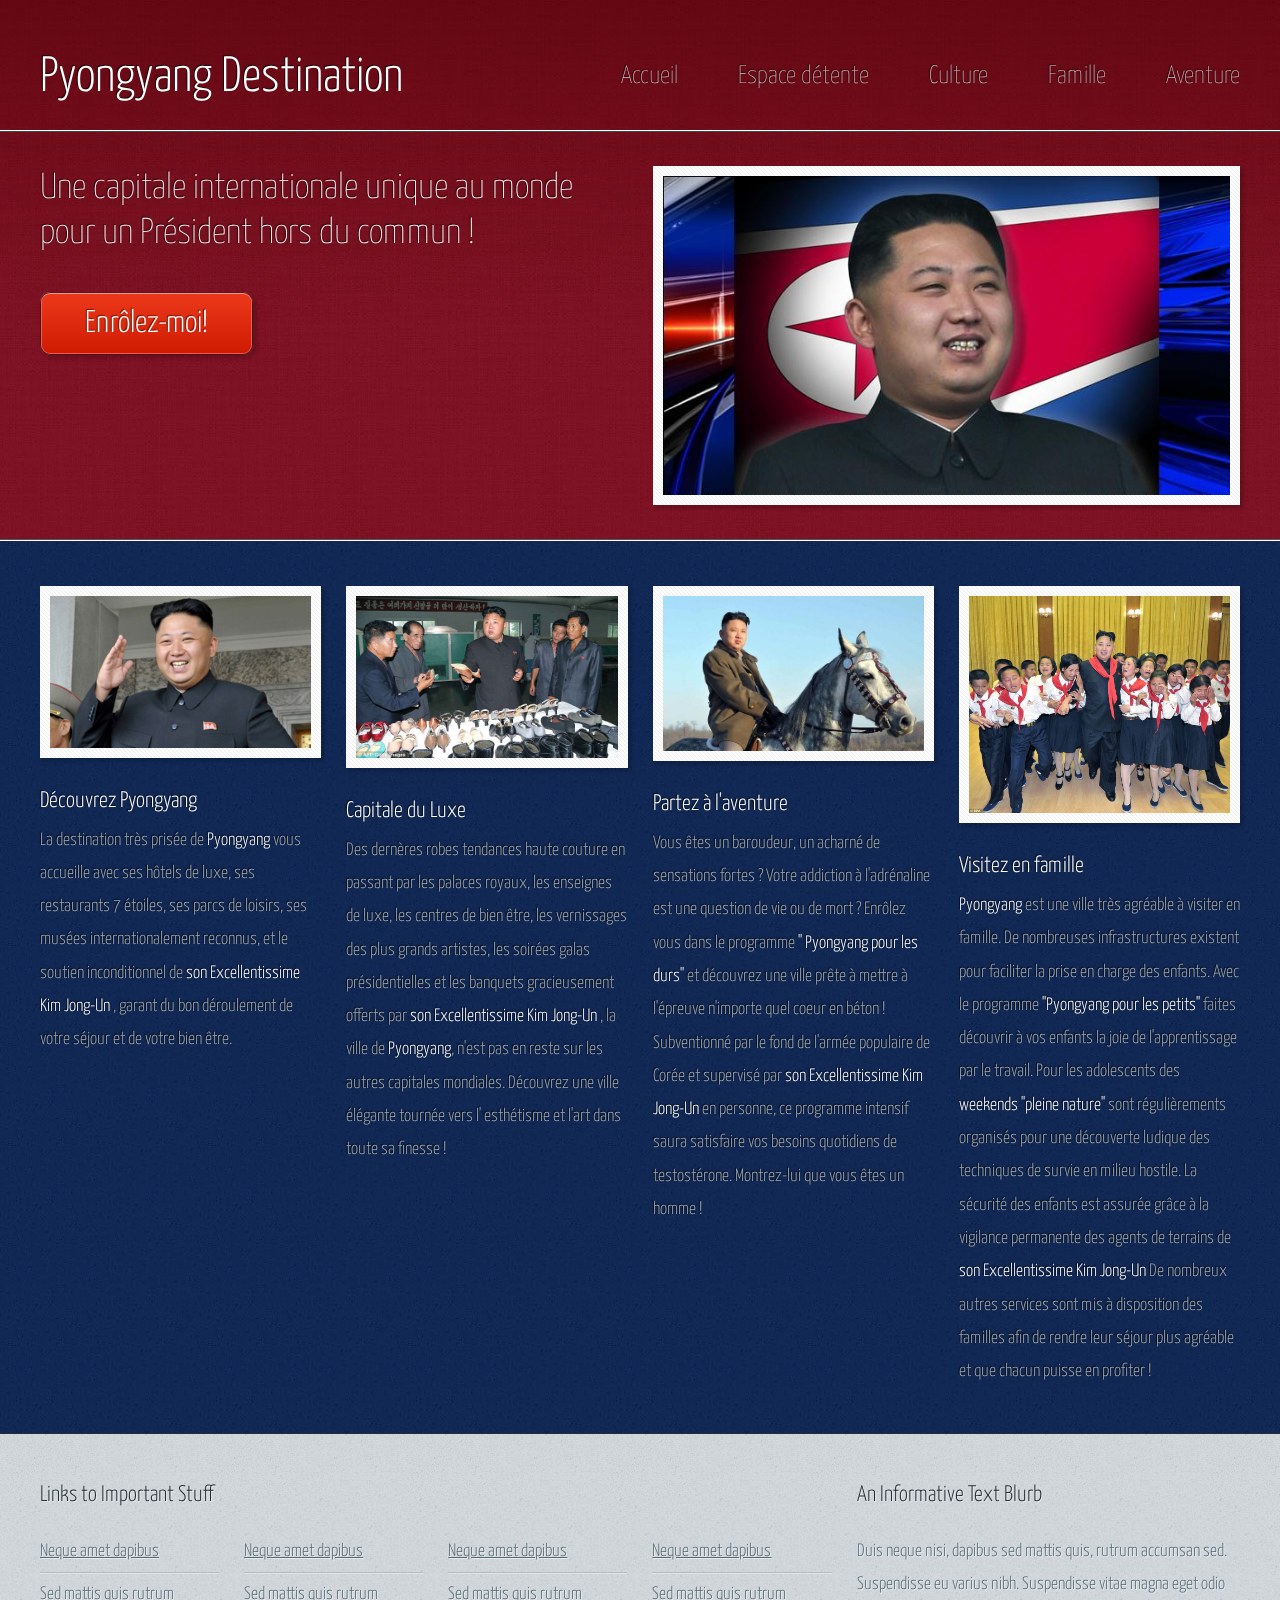
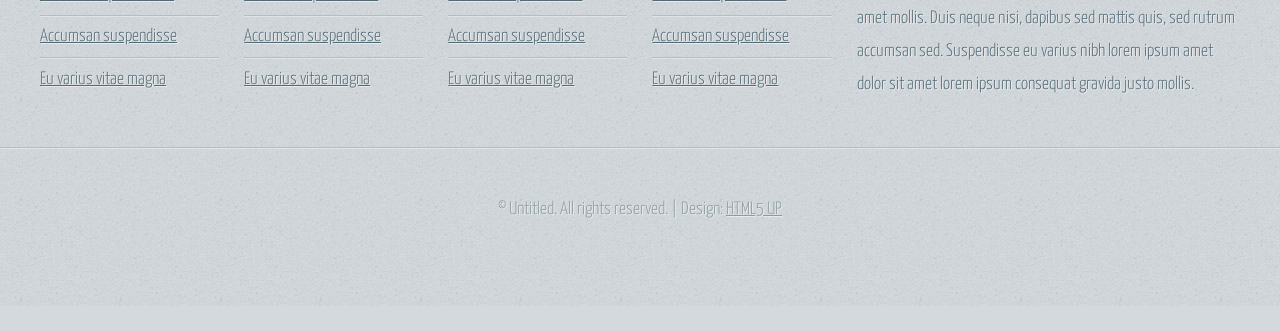
<file: index.html>
<!DOCTYPE HTML>
<!--
	Halcyonic by HTML5 UP
	html5up.net | @n33co
	Free for personal and commercial use under the CCA 3.0 license (html5up.net/license)
-->
<html>
	<head>
		<title>Pyongyang Destination</title>
		<meta http-equiv="content-type" content="text/html; charset=utf-8" />
		<meta name="description" content="" />
		<meta name="keywords" content="" />
		<script src="js/jquery.min.js"></script>
		<script src="js/skel.min.js"></script>
		<script src="js/skel-layers.min.js"></script>
		<script src="js/init.js"></script>
		<noscript>
			<link rel="stylesheet" href="css/skel.css" />
			<link rel="stylesheet" href="css/style.css" />
			<link rel="stylesheet" href="css/style-desktop.css" />
		</noscript>
		<!--[if lte IE 9]><link rel="stylesheet" href="css/ie9.css" /><![endif]-->
		<!--[if lte IE 8]><script src="js/html5shiv.js"></script><![endif]-->
	</head>
	<body>

		<!-- Header -->
			<div id="header-wrapper">
				<header id="header" class="container">
					<div class="row">
						<div class="12u">
						
							<!-- Logo -->
								<h1><a href="#" id="logo">Pyongyang Destination</a></h1>
							
							<!-- Nav -->
								<nav id="nav">
                                    <!-- define in init.js -->
								</nav>

						</div>
					</div>
				</header>
				<div id="banner">
					<div class="container">
						<div class="row">
							<div class="6u">
							
								<!-- Banner Copy -->
									<p>Une capitale internationale unique au monde pour un Président hors du commun !</p>
									<a href="#" class="button-big">Enrôlez-moi!</a>

							</div>
							<div class="6u">
								
								<!-- Banner Image -->
									<a href="#" class="bordered-feature-image"><img src="images/kimjongun.jpg" alt="" /></a>
							
							</div>
						</div>
					</div>
				</div>
			</div>

		<!-- Features -->
			<div id="features-wrapper">
				<div id="features">
					<div class="container">
						<div class="row">
							<div class="3u">
							
								<!-- Feature #1 -->
									<section>
										<a href="#" class="bordered-feature-image"><img src="images/kim-smile.png" alt="" /></a>
										<h2>Découvrez Pyongyang</h2>
										<p>
											La destination très prisée de <strong> Pyongyang </strong> vous accueille
                                            avec ses hôtels de luxe, ses restaurants 7 étoiles, ses parcs de loisirs,
                                            ses musées internationalement reconnus, et le soutien inconditionnel de
                                            <strong>son Excellentissime Kim Jong-Un </strong>,
                                            garant du bon déroulement de votre séjour et de votre bien être.
										</p>
									</section>

							</div>
							<div class="3u">
								
								<!-- Feature #2 -->
									<section>
										<a href="#" class="bordered-feature-image"><img src="images/kimluxe.jpg" alt="" /></a>
										<h2>Capitale du Luxe</h2>
										<p>
											Des dernères robes tendances haute couture en passant par les palaces royaux, les enseignes de luxe,
                                            les centres de bien être, les vernissages des plus grands artistes, les soirées galas présidentielles et les
                                            banquets gracieusement offerts par <strong>son Excellentissime Kim Jong-Un </strong>,
                                            la ville de <strong>Pyongyang</strong>, n'est pas en reste sur les autres capitales mondiales.
                                            Découvrez une ville élégante tournée vers l' esthétisme et l'art dans toute sa
                                            finesse !
										</p>
									</section>

							</div>
							<div class="3u">
								
								<!-- Feature #3 -->
									<section>
										<a href="aventure.html" class="bordered-feature-image"><img src="images/kimcheval.jpg" alt="" /></a>
										<h2>Partez à l'aventure</h2>
										<p>
											Vous êtes un baroudeur, un acharné de sensations fortes ? Votre addiction à l'adrénaline
                                            est une question de vie ou de mort ? Enrôlez vous dans le programme <strong>"
											Pyongyang pour les durs"</strong> et découvrez une ville prête à mettre à l'épreuve n'importe
											quel coeur en béton ! Subventionné par le fond de l'armée populaire de Corée et
                                            supervisé par <strong>son Excellentissime Kim Jong-Un </strong> en personne,
                                            ce programme intensif saura satisfaire vos besoins quotidiens de testostérone.
                                            Montrez-lui que vous êtes un homme !
										</p>
									</section>

							</div>
							<div class="3u">
								
								<!-- Feature #4 -->
									<section>
										<a href="famille.html" class="bordered-feature-image"><img src="images/jong-un-children.jpg" alt="" /></a>
										<h2>Visitez en famille</h2>
										<p>
											<strong> Pyongyang </strong> est une ville très agréable à visiter en famille.
                                            De nombreuses infrastructures existent pour faciliter la prise en charge des enfants.
											Avec le programme <strong>"Pyongyang pour les petits"</strong> faites découvrir à vos enfants
											la joie de l'apprentissage par le travail. Pour les adolescents des <strong>weekends "pleine nature"</strong>
											sont régulièrements organisés pour une découverte ludique des techniques de survie en milieu hostile.
                                            La sécurité des enfants est assurée grâce à la vigilance permanente
                                            des agents de terrains de  <strong>son Excellentissime Kim Jong-Un </strong>
                                            De nombreux autres services sont mis à disposition des familles afin de
                                            rendre leur séjour plus agréable et que chacun puisse en profiter !

										</p>
									</section>

							</div>
						</div>
					</div>
				</div>
			</div>

		<!-- Footer -->
			<div id="footer-wrapper">
				<footer id="footer" class="container">
					<div class="row">
						<div class="8u">
						
							<!-- Links -->
								<section>
									<h2>Links to Important Stuff</h2>
									<div>
										<div class="row">
											<div class="3u">
												<ul class="link-list last-child">
													<li><a href="#">Neque amet dapibus</a></li>
													<li><a href="#">Sed mattis quis rutrum</a></li>
													<li><a href="#">Accumsan suspendisse</a></li>
													<li><a href="#">Eu varius vitae magna</a></li>
												</ul>
											</div>
											<div class="3u">
												<ul class="link-list last-child">
													<li><a href="#">Neque amet dapibus</a></li>
													<li><a href="#">Sed mattis quis rutrum</a></li>
													<li><a href="#">Accumsan suspendisse</a></li>
													<li><a href="#">Eu varius vitae magna</a></li>
												</ul>
											</div>
											<div class="3u">
												<ul class="link-list last-child">
													<li><a href="#">Neque amet dapibus</a></li>
													<li><a href="#">Sed mattis quis rutrum</a></li>
													<li><a href="#">Accumsan suspendisse</a></li>
													<li><a href="#">Eu varius vitae magna</a></li>
												</ul>
											</div>
											<div class="3u">
												<ul class="link-list last-child">
													<li><a href="#">Neque amet dapibus</a></li>
													<li><a href="#">Sed mattis quis rutrum</a></li>
													<li><a href="#">Accumsan suspendisse</a></li>
													<li><a href="#">Eu varius vitae magna</a></li>
												</ul>
											</div>
										</div>
									</div>
								</section>

						</div>
						<div class="4u">
							
							<!-- Blurb -->
								<section>
									<h2>An Informative Text Blurb</h2>
									<p>
										Duis neque nisi, dapibus sed mattis quis, rutrum accumsan sed. Suspendisse eu 
										varius nibh. Suspendisse vitae magna eget odio amet mollis. Duis neque nisi, 
										dapibus sed mattis quis, sed rutrum accumsan sed. Suspendisse eu varius nibh 
										lorem ipsum amet dolor sit amet lorem ipsum consequat gravida justo mollis.
									</p>
								</section>
						
						</div>
					</div>
				</footer>
			</div>

		<!-- Copyright -->
			<div id="copyright">
				&copy; Untitled. All rights reserved. | Design: <a href="http://html5up.net">HTML5 UP</a>
			</div>

	</body>
</html>
</file>
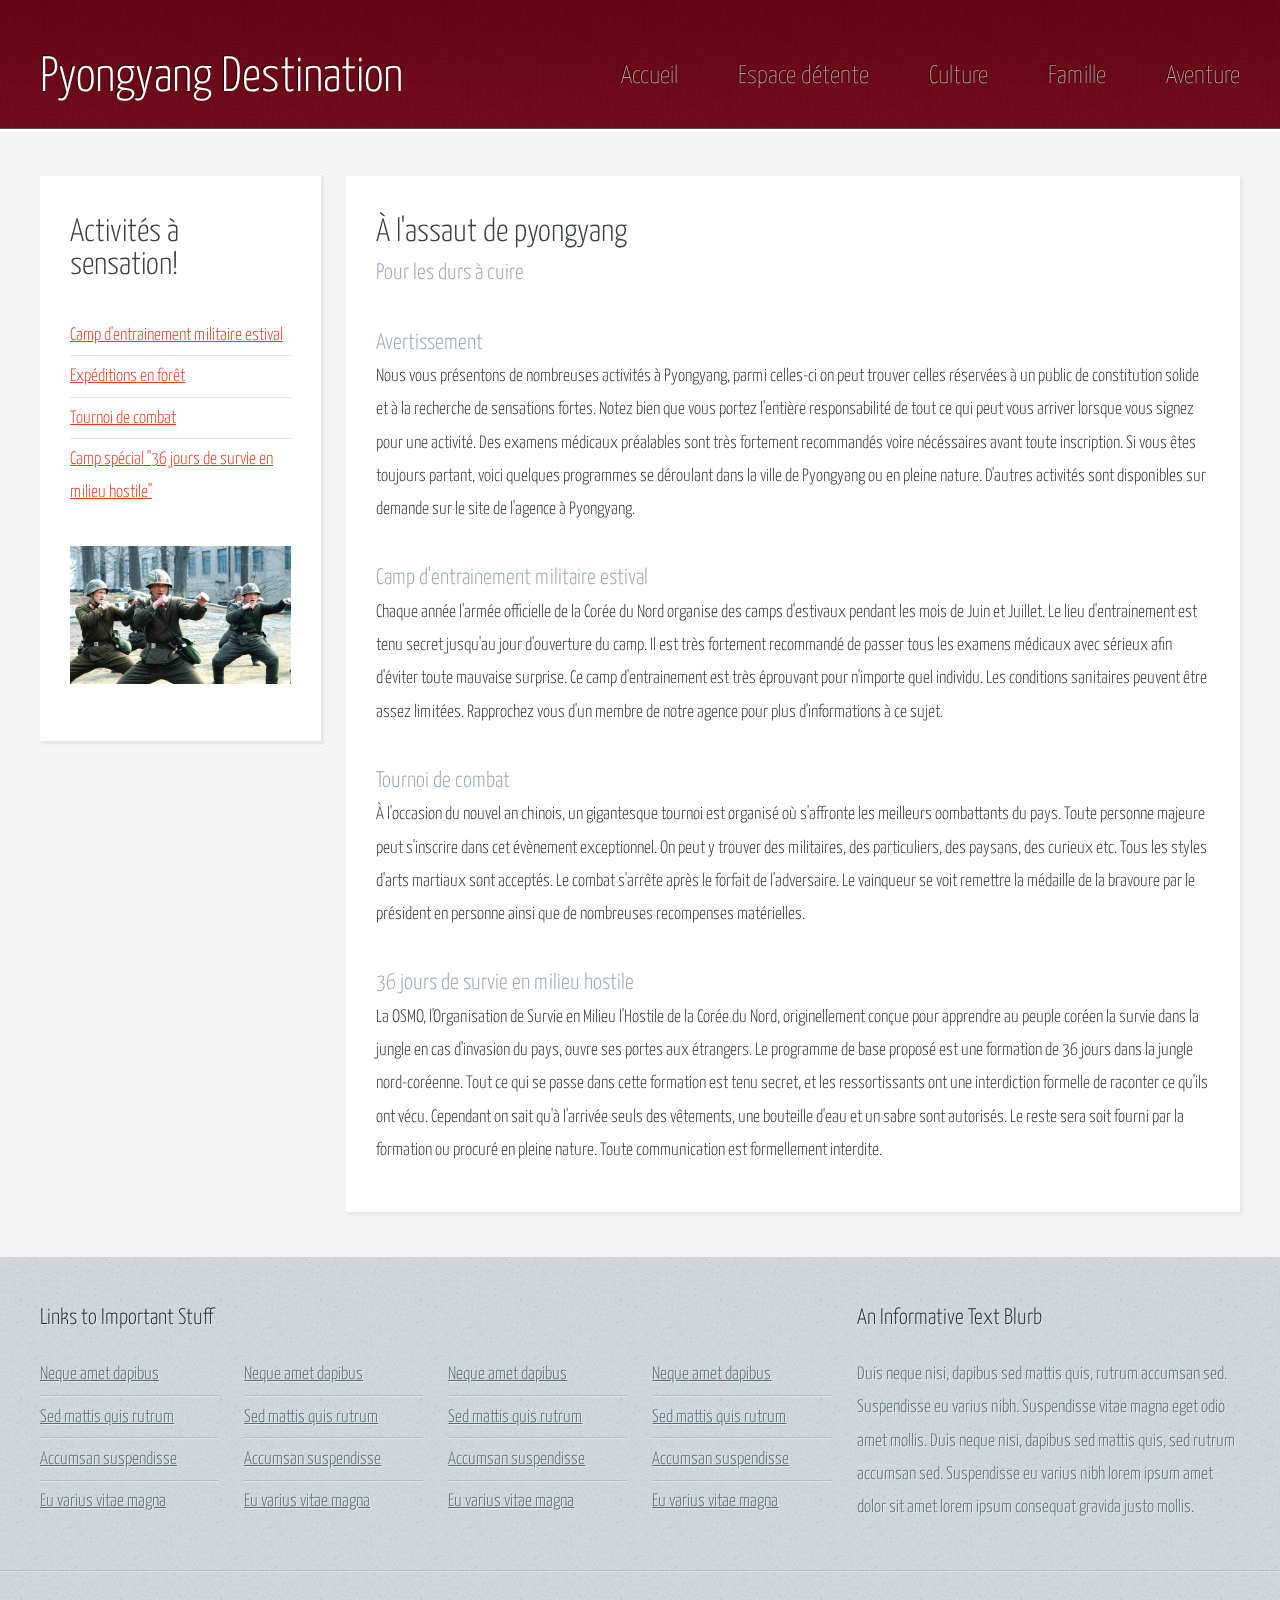
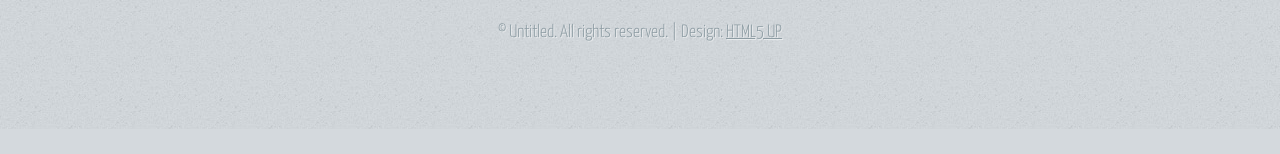
<file: aventure.html>
<!DOCTYPE HTML>
<!--
	Halcyonic by HTML5 UP
	html5up.net | @n33co
	Free for personal and commercial use under the CCA 3.0 license (html5up.net/license)
-->
<html>
	<head>
		<title>Aventure à Pyongyang</title>
		<meta http-equiv="content-type" content="text/html; charset=utf-8" />
		<meta name="description" content="" />
		<meta name="keywords" content="" />
		<script src="js/jquery.min.js"></script>
		<script src="js/skel.min.js"></script>
		<script src="js/skel-layers.min.js"></script>
		<script src="js/init.js"></script>
		<noscript>
			<link rel="stylesheet" href="css/skel.css" />
			<link rel="stylesheet" href="css/style.css" />
			<link rel="stylesheet" href="css/style-desktop.css" />
		</noscript>
		<!--[if lte IE 9]><link rel="stylesheet" href="css/ie9.css" /><![endif]-->
		<!--[if lte IE 8]><script src="js/html5shiv.js"></script><![endif]-->
	</head>
	<body class="subpage">

		<!-- Header -->
			<div id="header-wrapper">
				<header id="header" class="container">
					<div class="row">
						<div class="12u">

							<!-- Logo -->
								<h1><a href="index.html" id="logo">Pyongyang Destination</a></h1>
							
							<!-- Nav -->
								<nav id="nav">
									<a href="culture.html">Culture</a>
								</nav>

						</div>
					</div>
				</header>
			</div>

		<!-- Content -->
			<div id="content-wrapper">
				<div id="content">
					<div class="container">
						<div class="row">
							<div class="3u">

								<!-- Sidebar -->
									<section>
										<header>
											<h2>Activités à sensation!</h2>
										</header>
										<ul class="link-list">
											<li><a href="#events">Camp d'entrainement militaire estival</a></li>
											<li><a href="#Musées">Expéditions en forêt</a></li>
                                            <li><a href="form.html">Tournoi de combat</a></li>
                                            <li><a href="#camps">Camp spécial "36 jours de survie en milieu hostile"</a></li>
										</ul>
										<img src="images/aventure.jpg" style="max-width:100%" />
									</section>

							</div>
							<div class="9u important(collapse)">
								
								<!-- Main Content -->
									<section>
										<header>
											<h2>À l'assaut de pyongyang</h2>
											<h3>Pour les durs à cuire</h3>
										</header>
										<h3>Avertissement</h3>
										<p>
											Nous vous présentons de nombreuses activités à Pyongyang, parmi celles-ci on peut trouver
											celles réservées à un public de constitution solide et à la recherche de sensations fortes. 
											Notez bien que vous portez l'entière responsabilité de tout ce qui peut vous arriver lorsque vous
											signez pour une activité. Des examens médicaux préalables sont très fortement recommandés 
											voire nécéssaires avant toute inscription.										
											Si vous êtes toujours partant, voici quelques programmes se déroulant dans la ville
											de Pyongyang ou en pleine nature. D'autres activités sont disponibles sur demande sur le site de l'agence à Pyongyang.
										</p>
										<h3>Camp d'entrainement militaire estival</h3>
										<p>
											Chaque année l'armée officielle de la Corée du Nord organise des camps d'estivaux pendant les mois de Juin et Juillet. 
											Le lieu d'entrainement est tenu secret jusqu'au jour d'ouverture du camp. Il est très fortement recommandé de passer tous les 
											examens médicaux avec sérieux afin d'éviter toute mauvaise surprise. Ce camp d'entrainement est très éprouvant pour n'importe quel 
											individu. Les conditions sanitaires peuvent être assez limitées. 
											Rapprochez vous d'un membre de notre agence pour plus d'informations à ce sujet. 
										</p>
										<h3>Tournoi de combat</h3>
										<p>
											À l'occasion du nouvel an chinois, un gigantesque tournoi est organisé où s'affronte les meilleurs oombattants du pays. Toute personne
											majeure peut s'inscrire dans cet évènement exceptionnel. On peut y trouver des militaires, des particuliers, des paysans, des curieux etc. 
											Tous les styles d'arts martiaux sont acceptés. Le combat s'arrête après le forfait de l'adversaire. Le vainqueur se voit remettre la médaille 
											de la bravoure par le président en personne ainsi que de nombreuses recompenses matérielles. 
										</p>
										<h3>36 jours de survie en milieu hostile</h3>
										<p>
											La OSMO, l'Organisation de Survie en Milieu l'Hostile de la Corée du Nord, originellement conçue pour apprendre au peuple coréen la survie dans la jungle
											en cas d'invasion du pays, ouvre ses portes aux étrangers. Le programme de base proposé est une formation de 36 jours dans la jungle nord-coréenne. Tout ce qui
											se passe dans cette formation est tenu secret, et les ressortissants ont une interdiction formelle de raconter ce qu'ils ont vécu. Cependant on sait qu'à l'arrivée
											seuls des vêtements, une bouteille d'eau et un sabre sont autorisés. Le reste sera soit fourni par la formation ou procuré en pleine nature. 
											Toute communication est formellement interdite.
										</p>
									</section>

							</div>
						</div>
					</div>
				</div>
			</div>

		<!-- Footer -->
			<div id="footer-wrapper">
				<footer id="footer" class="container">
					<div class="row">
						<div class="8u">
						
							<!-- Links -->
								<section>
									<h2>Links to Important Stuff</h2>
									<div>
										<div class="row">
											<div class="3u">
												<ul class="link-list last-child">
													<li><a href="#">Neque amet dapibus</a></li>
													<li><a href="#">Sed mattis quis rutrum</a></li>
													<li><a href="#">Accumsan suspendisse</a></li>
													<li><a href="#">Eu varius vitae magna</a></li>
												</ul>
											</div>
											<div class="3u">
												<ul class="link-list last-child">
													<li><a href="#">Neque amet dapibus</a></li>
													<li><a href="#">Sed mattis quis rutrum</a></li>
													<li><a href="#">Accumsan suspendisse</a></li>
													<li><a href="#">Eu varius vitae magna</a></li>
												</ul>
											</div>
											<div class="3u">
												<ul class="link-list last-child">
													<li><a href="#">Neque amet dapibus</a></li>
													<li><a href="#">Sed mattis quis rutrum</a></li>
													<li><a href="#">Accumsan suspendisse</a></li>
													<li><a href="#">Eu varius vitae magna</a></li>
												</ul>
											</div>
											<div class="3u">
												<ul class="link-list last-child">
													<li><a href="#">Neque amet dapibus</a></li>
													<li><a href="#">Sed mattis quis rutrum</a></li>
													<li><a href="#">Accumsan suspendisse</a></li>
													<li><a href="#">Eu varius vitae magna</a></li>
												</ul>
											</div>
										</div>
									</div>
								</section>

						</div>
						<div class="4u">
							
							<!-- Blurb -->
								<section>
									<h2>An Informative Text Blurb</h2>
									<p>
										Duis neque nisi, dapibus sed mattis quis, rutrum accumsan sed. Suspendisse eu 
										varius nibh. Suspendisse vitae magna eget odio amet mollis. Duis neque nisi, 
										dapibus sed mattis quis, sed rutrum accumsan sed. Suspendisse eu varius nibh 
										lorem ipsum amet dolor sit amet lorem ipsum consequat gravida justo mollis.
									</p>
								</section>
						
						</div>
					</div>
				</footer>
			</div>

		<!-- Copyright -->
			<div id="copyright">
				&copy; Untitled. All rights reserved. | Design: <a href="http://html5up.net">HTML5 UP</a>
			</div>

	</body>
</html>
</file>
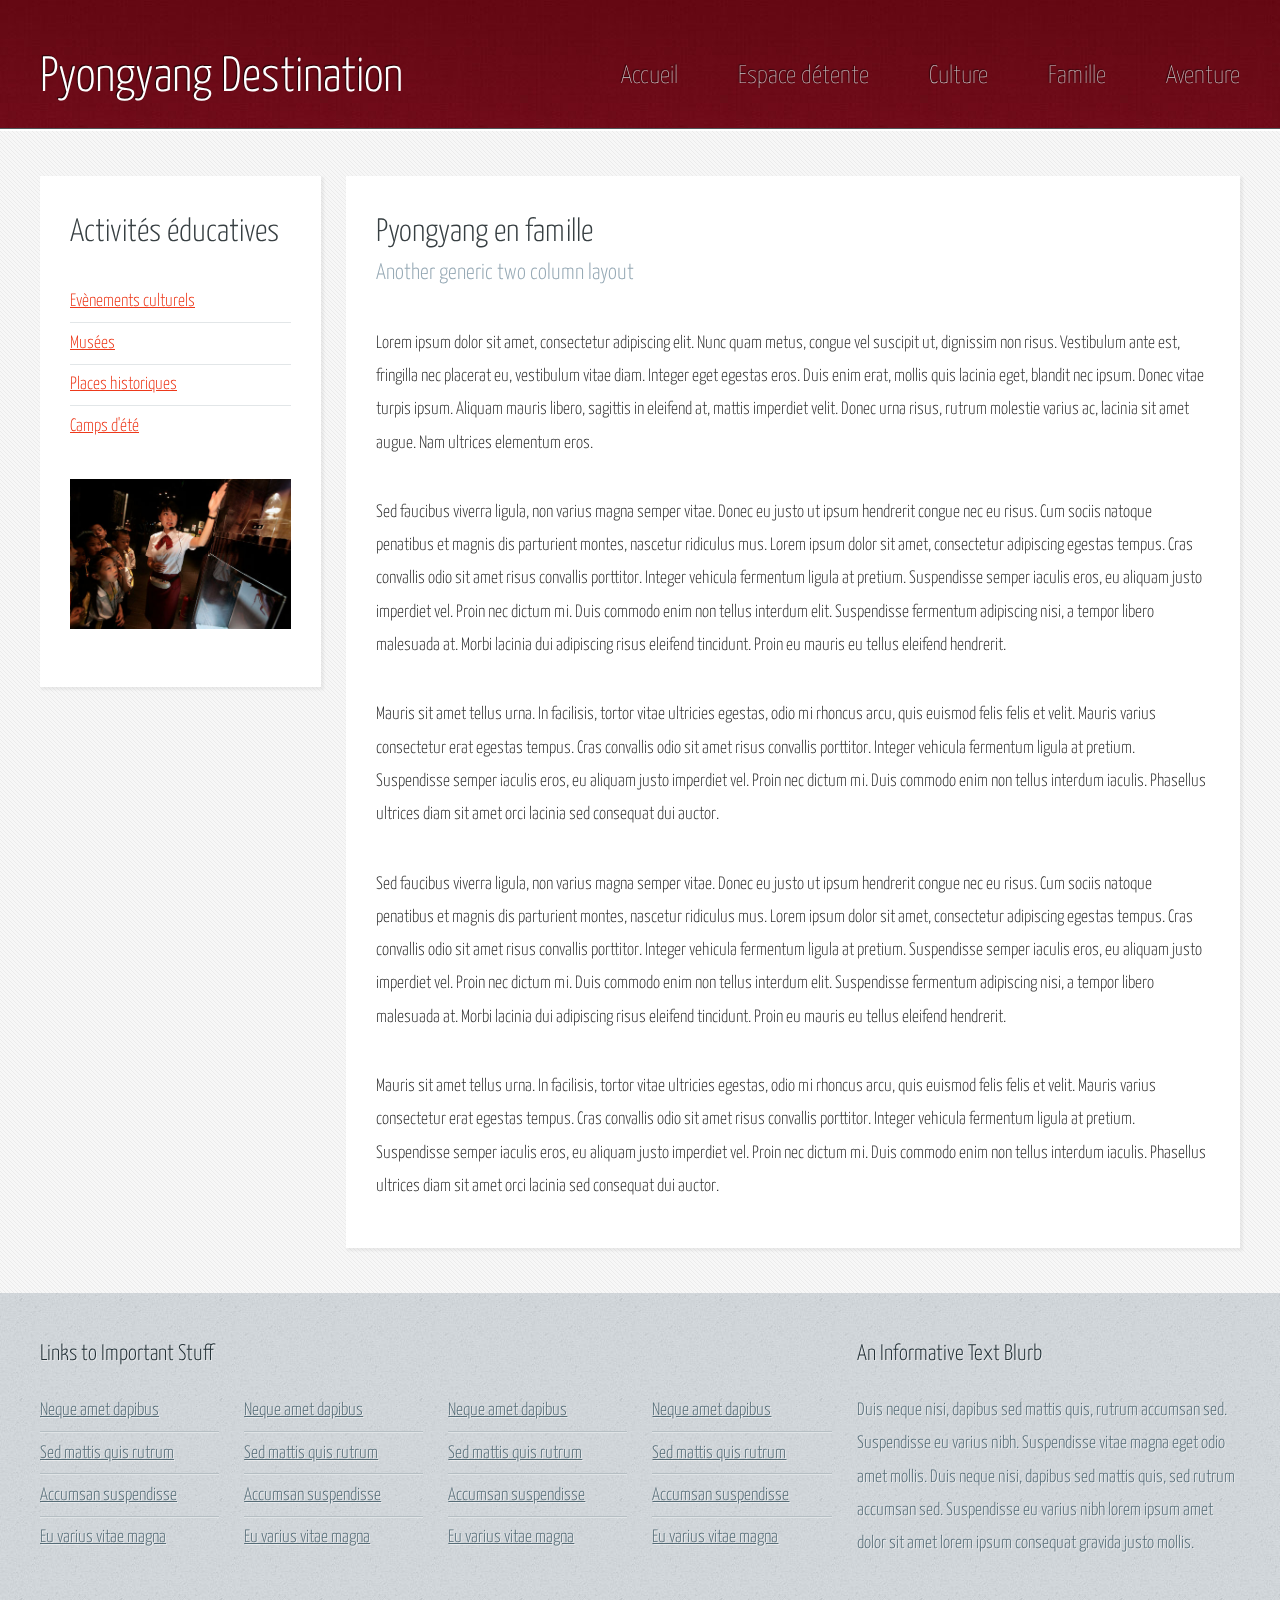
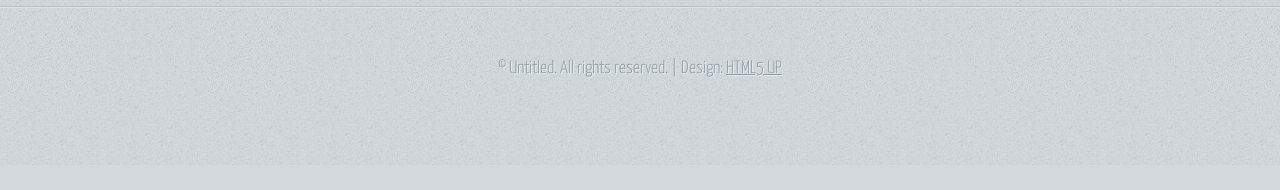
<file: culture.html>
<!DOCTYPE HTML>
<!--
	Halcyonic by HTML5 UP
	html5up.net | @n33co
	Free for personal and commercial use under the CCA 3.0 license (html5up.net/license)
-->
<html>
	<head>
		<title>Two Column 2 - Halcyonic by HTML5 UP</title>
		<meta http-equiv="content-type" content="text/html; charset=utf-8" />
		<meta name="description" content="" />
		<meta name="keywords" content="" />
		<script src="js/jquery.min.js"></script>
		<script src="js/skel.min.js"></script>
		<script src="js/skel-layers.min.js"></script>
		<script src="js/init.js"></script>
		<noscript>
			<link rel="stylesheet" href="css/skel.css" />
			<link rel="stylesheet" href="css/style.css" />
			<link rel="stylesheet" href="css/style-desktop.css" />
		</noscript>
		<!--[if lte IE 9]><link rel="stylesheet" href="css/ie9.css" /><![endif]-->
		<!--[if lte IE 8]><script src="js/html5shiv.js"></script><![endif]-->
	</head>
	<body class="subpage">

		<!-- Header -->
			<div id="header-wrapper">
				<header id="header" class="container">
					<div class="row">
						<div class="12u">

							<!-- Logo -->
								<h1><a href="index.html" id="logo">Pyongyang Destination</a></h1>
							
							<!-- Nav -->
								<nav id="nav">
									<a href="culture.html">Culture</a>
								</nav>

						</div>
					</div>
				</header>
			</div>

		<!-- Content -->
			<div id="content-wrapper">
				<div id="content">
					<div class="container">
						<div class="row">
							<div class="3u">
								
								<!-- Sidebar -->
									<section>
										<header>
											<h2>Activités éducatives</h2>
										</header>
										<ul class="link-list">
											<li><a href="#events">Evènements culturels</a></li>
											<li><a href="#Musées">Musées</a></li>
                                            <li><a href="#places">Places historiques</a></li>
                                            <li><a href="#camps">Camps d'été</a></li>
										</ul>
										<img src="images/culture.jpg" style="max-width:100%" />
									</section>

							</div>
							<div class="9u important(collapse)">
								
								<!-- Main Content -->
									<section>
										<header>
											<h2>Pyongyang en famille</h2>
											<h3>Another generic two column layout</h3>
										</header>
										<p>
											Lorem ipsum dolor sit amet, consectetur adipiscing elit. Nunc quam metus, congue 
											vel suscipit ut, dignissim non risus. Vestibulum ante est, fringilla nec placerat 
											eu, vestibulum vitae diam. Integer eget egestas eros. Duis enim erat, mollis quis 
											lacinia eget, blandit nec ipsum. Donec vitae turpis ipsum. Aliquam mauris libero, 
											sagittis in eleifend at, mattis imperdiet velit. Donec urna risus, rutrum molestie 
											varius ac, lacinia sit amet augue. Nam ultrices elementum eros.
										</p>
										<p>
											Sed faucibus viverra ligula, non varius magna semper vitae. Donec eu justo ut ipsum 
											hendrerit congue nec eu risus. Cum sociis natoque penatibus et magnis dis parturient 
											montes, nascetur ridiculus mus. Lorem ipsum dolor sit amet, consectetur adipiscing 
											egestas tempus. Cras convallis odio sit amet risus convallis porttitor. Integer 
											vehicula fermentum ligula at pretium. Suspendisse semper iaculis eros, eu aliquam 
											justo imperdiet vel. Proin nec dictum mi. Duis commodo enim non tellus interdum 
											elit. Suspendisse fermentum adipiscing nisi, a tempor libero malesuada at. Morbi 
											lacinia dui adipiscing risus eleifend tincidunt. Proin eu mauris eu tellus eleifend 
											hendrerit.
										</p>
										<p>
											Mauris sit amet tellus urna. In facilisis, tortor vitae ultricies egestas, odio 
											mi rhoncus arcu, quis euismod felis felis et velit. Mauris varius consectetur erat 
											egestas tempus. Cras convallis odio sit amet risus convallis porttitor. Integer 
											vehicula fermentum ligula at pretium. Suspendisse semper iaculis eros, eu aliquam 
											justo imperdiet vel. Proin nec dictum mi. Duis commodo enim non tellus interdum 
											iaculis. Phasellus ultrices diam sit amet orci lacinia sed consequat dui auctor. 							
										</p>
										<p>
											Sed faucibus viverra ligula, non varius magna semper vitae. Donec eu justo ut ipsum 
											hendrerit congue nec eu risus. Cum sociis natoque penatibus et magnis dis parturient 
											montes, nascetur ridiculus mus. Lorem ipsum dolor sit amet, consectetur adipiscing 
											egestas tempus. Cras convallis odio sit amet risus convallis porttitor. Integer 
											vehicula fermentum ligula at pretium. Suspendisse semper iaculis eros, eu aliquam 
											justo imperdiet vel. Proin nec dictum mi. Duis commodo enim non tellus interdum 
											elit. Suspendisse fermentum adipiscing nisi, a tempor libero malesuada at. Morbi 
											lacinia dui adipiscing risus eleifend tincidunt. Proin eu mauris eu tellus eleifend 
											hendrerit.
										</p>
										<p>
											Mauris sit amet tellus urna. In facilisis, tortor vitae ultricies egestas, odio 
											mi rhoncus arcu, quis euismod felis felis et velit. Mauris varius consectetur erat 
											egestas tempus. Cras convallis odio sit amet risus convallis porttitor. Integer 
											vehicula fermentum ligula at pretium. Suspendisse semper iaculis eros, eu aliquam 
											justo imperdiet vel. Proin nec dictum mi. Duis commodo enim non tellus interdum 
											iaculis. Phasellus ultrices diam sit amet orci lacinia sed consequat dui auctor. 							
										</p>
									</section>

							</div>
						</div>
					</div>
				</div>
			</div>

		<!-- Footer -->
			<div id="footer-wrapper">
				<footer id="footer" class="container">
					<div class="row">
						<div class="8u">
						
							<!-- Links -->
								<section>
									<h2>Links to Important Stuff</h2>
									<div>
										<div class="row">
											<div class="3u">
												<ul class="link-list last-child">
													<li><a href="#">Neque amet dapibus</a></li>
													<li><a href="#">Sed mattis quis rutrum</a></li>
													<li><a href="#">Accumsan suspendisse</a></li>
													<li><a href="#">Eu varius vitae magna</a></li>
												</ul>
											</div>
											<div class="3u">
												<ul class="link-list last-child">
													<li><a href="#">Neque amet dapibus</a></li>
													<li><a href="#">Sed mattis quis rutrum</a></li>
													<li><a href="#">Accumsan suspendisse</a></li>
													<li><a href="#">Eu varius vitae magna</a></li>
												</ul>
											</div>
											<div class="3u">
												<ul class="link-list last-child">
													<li><a href="#">Neque amet dapibus</a></li>
													<li><a href="#">Sed mattis quis rutrum</a></li>
													<li><a href="#">Accumsan suspendisse</a></li>
													<li><a href="#">Eu varius vitae magna</a></li>
												</ul>
											</div>
											<div class="3u">
												<ul class="link-list last-child">
													<li><a href="#">Neque amet dapibus</a></li>
													<li><a href="#">Sed mattis quis rutrum</a></li>
													<li><a href="#">Accumsan suspendisse</a></li>
													<li><a href="#">Eu varius vitae magna</a></li>
												</ul>
											</div>
										</div>
									</div>
								</section>

						</div>
						<div class="4u">
							
							<!-- Blurb -->
								<section>
									<h2>An Informative Text Blurb</h2>
									<p>
										Duis neque nisi, dapibus sed mattis quis, rutrum accumsan sed. Suspendisse eu 
										varius nibh. Suspendisse vitae magna eget odio amet mollis. Duis neque nisi, 
										dapibus sed mattis quis, sed rutrum accumsan sed. Suspendisse eu varius nibh 
										lorem ipsum amet dolor sit amet lorem ipsum consequat gravida justo mollis.
									</p>
								</section>
						
						</div>
					</div>
				</footer>
			</div>

		<!-- Copyright -->
			<div id="copyright">
				&copy; Untitled. All rights reserved. | Design: <a href="http://html5up.net">HTML5 UP</a>
			</div>

	</body>
</html>
</file>
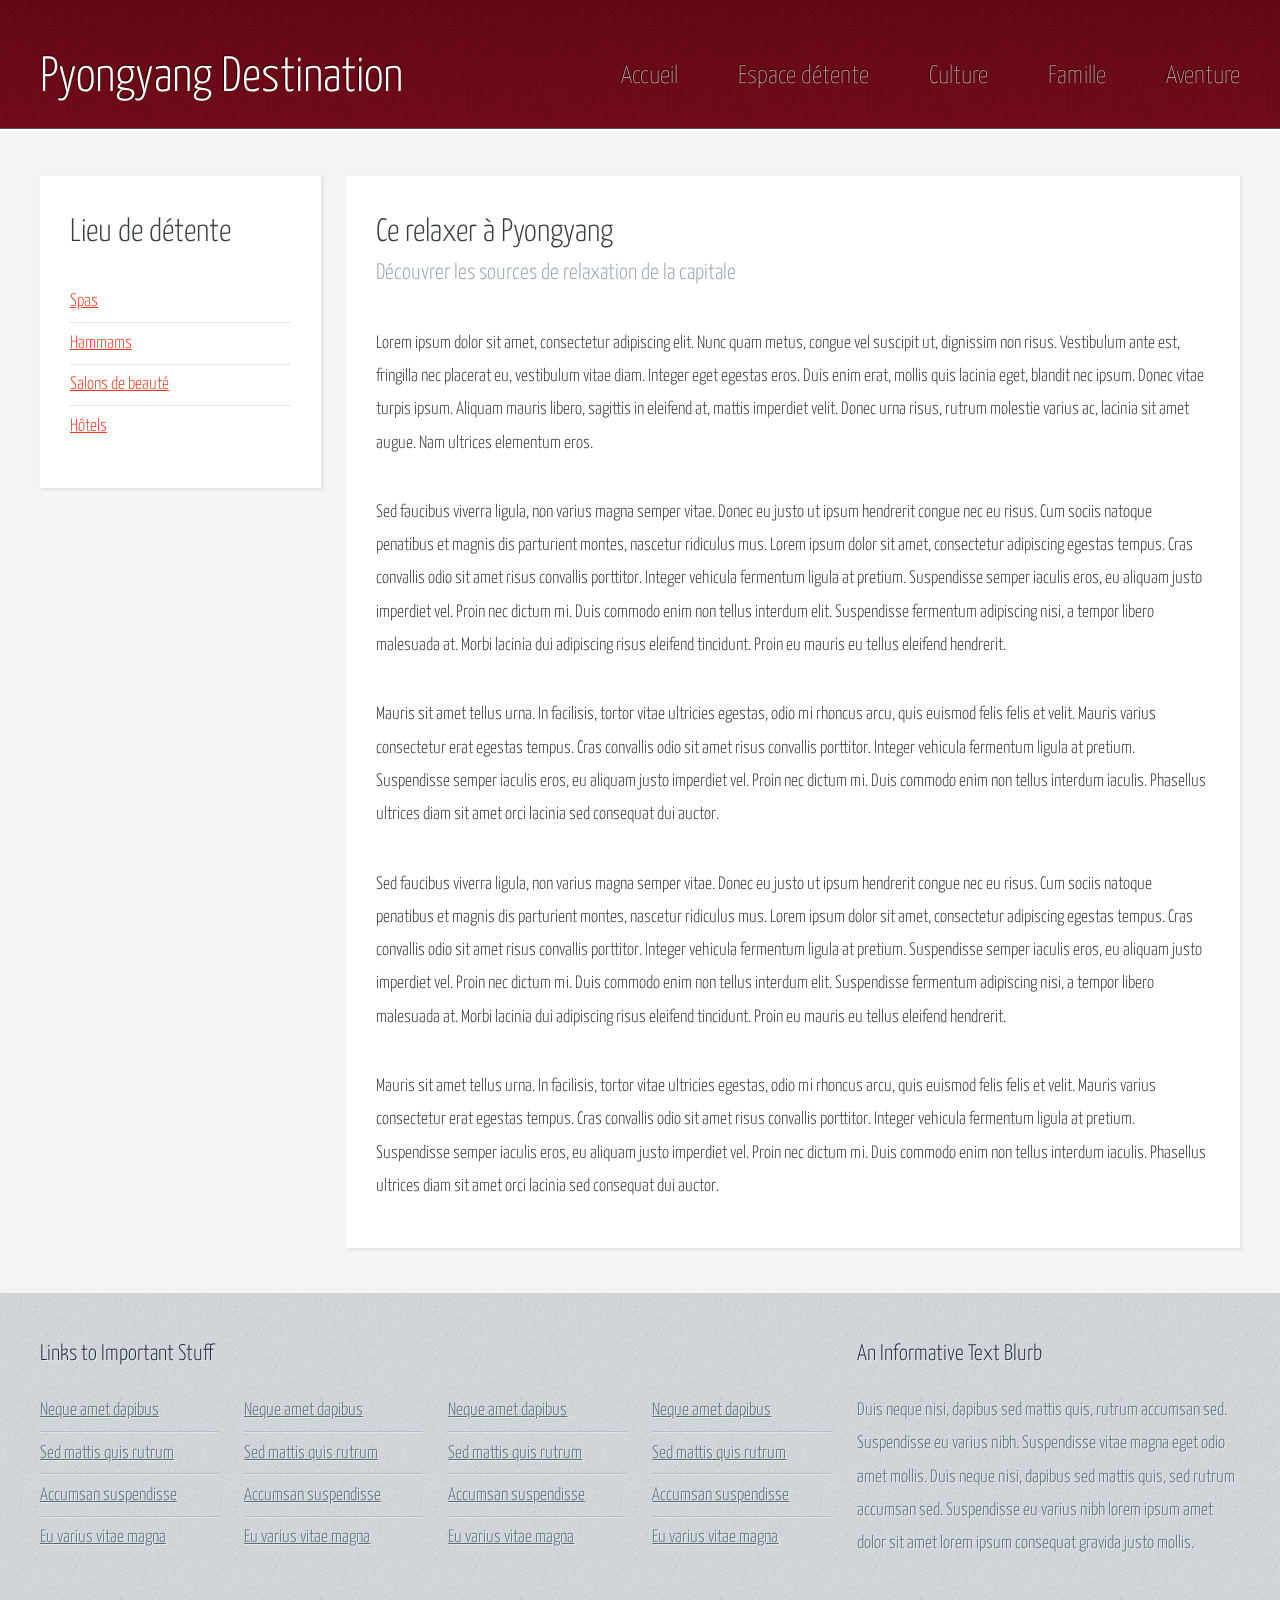
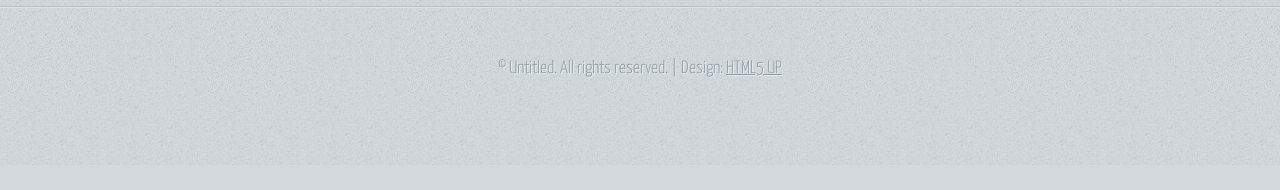
<file: detente.html>
<!DOCTYPE HTML>
<!--
	Halcyonic by HTML5 UP
	html5up.net | @n33co
	Free for personal and commercial use under the CCA 3.0 license (html5up.net/license)
-->
<html>
	<head>
		<title>Pyongyang Destination - Détentes</title>
		<meta http-equiv="content-type" content="text/html; charset=utf-8" />
		<meta name="description" content="" />
		<meta name="keywords" content="" />
		<script src="js/jquery.min.js"></script>
		<script src="js/skel.min.js"></script>
		<script src="js/skel-layers.min.js"></script>
		<script src="js/init.js"></script>
		<noscript>
			<link rel="stylesheet" href="css/skel.css" />
			<link rel="stylesheet" href="css/style.css" />
			<link rel="stylesheet" href="css/style-desktop.css" />
		</noscript>
		<!--[if lte IE 9]><link rel="stylesheet" href="css/ie9.css" /><![endif]-->
		<!--[if lte IE 8]><script src="js/html5shiv.js"></script><![endif]-->
	</head>
	<body class="subpage">

		<!-- Header -->
			<div id="header-wrapper">
				<header id="header" class="container">
					<div class="row">
						<div class="12u">

							<!-- Logo -->
								<h1><a href="index.html" id="logo">Pyongyang Destination</a></h1>
							
							<!-- Nav -->
								<nav id="nav">
								</nav>

						</div>
					</div>
				</header>
			</div>

		<!-- Content -->
			<div id="content-wrapper">
				<div id="content">
					<div class="container">
						<div class="row">
							<div class="3u">
								
								<!-- Sidebar -->
									<section>
										<header>
											<h2>Lieu de détente</h2>
										</header>
										<ul class="link-list">
											<li><a href="spas.html">Spas</a></li>
											<li><a href="hammams.html">Hammams</a></li>
											<li><a href="salonsBeaute.html">Salons de beauté</a></li>
											<li><a href="hotelChic.html">Hôtels</a></li>
										</ul>
									</section>
							</div>
							<div class="9u important(collapse)">
								
								<!-- Main Content -->
									<section>
										<header>
											<h2>Ce relaxer à Pyongyang</h2>
											<h3>Découvrer les sources de relaxation de la capitale</h3>
										</header>
										<p>
											Lorem ipsum dolor sit amet, consectetur adipiscing elit. Nunc quam metus, congue 
											vel suscipit ut, dignissim non risus. Vestibulum ante est, fringilla nec placerat 
											eu, vestibulum vitae diam. Integer eget egestas eros. Duis enim erat, mollis quis 
											lacinia eget, blandit nec ipsum. Donec vitae turpis ipsum. Aliquam mauris libero, 
											sagittis in eleifend at, mattis imperdiet velit. Donec urna risus, rutrum molestie 
											varius ac, lacinia sit amet augue. Nam ultrices elementum eros.
										</p>
										<p>
											Sed faucibus viverra ligula, non varius magna semper vitae. Donec eu justo ut ipsum 
											hendrerit congue nec eu risus. Cum sociis natoque penatibus et magnis dis parturient 
											montes, nascetur ridiculus mus. Lorem ipsum dolor sit amet, consectetur adipiscing 
											egestas tempus. Cras convallis odio sit amet risus convallis porttitor. Integer 
											vehicula fermentum ligula at pretium. Suspendisse semper iaculis eros, eu aliquam 
											justo imperdiet vel. Proin nec dictum mi. Duis commodo enim non tellus interdum 
											elit. Suspendisse fermentum adipiscing nisi, a tempor libero malesuada at. Morbi 
											lacinia dui adipiscing risus eleifend tincidunt. Proin eu mauris eu tellus eleifend 
											hendrerit.
										</p>
										<p>
											Mauris sit amet tellus urna. In facilisis, tortor vitae ultricies egestas, odio 
											mi rhoncus arcu, quis euismod felis felis et velit. Mauris varius consectetur erat 
											egestas tempus. Cras convallis odio sit amet risus convallis porttitor. Integer 
											vehicula fermentum ligula at pretium. Suspendisse semper iaculis eros, eu aliquam 
											justo imperdiet vel. Proin nec dictum mi. Duis commodo enim non tellus interdum 
											iaculis. Phasellus ultrices diam sit amet orci lacinia sed consequat dui auctor. 							
										</p>
										<p>
											Sed faucibus viverra ligula, non varius magna semper vitae. Donec eu justo ut ipsum 
											hendrerit congue nec eu risus. Cum sociis natoque penatibus et magnis dis parturient 
											montes, nascetur ridiculus mus. Lorem ipsum dolor sit amet, consectetur adipiscing 
											egestas tempus. Cras convallis odio sit amet risus convallis porttitor. Integer 
											vehicula fermentum ligula at pretium. Suspendisse semper iaculis eros, eu aliquam 
											justo imperdiet vel. Proin nec dictum mi. Duis commodo enim non tellus interdum 
											elit. Suspendisse fermentum adipiscing nisi, a tempor libero malesuada at. Morbi 
											lacinia dui adipiscing risus eleifend tincidunt. Proin eu mauris eu tellus eleifend 
											hendrerit.
										</p>
										<p>
											Mauris sit amet tellus urna. In facilisis, tortor vitae ultricies egestas, odio 
											mi rhoncus arcu, quis euismod felis felis et velit. Mauris varius consectetur erat 
											egestas tempus. Cras convallis odio sit amet risus convallis porttitor. Integer 
											vehicula fermentum ligula at pretium. Suspendisse semper iaculis eros, eu aliquam 
											justo imperdiet vel. Proin nec dictum mi. Duis commodo enim non tellus interdum 
											iaculis. Phasellus ultrices diam sit amet orci lacinia sed consequat dui auctor. 							
										</p>
									</section>

							</div>
						</div>
					</div>
				</div>
			</div>

		<!-- Footer -->
			<div id="footer-wrapper">
				<footer id="footer" class="container">
					<div class="row">
						<div class="8u">
						
							<!-- Links -->
								<section>
									<h2>Links to Important Stuff</h2>
									<div>
										<div class="row">
											<div class="3u">
												<ul class="link-list last-child">
													<li><a href="#">Neque amet dapibus</a></li>
													<li><a href="#">Sed mattis quis rutrum</a></li>
													<li><a href="#">Accumsan suspendisse</a></li>
													<li><a href="#">Eu varius vitae magna</a></li>
												</ul>
											</div>
											<div class="3u">
												<ul class="link-list last-child">
													<li><a href="#">Neque amet dapibus</a></li>
													<li><a href="#">Sed mattis quis rutrum</a></li>
													<li><a href="#">Accumsan suspendisse</a></li>
													<li><a href="#">Eu varius vitae magna</a></li>
												</ul>
											</div>
											<div class="3u">
												<ul class="link-list last-child">
													<li><a href="#">Neque amet dapibus</a></li>
													<li><a href="#">Sed mattis quis rutrum</a></li>
													<li><a href="#">Accumsan suspendisse</a></li>
													<li><a href="#">Eu varius vitae magna</a></li>
												</ul>
											</div>
											<div class="3u">
												<ul class="link-list last-child">
													<li><a href="#">Neque amet dapibus</a></li>
													<li><a href="#">Sed mattis quis rutrum</a></li>
													<li><a href="#">Accumsan suspendisse</a></li>
													<li><a href="#">Eu varius vitae magna</a></li>
												</ul>
											</div>
										</div>
									</div>
								</section>

						</div>
						<div class="4u">
							
							<!-- Blurb -->
								<section>
									<h2>An Informative Text Blurb</h2>
									<p>
										Duis neque nisi, dapibus sed mattis quis, rutrum accumsan sed. Suspendisse eu 
										varius nibh. Suspendisse vitae magna eget odio amet mollis. Duis neque nisi, 
										dapibus sed mattis quis, sed rutrum accumsan sed. Suspendisse eu varius nibh 
										lorem ipsum amet dolor sit amet lorem ipsum consequat gravida justo mollis.
									</p>
								</section>
						
						</div>
					</div>
				</footer>
			</div>

		<!-- Copyright -->
			<div id="copyright">
				&copy; Untitled. All rights reserved. | Design: <a href="http://html5up.net">HTML5 UP</a>
			</div>

	</body>
</html>
</file>
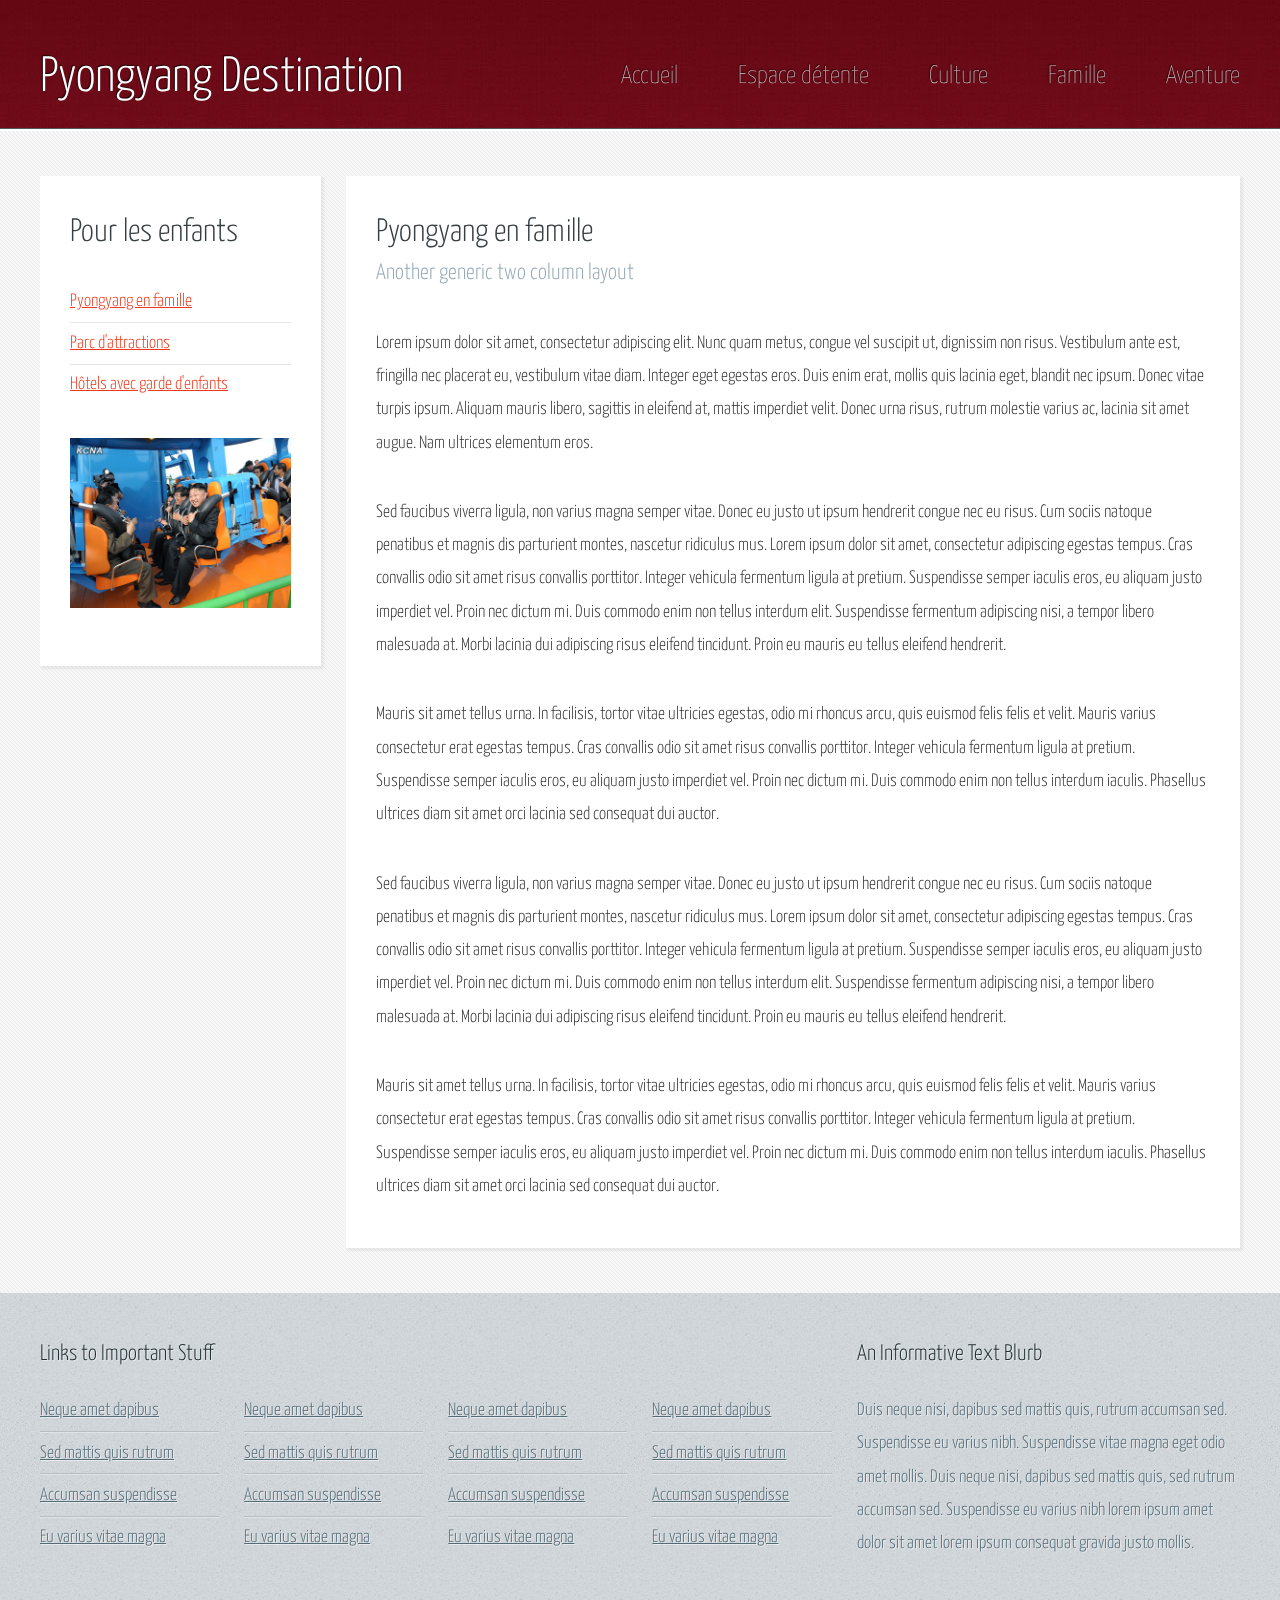
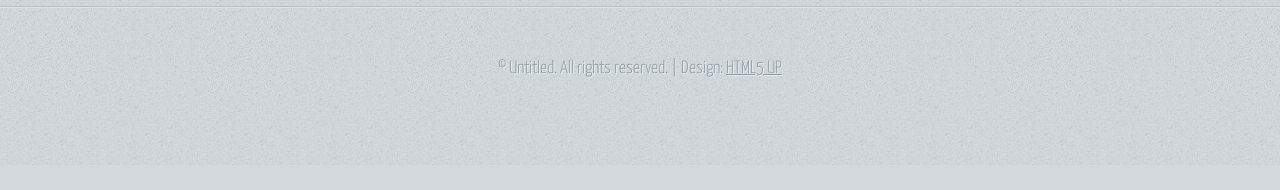
<file: famille.html>
<!DOCTYPE HTML>
<!--
	Halcyonic by HTML5 UP
	html5up.net | @n33co
	Free for personal and commercial use under the CCA 3.0 license (html5up.net/license)
-->
<html>
	<head>
		<title>Two Column 2 - Halcyonic by HTML5 UP</title>
		<meta http-equiv="content-type" content="text/html; charset=utf-8" />
		<meta name="description" content="" />
		<meta name="keywords" content="" />
		<script src="js/jquery.min.js"></script>
		<script src="js/skel.min.js"></script>
		<script src="js/skel-layers.min.js"></script>
		<script src="js/init.js"></script>
		<noscript>
			<link rel="stylesheet" href="css/skel.css" />
			<link rel="stylesheet" href="css/style.css" />
			<link rel="stylesheet" href="css/style-desktop.css" />
		</noscript>
		<!--[if lte IE 9]><link rel="stylesheet" href="css/ie9.css" /><![endif]-->
		<!--[if lte IE 8]><script src="js/html5shiv.js"></script><![endif]-->
	</head>
	<body class="subpage">

		<!-- Header -->
			<div id="header-wrapper">
				<header id="header" class="container">
					<div class="row">
						<div class="12u">

							<!-- Logo -->
								<h1><a href="index.html" id="logo">Pyongyang Destination</a></h1>
							
							<!-- Nav -->
								<nav id="nav">
								</nav>

						</div>
					</div>
				</header>
			</div>

		<!-- Content -->
			<div id="content-wrapper">
				<div id="content">
					<div class="container">
						<div class="row">
							<div class="3u">
								
								<!-- Sidebar -->
									<section>
										<header>
											<h2>Pour les enfants</h2>
										</header>
										<ul class="link-list">
											<li><a href="famille.html">Pyongyang en famille</a></li>
											<li><a href="parc.html">Parc d'attractions</a></li>
											<li><a href="hotel-enfant.html">Hôtels avec garde d'enfants</a></li>
										</ul>
										<img src="images/kim_jong_un_rungna.jpg" style="max-width:100%" />
									</section>

							</div>
							<div class="9u important(collapse)">
								
								<!-- Main Content -->
									<section>
										<header>
											<h2>Pyongyang en famille</h2>
											<h3>Another generic two column layout</h3>
										</header>
										<p>
											Lorem ipsum dolor sit amet, consectetur adipiscing elit. Nunc quam metus, congue 
											vel suscipit ut, dignissim non risus. Vestibulum ante est, fringilla nec placerat 
											eu, vestibulum vitae diam. Integer eget egestas eros. Duis enim erat, mollis quis 
											lacinia eget, blandit nec ipsum. Donec vitae turpis ipsum. Aliquam mauris libero, 
											sagittis in eleifend at, mattis imperdiet velit. Donec urna risus, rutrum molestie 
											varius ac, lacinia sit amet augue. Nam ultrices elementum eros.
										</p>
										<p>
											Sed faucibus viverra ligula, non varius magna semper vitae. Donec eu justo ut ipsum 
											hendrerit congue nec eu risus. Cum sociis natoque penatibus et magnis dis parturient 
											montes, nascetur ridiculus mus. Lorem ipsum dolor sit amet, consectetur adipiscing 
											egestas tempus. Cras convallis odio sit amet risus convallis porttitor. Integer 
											vehicula fermentum ligula at pretium. Suspendisse semper iaculis eros, eu aliquam 
											justo imperdiet vel. Proin nec dictum mi. Duis commodo enim non tellus interdum 
											elit. Suspendisse fermentum adipiscing nisi, a tempor libero malesuada at. Morbi 
											lacinia dui adipiscing risus eleifend tincidunt. Proin eu mauris eu tellus eleifend 
											hendrerit.
										</p>
										<p>
											Mauris sit amet tellus urna. In facilisis, tortor vitae ultricies egestas, odio 
											mi rhoncus arcu, quis euismod felis felis et velit. Mauris varius consectetur erat 
											egestas tempus. Cras convallis odio sit amet risus convallis porttitor. Integer 
											vehicula fermentum ligula at pretium. Suspendisse semper iaculis eros, eu aliquam 
											justo imperdiet vel. Proin nec dictum mi. Duis commodo enim non tellus interdum 
											iaculis. Phasellus ultrices diam sit amet orci lacinia sed consequat dui auctor. 							
										</p>
										<p>
											Sed faucibus viverra ligula, non varius magna semper vitae. Donec eu justo ut ipsum 
											hendrerit congue nec eu risus. Cum sociis natoque penatibus et magnis dis parturient 
											montes, nascetur ridiculus mus. Lorem ipsum dolor sit amet, consectetur adipiscing 
											egestas tempus. Cras convallis odio sit amet risus convallis porttitor. Integer 
											vehicula fermentum ligula at pretium. Suspendisse semper iaculis eros, eu aliquam 
											justo imperdiet vel. Proin nec dictum mi. Duis commodo enim non tellus interdum 
											elit. Suspendisse fermentum adipiscing nisi, a tempor libero malesuada at. Morbi 
											lacinia dui adipiscing risus eleifend tincidunt. Proin eu mauris eu tellus eleifend 
											hendrerit.
										</p>
										<p>
											Mauris sit amet tellus urna. In facilisis, tortor vitae ultricies egestas, odio 
											mi rhoncus arcu, quis euismod felis felis et velit. Mauris varius consectetur erat 
											egestas tempus. Cras convallis odio sit amet risus convallis porttitor. Integer 
											vehicula fermentum ligula at pretium. Suspendisse semper iaculis eros, eu aliquam 
											justo imperdiet vel. Proin nec dictum mi. Duis commodo enim non tellus interdum 
											iaculis. Phasellus ultrices diam sit amet orci lacinia sed consequat dui auctor. 							
										</p>
									</section>

							</div>
						</div>
					</div>
				</div>
			</div>

		<!-- Footer -->
			<div id="footer-wrapper">
				<footer id="footer" class="container">
					<div class="row">
						<div class="8u">
						
							<!-- Links -->
								<section>
									<h2>Links to Important Stuff</h2>
									<div>
										<div class="row">
											<div class="3u">
												<ul class="link-list last-child">
													<li><a href="#">Neque amet dapibus</a></li>
													<li><a href="#">Sed mattis quis rutrum</a></li>
													<li><a href="#">Accumsan suspendisse</a></li>
													<li><a href="#">Eu varius vitae magna</a></li>
												</ul>
											</div>
											<div class="3u">
												<ul class="link-list last-child">
													<li><a href="#">Neque amet dapibus</a></li>
													<li><a href="#">Sed mattis quis rutrum</a></li>
													<li><a href="#">Accumsan suspendisse</a></li>
													<li><a href="#">Eu varius vitae magna</a></li>
												</ul>
											</div>
											<div class="3u">
												<ul class="link-list last-child">
													<li><a href="#">Neque amet dapibus</a></li>
													<li><a href="#">Sed mattis quis rutrum</a></li>
													<li><a href="#">Accumsan suspendisse</a></li>
													<li><a href="#">Eu varius vitae magna</a></li>
												</ul>
											</div>
											<div class="3u">
												<ul class="link-list last-child">
													<li><a href="#">Neque amet dapibus</a></li>
													<li><a href="#">Sed mattis quis rutrum</a></li>
													<li><a href="#">Accumsan suspendisse</a></li>
													<li><a href="#">Eu varius vitae magna</a></li>
												</ul>
											</div>
										</div>
									</div>
								</section>

						</div>
						<div class="4u">
							
							<!-- Blurb -->
								<section>
									<h2>An Informative Text Blurb</h2>
									<p>
										Duis neque nisi, dapibus sed mattis quis, rutrum accumsan sed. Suspendisse eu 
										varius nibh. Suspendisse vitae magna eget odio amet mollis. Duis neque nisi, 
										dapibus sed mattis quis, sed rutrum accumsan sed. Suspendisse eu varius nibh 
										lorem ipsum amet dolor sit amet lorem ipsum consequat gravida justo mollis.
									</p>
								</section>
						
						</div>
					</div>
				</footer>
			</div>

		<!-- Copyright -->
			<div id="copyright">
				&copy; Untitled. All rights reserved. | Design: <a href="http://html5up.net">HTML5 UP</a>
			</div>

	</body>
</html>
</file>
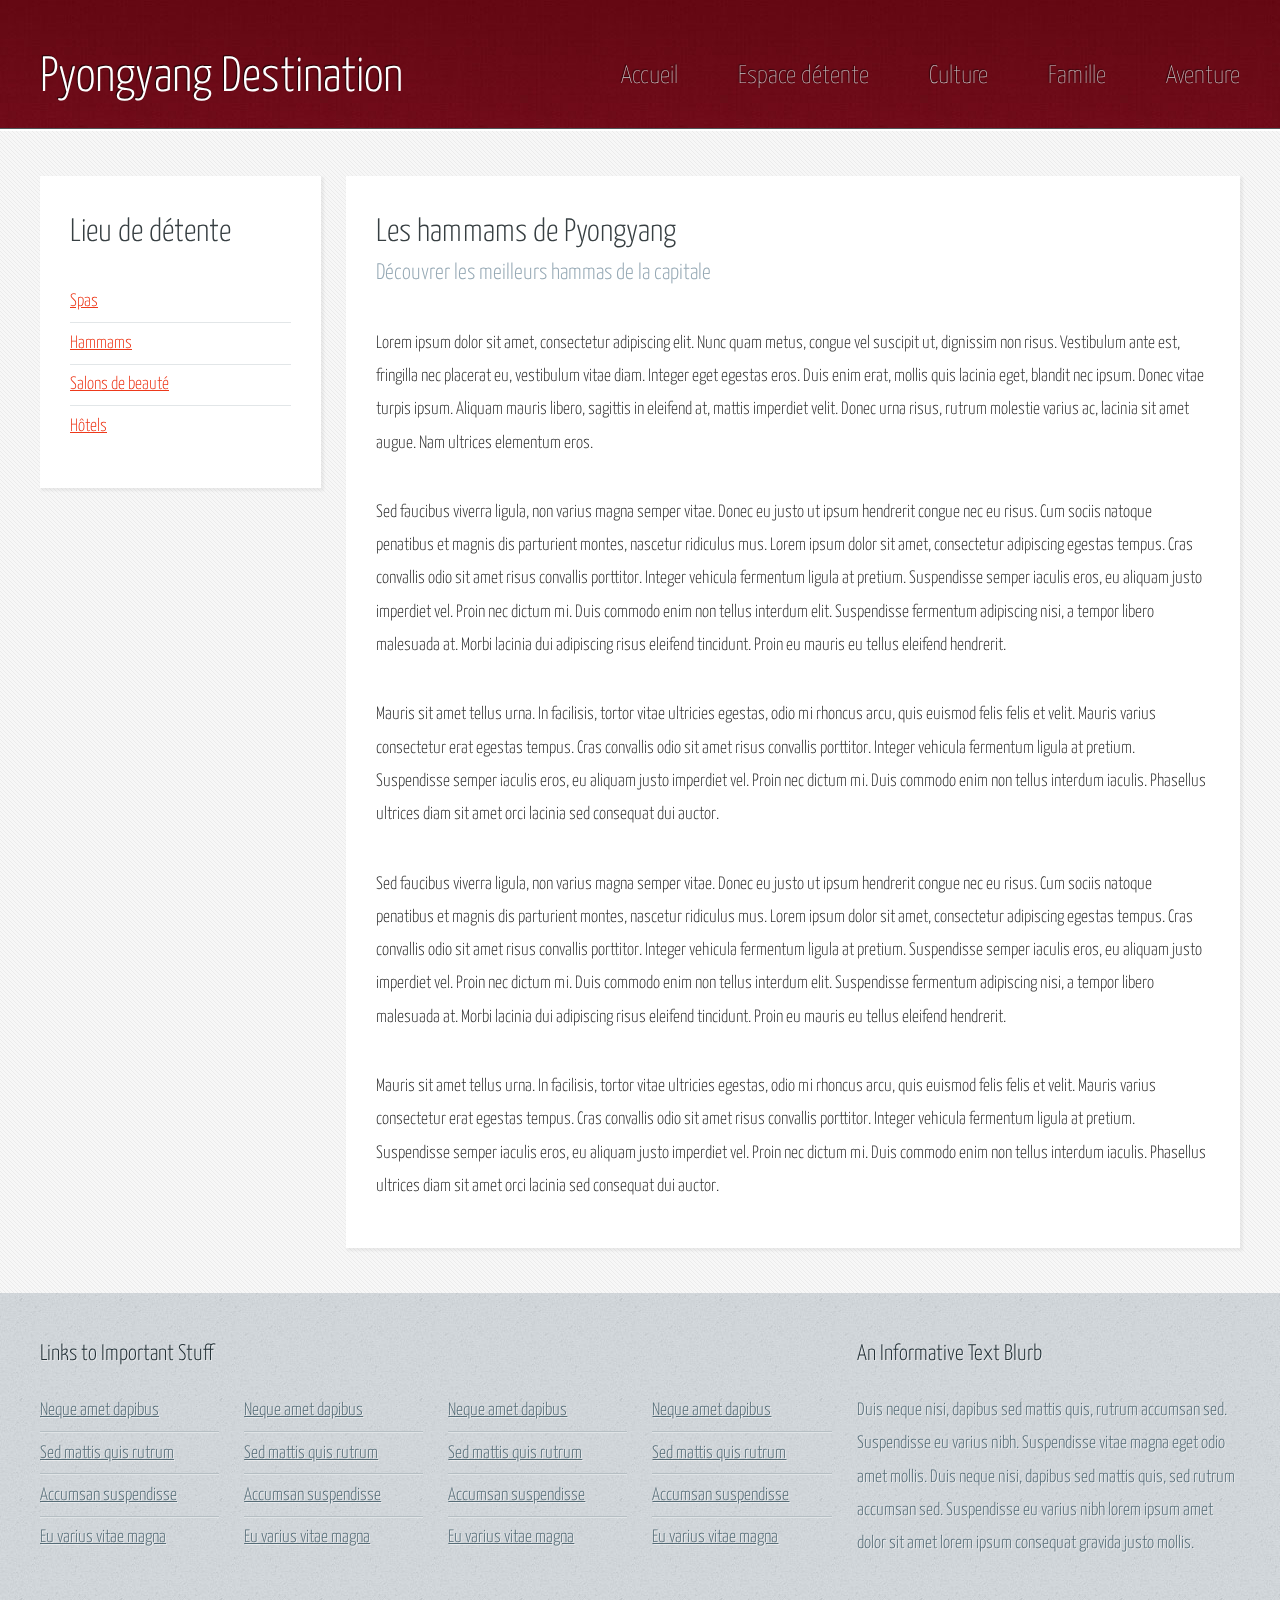
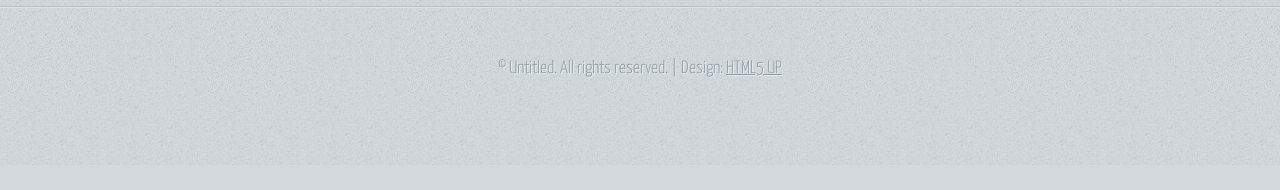
<file: hammams.html>
<!DOCTYPE HTML>
<!--
	Halcyonic by HTML5 UP
	html5up.net | @n33co
	Free for personal and commercial use under the CCA 3.0 license (html5up.net/license)
-->
<html>
	<head>
		<title>Pyongyang Destination - Détentes</title>
		<meta http-equiv="content-type" content="text/html; charset=utf-8" />
		<meta name="description" content="" />
		<meta name="keywords" content="" />
		<script src="js/jquery.min.js"></script>
		<script src="js/skel.min.js"></script>
		<script src="js/skel-layers.min.js"></script>
		<script src="js/init.js"></script>
		<noscript>
			<link rel="stylesheet" href="css/skel.css" />
			<link rel="stylesheet" href="css/style.css" />
			<link rel="stylesheet" href="css/style-desktop.css" />
		</noscript>
		<!--[if lte IE 9]><link rel="stylesheet" href="css/ie9.css" /><![endif]-->
		<!--[if lte IE 8]><script src="js/html5shiv.js"></script><![endif]-->
	</head>
	<body class="subpage">

		<!-- Header -->
			<div id="header-wrapper">
				<header id="header" class="container">
					<div class="row">
						<div class="12u">

							<!-- Logo -->
								<h1><a href="index.html" id="logo">Pyongyang Destination</a></h1>
							
							<!-- Nav -->
								<nav id="nav">
									<a href="index.html">Homepage</a>
                                    <a href="detente.html">Espace détente</a>
								</nav>

						</div>
					</div>
				</header>
			</div>

		<!-- Content -->
			<div id="content-wrapper">
				<div id="content">
					<div class="container">
						<div class="row">
							<div class="3u">
								
								<!-- Sidebar -->
									<section>
										<header>
											<h2>Lieu de détente</h2>
										</header>
										<ul class="link-list">
											<li><a href="spas.html">Spas</a></li>
											<li><a href="hammams.html">Hammams</a></li>
											<li><a href="salonsBeaute.html">Salons de beauté</a></li>
											<li><a href="hotelChic.html">Hôtels</a></li>
										</ul>
									</section>

							</div>
							<div class="9u important(collapse)">
								
								<!-- Main Content -->
									<section>
										<header>
											<h2>Les hammams de Pyongyang</h2>
											<h3>Découvrer les meilleurs hammas de la capitale</h3>
										</header>
										<p>
											Lorem ipsum dolor sit amet, consectetur adipiscing elit. Nunc quam metus, congue 
											vel suscipit ut, dignissim non risus. Vestibulum ante est, fringilla nec placerat 
											eu, vestibulum vitae diam. Integer eget egestas eros. Duis enim erat, mollis quis 
											lacinia eget, blandit nec ipsum. Donec vitae turpis ipsum. Aliquam mauris libero, 
											sagittis in eleifend at, mattis imperdiet velit. Donec urna risus, rutrum molestie 
											varius ac, lacinia sit amet augue. Nam ultrices elementum eros.
										</p>
										<p>
											Sed faucibus viverra ligula, non varius magna semper vitae. Donec eu justo ut ipsum 
											hendrerit congue nec eu risus. Cum sociis natoque penatibus et magnis dis parturient 
											montes, nascetur ridiculus mus. Lorem ipsum dolor sit amet, consectetur adipiscing 
											egestas tempus. Cras convallis odio sit amet risus convallis porttitor. Integer 
											vehicula fermentum ligula at pretium. Suspendisse semper iaculis eros, eu aliquam 
											justo imperdiet vel. Proin nec dictum mi. Duis commodo enim non tellus interdum 
											elit. Suspendisse fermentum adipiscing nisi, a tempor libero malesuada at. Morbi 
											lacinia dui adipiscing risus eleifend tincidunt. Proin eu mauris eu tellus eleifend 
											hendrerit.
										</p>
										<p>
											Mauris sit amet tellus urna. In facilisis, tortor vitae ultricies egestas, odio 
											mi rhoncus arcu, quis euismod felis felis et velit. Mauris varius consectetur erat 
											egestas tempus. Cras convallis odio sit amet risus convallis porttitor. Integer 
											vehicula fermentum ligula at pretium. Suspendisse semper iaculis eros, eu aliquam 
											justo imperdiet vel. Proin nec dictum mi. Duis commodo enim non tellus interdum 
											iaculis. Phasellus ultrices diam sit amet orci lacinia sed consequat dui auctor. 							
										</p>
										<p>
											Sed faucibus viverra ligula, non varius magna semper vitae. Donec eu justo ut ipsum 
											hendrerit congue nec eu risus. Cum sociis natoque penatibus et magnis dis parturient 
											montes, nascetur ridiculus mus. Lorem ipsum dolor sit amet, consectetur adipiscing 
											egestas tempus. Cras convallis odio sit amet risus convallis porttitor. Integer 
											vehicula fermentum ligula at pretium. Suspendisse semper iaculis eros, eu aliquam 
											justo imperdiet vel. Proin nec dictum mi. Duis commodo enim non tellus interdum 
											elit. Suspendisse fermentum adipiscing nisi, a tempor libero malesuada at. Morbi 
											lacinia dui adipiscing risus eleifend tincidunt. Proin eu mauris eu tellus eleifend 
											hendrerit.
										</p>
										<p>
											Mauris sit amet tellus urna. In facilisis, tortor vitae ultricies egestas, odio 
											mi rhoncus arcu, quis euismod felis felis et velit. Mauris varius consectetur erat 
											egestas tempus. Cras convallis odio sit amet risus convallis porttitor. Integer 
											vehicula fermentum ligula at pretium. Suspendisse semper iaculis eros, eu aliquam 
											justo imperdiet vel. Proin nec dictum mi. Duis commodo enim non tellus interdum 
											iaculis. Phasellus ultrices diam sit amet orci lacinia sed consequat dui auctor. 							
										</p>
									</section>

							</div>
						</div>
					</div>
				</div>
			</div>

		<!-- Footer -->
			<div id="footer-wrapper">
				<footer id="footer" class="container">
					<div class="row">
						<div class="8u">
						
							<!-- Links -->
								<section>
									<h2>Links to Important Stuff</h2>
									<div>
										<div class="row">
											<div class="3u">
												<ul class="link-list last-child">
													<li><a href="#">Neque amet dapibus</a></li>
													<li><a href="#">Sed mattis quis rutrum</a></li>
													<li><a href="#">Accumsan suspendisse</a></li>
													<li><a href="#">Eu varius vitae magna</a></li>
												</ul>
											</div>
											<div class="3u">
												<ul class="link-list last-child">
													<li><a href="#">Neque amet dapibus</a></li>
													<li><a href="#">Sed mattis quis rutrum</a></li>
													<li><a href="#">Accumsan suspendisse</a></li>
													<li><a href="#">Eu varius vitae magna</a></li>
												</ul>
											</div>
											<div class="3u">
												<ul class="link-list last-child">
													<li><a href="#">Neque amet dapibus</a></li>
													<li><a href="#">Sed mattis quis rutrum</a></li>
													<li><a href="#">Accumsan suspendisse</a></li>
													<li><a href="#">Eu varius vitae magna</a></li>
												</ul>
											</div>
											<div class="3u">
												<ul class="link-list last-child">
													<li><a href="#">Neque amet dapibus</a></li>
													<li><a href="#">Sed mattis quis rutrum</a></li>
													<li><a href="#">Accumsan suspendisse</a></li>
													<li><a href="#">Eu varius vitae magna</a></li>
												</ul>
											</div>
										</div>
									</div>
								</section>

						</div>
						<div class="4u">
							
							<!-- Blurb -->
								<section>
									<h2>An Informative Text Blurb</h2>
									<p>
										Duis neque nisi, dapibus sed mattis quis, rutrum accumsan sed. Suspendisse eu 
										varius nibh. Suspendisse vitae magna eget odio amet mollis. Duis neque nisi, 
										dapibus sed mattis quis, sed rutrum accumsan sed. Suspendisse eu varius nibh 
										lorem ipsum amet dolor sit amet lorem ipsum consequat gravida justo mollis.
									</p>
								</section>
						
						</div>
					</div>
				</footer>
			</div>

		<!-- Copyright -->
			<div id="copyright">
				&copy; Untitled. All rights reserved. | Design: <a href="http://html5up.net">HTML5 UP</a>
			</div>

	</body>
</html>
</file>
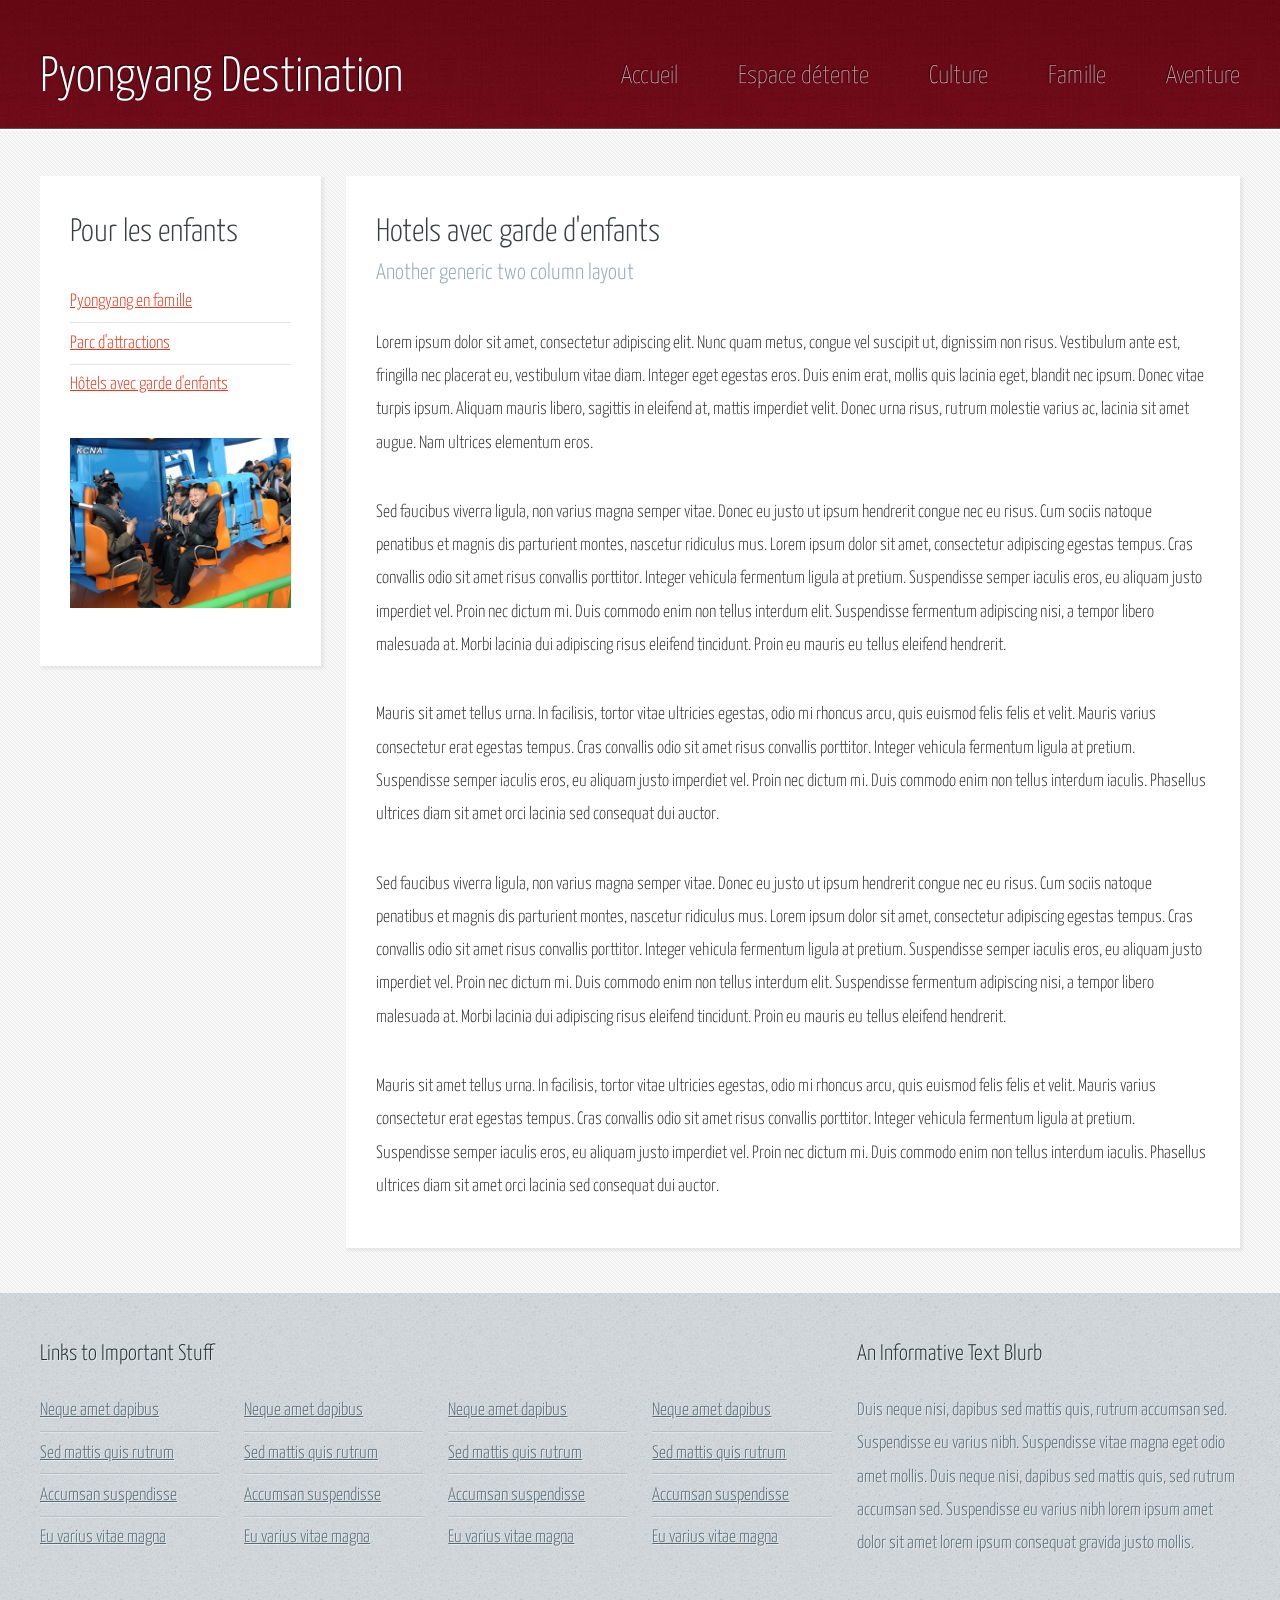
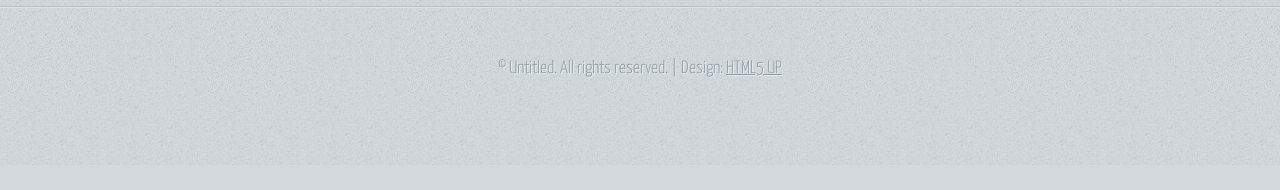
<file: hotel-enfant.html>
<!DOCTYPE HTML>
<!--
	Halcyonic by HTML5 UP
	html5up.net | @n33co
	Free for personal and commercial use under the CCA 3.0 license (html5up.net/license)
-->
<html>
	<head>
		<title>Two Column 2 - Halcyonic by HTML5 UP</title>
		<meta http-equiv="content-type" content="text/html; charset=utf-8" />
		<meta name="description" content="" />
		<meta name="keywords" content="" />
		<script src="js/jquery.min.js"></script>
		<script src="js/skel.min.js"></script>
		<script src="js/skel-layers.min.js"></script>
		<script src="js/init.js"></script>
		<noscript>
			<link rel="stylesheet" href="css/skel.css" />
			<link rel="stylesheet" href="css/style.css" />
			<link rel="stylesheet" href="css/style-desktop.css" />
		</noscript>
		<!--[if lte IE 9]><link rel="stylesheet" href="css/ie9.css" /><![endif]-->
		<!--[if lte IE 8]><script src="js/html5shiv.js"></script><![endif]-->
	</head>
	<body class="subpage">

		<!-- Header -->
			<div id="header-wrapper">
				<header id="header" class="container">
					<div class="row">
						<div class="12u">

							<!-- Logo -->
								<h1><a href="index.html" id="logo">Pyongyang Destination</a></h1>
							
							<!-- Nav -->
								<nav id="nav">
								</nav>

						</div>
					</div>
				</header>
			</div>

		<!-- Content -->
			<div id="content-wrapper">
				<div id="content">
					<div class="container">
						<div class="row">
							<div class="3u">
								
								<!-- Sidebar -->
									<section>
										<header>
											<h2>Pour les enfants</h2>
										</header>
										<ul class="link-list">
											<li><a href="famille.html">Pyongyang en famille</a></li>
											<li><a href="parc.html">Parc d'attractions</a></li>
											<li><a href="hotel-enfant.html">Hôtels avec garde d'enfants</a></li>
										</ul>
										<img src="images/kim_jong_un_rungna.jpg" style="max-width:100%" />
									</section>

							</div>
							<div class="9u important(collapse)">
								
								<!-- Main Content -->
									<section>
										<header>
											<h2>Hotels avec garde d'enfants</h2>
											<h3>Another generic two column layout</h3>
										</header>
										<p>
											Lorem ipsum dolor sit amet, consectetur adipiscing elit. Nunc quam metus, congue 
											vel suscipit ut, dignissim non risus. Vestibulum ante est, fringilla nec placerat 
											eu, vestibulum vitae diam. Integer eget egestas eros. Duis enim erat, mollis quis 
											lacinia eget, blandit nec ipsum. Donec vitae turpis ipsum. Aliquam mauris libero, 
											sagittis in eleifend at, mattis imperdiet velit. Donec urna risus, rutrum molestie 
											varius ac, lacinia sit amet augue. Nam ultrices elementum eros.
										</p>
										<p>
											Sed faucibus viverra ligula, non varius magna semper vitae. Donec eu justo ut ipsum 
											hendrerit congue nec eu risus. Cum sociis natoque penatibus et magnis dis parturient 
											montes, nascetur ridiculus mus. Lorem ipsum dolor sit amet, consectetur adipiscing 
											egestas tempus. Cras convallis odio sit amet risus convallis porttitor. Integer 
											vehicula fermentum ligula at pretium. Suspendisse semper iaculis eros, eu aliquam 
											justo imperdiet vel. Proin nec dictum mi. Duis commodo enim non tellus interdum 
											elit. Suspendisse fermentum adipiscing nisi, a tempor libero malesuada at. Morbi 
											lacinia dui adipiscing risus eleifend tincidunt. Proin eu mauris eu tellus eleifend 
											hendrerit.
										</p>
										<p>
											Mauris sit amet tellus urna. In facilisis, tortor vitae ultricies egestas, odio 
											mi rhoncus arcu, quis euismod felis felis et velit. Mauris varius consectetur erat 
											egestas tempus. Cras convallis odio sit amet risus convallis porttitor. Integer 
											vehicula fermentum ligula at pretium. Suspendisse semper iaculis eros, eu aliquam 
											justo imperdiet vel. Proin nec dictum mi. Duis commodo enim non tellus interdum 
											iaculis. Phasellus ultrices diam sit amet orci lacinia sed consequat dui auctor. 							
										</p>
										<p>
											Sed faucibus viverra ligula, non varius magna semper vitae. Donec eu justo ut ipsum 
											hendrerit congue nec eu risus. Cum sociis natoque penatibus et magnis dis parturient 
											montes, nascetur ridiculus mus. Lorem ipsum dolor sit amet, consectetur adipiscing 
											egestas tempus. Cras convallis odio sit amet risus convallis porttitor. Integer 
											vehicula fermentum ligula at pretium. Suspendisse semper iaculis eros, eu aliquam 
											justo imperdiet vel. Proin nec dictum mi. Duis commodo enim non tellus interdum 
											elit. Suspendisse fermentum adipiscing nisi, a tempor libero malesuada at. Morbi 
											lacinia dui adipiscing risus eleifend tincidunt. Proin eu mauris eu tellus eleifend 
											hendrerit.
										</p>
										<p>
											Mauris sit amet tellus urna. In facilisis, tortor vitae ultricies egestas, odio 
											mi rhoncus arcu, quis euismod felis felis et velit. Mauris varius consectetur erat 
											egestas tempus. Cras convallis odio sit amet risus convallis porttitor. Integer 
											vehicula fermentum ligula at pretium. Suspendisse semper iaculis eros, eu aliquam 
											justo imperdiet vel. Proin nec dictum mi. Duis commodo enim non tellus interdum 
											iaculis. Phasellus ultrices diam sit amet orci lacinia sed consequat dui auctor. 							
										</p>
									</section>

							</div>
						</div>
					</div>
				</div>
			</div>

		<!-- Footer -->
			<div id="footer-wrapper">
				<footer id="footer" class="container">
					<div class="row">
						<div class="8u">
						
							<!-- Links -->
								<section>
									<h2>Links to Important Stuff</h2>
									<div>
										<div class="row">
											<div class="3u">
												<ul class="link-list last-child">
													<li><a href="#">Neque amet dapibus</a></li>
													<li><a href="#">Sed mattis quis rutrum</a></li>
													<li><a href="#">Accumsan suspendisse</a></li>
													<li><a href="#">Eu varius vitae magna</a></li>
												</ul>
											</div>
											<div class="3u">
												<ul class="link-list last-child">
													<li><a href="#">Neque amet dapibus</a></li>
													<li><a href="#">Sed mattis quis rutrum</a></li>
													<li><a href="#">Accumsan suspendisse</a></li>
													<li><a href="#">Eu varius vitae magna</a></li>
												</ul>
											</div>
											<div class="3u">
												<ul class="link-list last-child">
													<li><a href="#">Neque amet dapibus</a></li>
													<li><a href="#">Sed mattis quis rutrum</a></li>
													<li><a href="#">Accumsan suspendisse</a></li>
													<li><a href="#">Eu varius vitae magna</a></li>
												</ul>
											</div>
											<div class="3u">
												<ul class="link-list last-child">
													<li><a href="#">Neque amet dapibus</a></li>
													<li><a href="#">Sed mattis quis rutrum</a></li>
													<li><a href="#">Accumsan suspendisse</a></li>
													<li><a href="#">Eu varius vitae magna</a></li>
												</ul>
											</div>
										</div>
									</div>
								</section>

						</div>
						<div class="4u">
							
							<!-- Blurb -->
								<section>
									<h2>An Informative Text Blurb</h2>
									<p>
										Duis neque nisi, dapibus sed mattis quis, rutrum accumsan sed. Suspendisse eu 
										varius nibh. Suspendisse vitae magna eget odio amet mollis. Duis neque nisi, 
										dapibus sed mattis quis, sed rutrum accumsan sed. Suspendisse eu varius nibh 
										lorem ipsum amet dolor sit amet lorem ipsum consequat gravida justo mollis.
									</p>
								</section>
						
						</div>
					</div>
				</footer>
			</div>

		<!-- Copyright -->
			<div id="copyright">
				&copy; Untitled. All rights reserved. | Design: <a href="http://html5up.net">HTML5 UP</a>
			</div>

	</body>
</html>
</file>
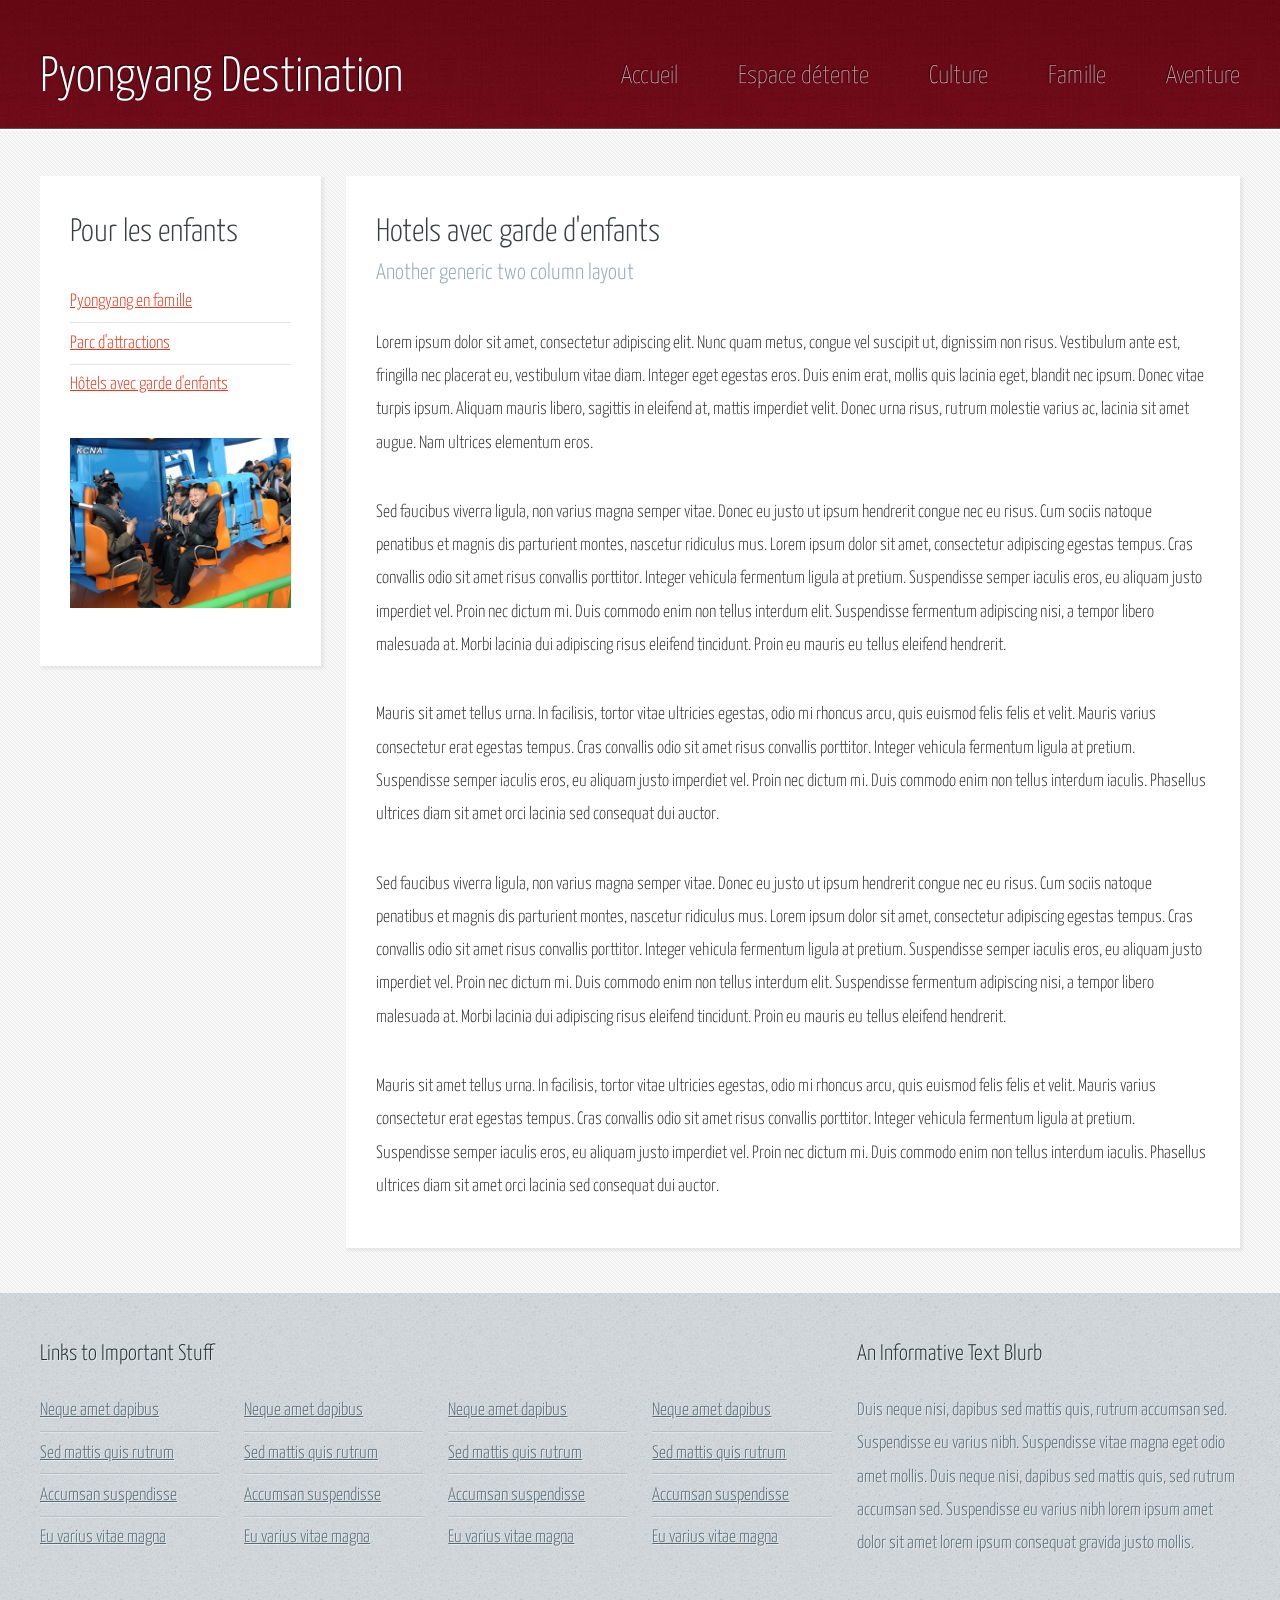
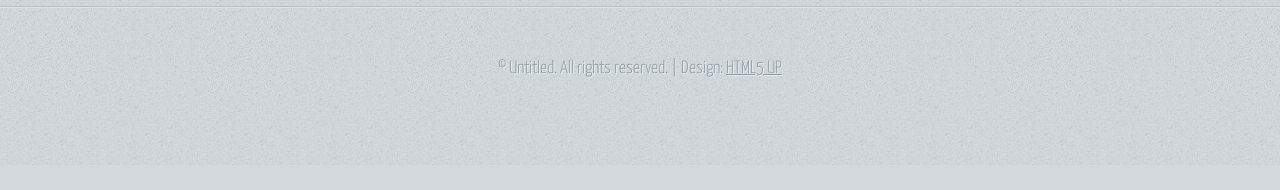
<file: hotel.html>
<!DOCTYPE HTML>
<!--
	Halcyonic by HTML5 UP
	html5up.net | @n33co
	Free for personal and commercial use under the CCA 3.0 license (html5up.net/license)
-->
<html>
	<head>
		<title>Two Column 2 - Halcyonic by HTML5 UP</title>
		<meta http-equiv="content-type" content="text/html; charset=utf-8" />
		<meta name="description" content="" />
		<meta name="keywords" content="" />
		<script src="js/jquery.min.js"></script>
		<script src="js/skel.min.js"></script>
		<script src="js/skel-layers.min.js"></script>
		<script src="js/init.js"></script>
		<noscript>
			<link rel="stylesheet" href="css/skel.css" />
			<link rel="stylesheet" href="css/style.css" />
			<link rel="stylesheet" href="css/style-desktop.css" />
		</noscript>
		<!--[if lte IE 9]><link rel="stylesheet" href="css/ie9.css" /><![endif]-->
		<!--[if lte IE 8]><script src="js/html5shiv.js"></script><![endif]-->
	</head>
	<body class="subpage">

		<!-- Header -->
			<div id="header-wrapper">
				<header id="header" class="container">
					<div class="row">
						<div class="12u">

							<!-- Logo -->
								<h1><a href="index.html" id="logo">Pyongyang Destination</a></h1>
							
							<!-- Nav -->
								<nav id="nav">
									<a href="threecolumn.html">Visitez en famille</a>
								</nav>

						</div>
					</div>
				</header>
			</div>

		<!-- Content -->
			<div id="content-wrapper">
				<div id="content">
					<div class="container">
						<div class="row">
							<div class="3u">
								
								<!-- Sidebar -->
									<section>
										<header>
											<h2>Pour les enfants</h2>
										</header>
										<ul class="link-list">
											<li><a href="famille.html">Pyongyang en famille</a></li>
											<li><a href="parc.html">Parc d'attractions</a></li>
											<li><a href="hotel.html">Hôtels avec garde d'enfants</a></li>
										</ul>
										<img src="images/kim_jong_un_rungna.jpg" style="max-width:100%" />
									</section>

							</div>
							<div class="9u important(collapse)">
								
								<!-- Main Content -->
									<section>
										<header>
											<h2>Hotels avec garde d'enfants</h2>
											<h3>Another generic two column layout</h3>
										</header>
										<p>
											Lorem ipsum dolor sit amet, consectetur adipiscing elit. Nunc quam metus, congue 
											vel suscipit ut, dignissim non risus. Vestibulum ante est, fringilla nec placerat 
											eu, vestibulum vitae diam. Integer eget egestas eros. Duis enim erat, mollis quis 
											lacinia eget, blandit nec ipsum. Donec vitae turpis ipsum. Aliquam mauris libero, 
											sagittis in eleifend at, mattis imperdiet velit. Donec urna risus, rutrum molestie 
											varius ac, lacinia sit amet augue. Nam ultrices elementum eros.
										</p>
										<p>
											Sed faucibus viverra ligula, non varius magna semper vitae. Donec eu justo ut ipsum 
											hendrerit congue nec eu risus. Cum sociis natoque penatibus et magnis dis parturient 
											montes, nascetur ridiculus mus. Lorem ipsum dolor sit amet, consectetur adipiscing 
											egestas tempus. Cras convallis odio sit amet risus convallis porttitor. Integer 
											vehicula fermentum ligula at pretium. Suspendisse semper iaculis eros, eu aliquam 
											justo imperdiet vel. Proin nec dictum mi. Duis commodo enim non tellus interdum 
											elit. Suspendisse fermentum adipiscing nisi, a tempor libero malesuada at. Morbi 
											lacinia dui adipiscing risus eleifend tincidunt. Proin eu mauris eu tellus eleifend 
											hendrerit.
										</p>
										<p>
											Mauris sit amet tellus urna. In facilisis, tortor vitae ultricies egestas, odio 
											mi rhoncus arcu, quis euismod felis felis et velit. Mauris varius consectetur erat 
											egestas tempus. Cras convallis odio sit amet risus convallis porttitor. Integer 
											vehicula fermentum ligula at pretium. Suspendisse semper iaculis eros, eu aliquam 
											justo imperdiet vel. Proin nec dictum mi. Duis commodo enim non tellus interdum 
											iaculis. Phasellus ultrices diam sit amet orci lacinia sed consequat dui auctor. 							
										</p>
										<p>
											Sed faucibus viverra ligula, non varius magna semper vitae. Donec eu justo ut ipsum 
											hendrerit congue nec eu risus. Cum sociis natoque penatibus et magnis dis parturient 
											montes, nascetur ridiculus mus. Lorem ipsum dolor sit amet, consectetur adipiscing 
											egestas tempus. Cras convallis odio sit amet risus convallis porttitor. Integer 
											vehicula fermentum ligula at pretium. Suspendisse semper iaculis eros, eu aliquam 
											justo imperdiet vel. Proin nec dictum mi. Duis commodo enim non tellus interdum 
											elit. Suspendisse fermentum adipiscing nisi, a tempor libero malesuada at. Morbi 
											lacinia dui adipiscing risus eleifend tincidunt. Proin eu mauris eu tellus eleifend 
											hendrerit.
										</p>
										<p>
											Mauris sit amet tellus urna. In facilisis, tortor vitae ultricies egestas, odio 
											mi rhoncus arcu, quis euismod felis felis et velit. Mauris varius consectetur erat 
											egestas tempus. Cras convallis odio sit amet risus convallis porttitor. Integer 
											vehicula fermentum ligula at pretium. Suspendisse semper iaculis eros, eu aliquam 
											justo imperdiet vel. Proin nec dictum mi. Duis commodo enim non tellus interdum 
											iaculis. Phasellus ultrices diam sit amet orci lacinia sed consequat dui auctor. 							
										</p>
									</section>

							</div>
						</div>
					</div>
				</div>
			</div>

		<!-- Footer -->
			<div id="footer-wrapper">
				<footer id="footer" class="container">
					<div class="row">
						<div class="8u">
						
							<!-- Links -->
								<section>
									<h2>Links to Important Stuff</h2>
									<div>
										<div class="row">
											<div class="3u">
												<ul class="link-list last-child">
													<li><a href="#">Neque amet dapibus</a></li>
													<li><a href="#">Sed mattis quis rutrum</a></li>
													<li><a href="#">Accumsan suspendisse</a></li>
													<li><a href="#">Eu varius vitae magna</a></li>
												</ul>
											</div>
											<div class="3u">
												<ul class="link-list last-child">
													<li><a href="#">Neque amet dapibus</a></li>
													<li><a href="#">Sed mattis quis rutrum</a></li>
													<li><a href="#">Accumsan suspendisse</a></li>
													<li><a href="#">Eu varius vitae magna</a></li>
												</ul>
											</div>
											<div class="3u">
												<ul class="link-list last-child">
													<li><a href="#">Neque amet dapibus</a></li>
													<li><a href="#">Sed mattis quis rutrum</a></li>
													<li><a href="#">Accumsan suspendisse</a></li>
													<li><a href="#">Eu varius vitae magna</a></li>
												</ul>
											</div>
											<div class="3u">
												<ul class="link-list last-child">
													<li><a href="#">Neque amet dapibus</a></li>
													<li><a href="#">Sed mattis quis rutrum</a></li>
													<li><a href="#">Accumsan suspendisse</a></li>
													<li><a href="#">Eu varius vitae magna</a></li>
												</ul>
											</div>
										</div>
									</div>
								</section>

						</div>
						<div class="4u">
							
							<!-- Blurb -->
								<section>
									<h2>An Informative Text Blurb</h2>
									<p>
										Duis neque nisi, dapibus sed mattis quis, rutrum accumsan sed. Suspendisse eu 
										varius nibh. Suspendisse vitae magna eget odio amet mollis. Duis neque nisi, 
										dapibus sed mattis quis, sed rutrum accumsan sed. Suspendisse eu varius nibh 
										lorem ipsum amet dolor sit amet lorem ipsum consequat gravida justo mollis.
									</p>
								</section>
						
						</div>
					</div>
				</footer>
			</div>

		<!-- Copyright -->
			<div id="copyright">
				&copy; Untitled. All rights reserved. | Design: <a href="http://html5up.net">HTML5 UP</a>
			</div>

	</body>
</html>
</file>
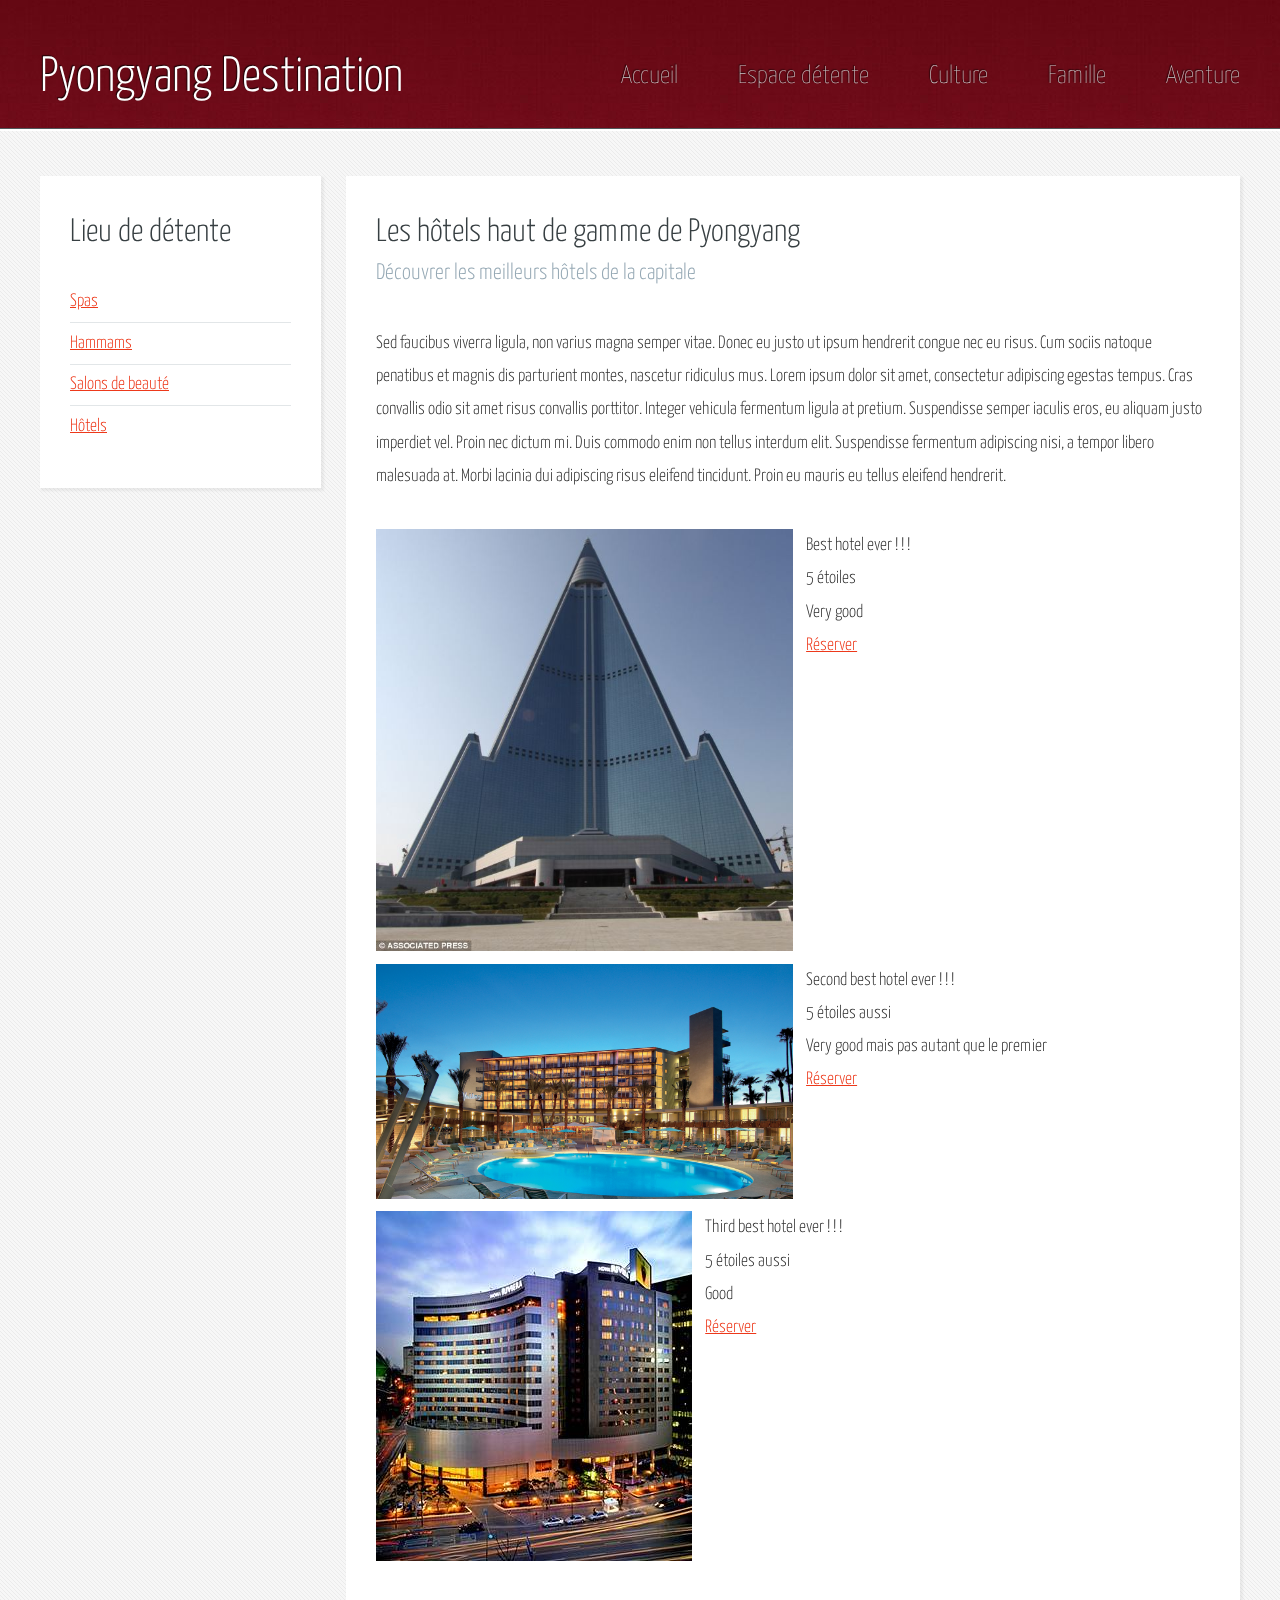
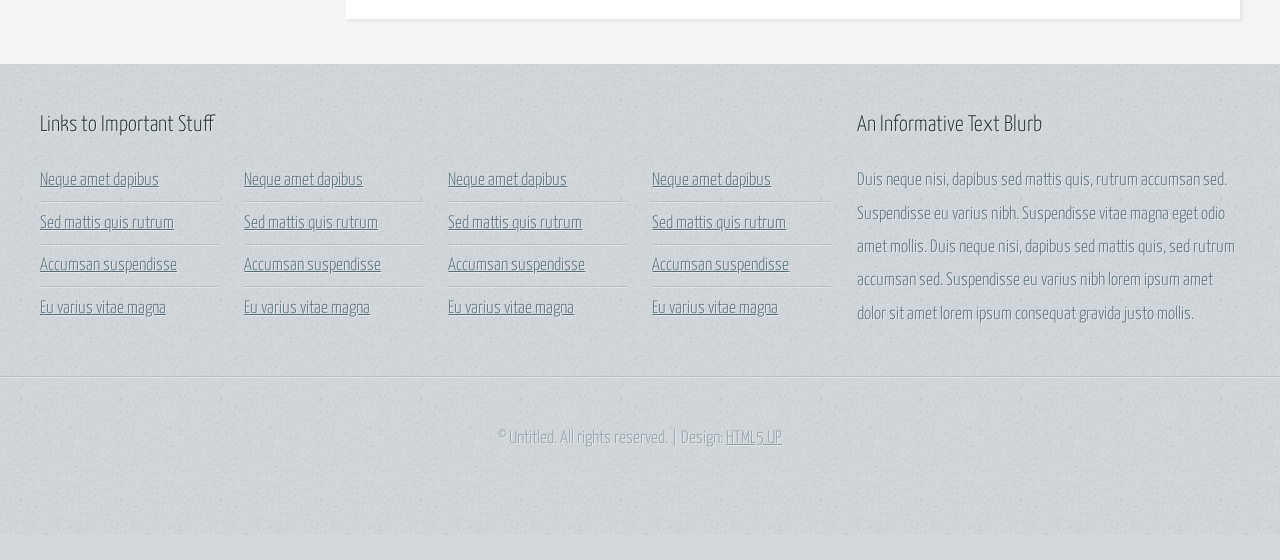
<file: hotelChic.html>
<!DOCTYPE HTML>
<!--
	Halcyonic by HTML5 UP
	html5up.net | @n33co
	Free for personal and commercial use under the CCA 3.0 license (html5up.net/license)
-->
<html>
	<head>
		<title>Pyongyang Destination - Détentes</title>
		<meta http-equiv="content-type" content="text/html; charset=utf-8" />
		<meta name="description" content="" />
		<meta name="keywords" content="" />
		<script src="js/jquery.min.js"></script>
		<script src="js/skel.min.js"></script>
		<script src="js/skel-layers.min.js"></script>
		<script src="js/init.js"></script>
		<noscript>
			<link rel="stylesheet" href="css/skel.css" />
			<link rel="stylesheet" href="css/style.css" />
			<link rel="stylesheet" href="css/style-desktop.css" />
		</noscript>
		<!--[if lte IE 9]><link rel="stylesheet" href="css/ie9.css" /><![endif]-->
		<!--[if lte IE 8]><script src="js/html5shiv.js"></script><![endif]-->
	</head>
	<body class="subpage">

		<!-- Header -->
			<div id="header-wrapper">
				<header id="header" class="container">
					<div class="row">
						<div class="12u">

							<!-- Logo -->
								<h1><a href="index.html" id="logo">Pyongyang Destination</a></h1>
							
							<!-- Nav -->
								<nav id="nav">
									<a href="index.html">Homepage</a>
                                    <a href="detente.html">Espace détente</a>
								</nav>

						</div>
					</div>
				</header>
			</div>

		<!-- Content -->
			<div id="content-wrapper">
				<div id="content">
					<div class="container">
						<div class="row">
							<div class="3u">
								
								<!-- Sidebar -->
									<section>
										<header>
											<h2>Lieu de détente</h2>
										</header>
										<ul class="link-list">
											<li><a href="spas.html">Spas</a></li>
											<li><a href="hammams.html">Hammams</a></li>
											<li><a href="salonsBeaute.html">Salons de beauté</a></li>
											<li><a href="hotelChic.html">Hôtels</a></li>
										</ul>
									</section>

							</div>
							<div class="9u important(collapse)">
								
								<!-- Main Content -->
									<section>
										<header>
											<h2>Les hôtels haut de gamme de Pyongyang</h2>
											<h3>Découvrer les meilleurs hôtels de la capitale</h3>
										</header>
                                        <p lang="fr">
											Sed faucibus viverra ligula, non varius magna semper vitae. Donec eu justo ut ipsum 
											hendrerit congue nec eu risus. Cum sociis natoque penatibus et magnis dis parturient 
											montes, nascetur ridiculus mus. Lorem ipsum dolor sit amet, consectetur adipiscing 
											egestas tempus. Cras convallis odio sit amet risus convallis porttitor. Integer 
											vehicula fermentum ligula at pretium. Suspendisse semper iaculis eros, eu aliquam 
											justo imperdiet vel. Proin nec dictum mi. Duis commodo enim non tellus interdum 
											elit. Suspendisse fermentum adipiscing nisi, a tempor libero malesuada at. Morbi 
											lacinia dui adipiscing risus eleifend tincidunt. Proin eu mauris eu tellus eleifend 
											hendrerit.
										</p>

                                        <div>
                                            <img src="images/hotelChic1.jpg" style="max-width:50%;diplay:inline-block;margin-right:10px">
                                            <div style="display:inline-block;vertical-align:top">
                                                Best hotel ever ! ! !<br>
                                                5 étoiles<br>
                                                Very good<br>
                                                <a href="#">Réserver</a>
                                            </div>
                                        </div>
                                        <div>
                                            <img src="images/hotelChic2.jpg" style="max-width:50%;diplay:inline-block;margin-right:10px">
                                            <div style="display:inline-block;vertical-align:top">
                                                Second best hotel ever ! ! !<br>
                                                5 étoiles aussi<br>
                                                Very good mais pas autant que le premier<br>
                                                <a href="#">Réserver</a>
                                            </div>
                                        </div>
                                        <div>
                                            <img src="images/hotelChic3.jpg" style="max-width:50%;diplay:inline-block;margin-right:10px">
                                            <div style="display:inline-block;vertical-align:top">
                                                Third best hotel ever ! ! !<br>
                                                5 étoiles aussi<br>
                                                Good<br>
                                                <a href="#">Réserver</a>
                                            </div>
                                        </div>
									</section>
							</div>
						</div>
					</div>
				</div>
			</div>

		<!-- Footer -->
			<div id="footer-wrapper">
				<footer id="footer" class="container">
					<div class="row">
						<div class="8u">
						
							<!-- Links -->
								<section>
									<h2>Links to Important Stuff</h2>
									<div>
										<div class="row">
											<div class="3u">
												<ul class="link-list last-child">
													<li><a href="#">Neque amet dapibus</a></li>
													<li><a href="#">Sed mattis quis rutrum</a></li>
													<li><a href="#">Accumsan suspendisse</a></li>
													<li><a href="#">Eu varius vitae magna</a></li>
												</ul>
											</div>
											<div class="3u">
												<ul class="link-list last-child">
													<li><a href="#">Neque amet dapibus</a></li>
													<li><a href="#">Sed mattis quis rutrum</a></li>
													<li><a href="#">Accumsan suspendisse</a></li>
													<li><a href="#">Eu varius vitae magna</a></li>
												</ul>
											</div>
											<div class="3u">
												<ul class="link-list last-child">
													<li><a href="#">Neque amet dapibus</a></li>
													<li><a href="#">Sed mattis quis rutrum</a></li>
													<li><a href="#">Accumsan suspendisse</a></li>
													<li><a href="#">Eu varius vitae magna</a></li>
												</ul>
											</div>
											<div class="3u">
												<ul class="link-list last-child">
													<li><a href="#">Neque amet dapibus</a></li>
													<li><a href="#">Sed mattis quis rutrum</a></li>
													<li><a href="#">Accumsan suspendisse</a></li>
													<li><a href="#">Eu varius vitae magna</a></li>
												</ul>
											</div>
										</div>
									</div>
								</section>

						</div>
						<div class="4u">
							
							<!-- Blurb -->
								<section>
									<h2>An Informative Text Blurb</h2>
									<p>
										Duis neque nisi, dapibus sed mattis quis, rutrum accumsan sed. Suspendisse eu 
										varius nibh. Suspendisse vitae magna eget odio amet mollis. Duis neque nisi, 
										dapibus sed mattis quis, sed rutrum accumsan sed. Suspendisse eu varius nibh 
										lorem ipsum amet dolor sit amet lorem ipsum consequat gravida justo mollis.
									</p>
								</section>
						
						</div>
					</div>
				</footer>
			</div>

		<!-- Copyright -->
			<div id="copyright">
				&copy; Untitled. All rights reserved. | Design: <a href="http://html5up.net">HTML5 UP</a>
			</div>

	</body>
</html>
</file>
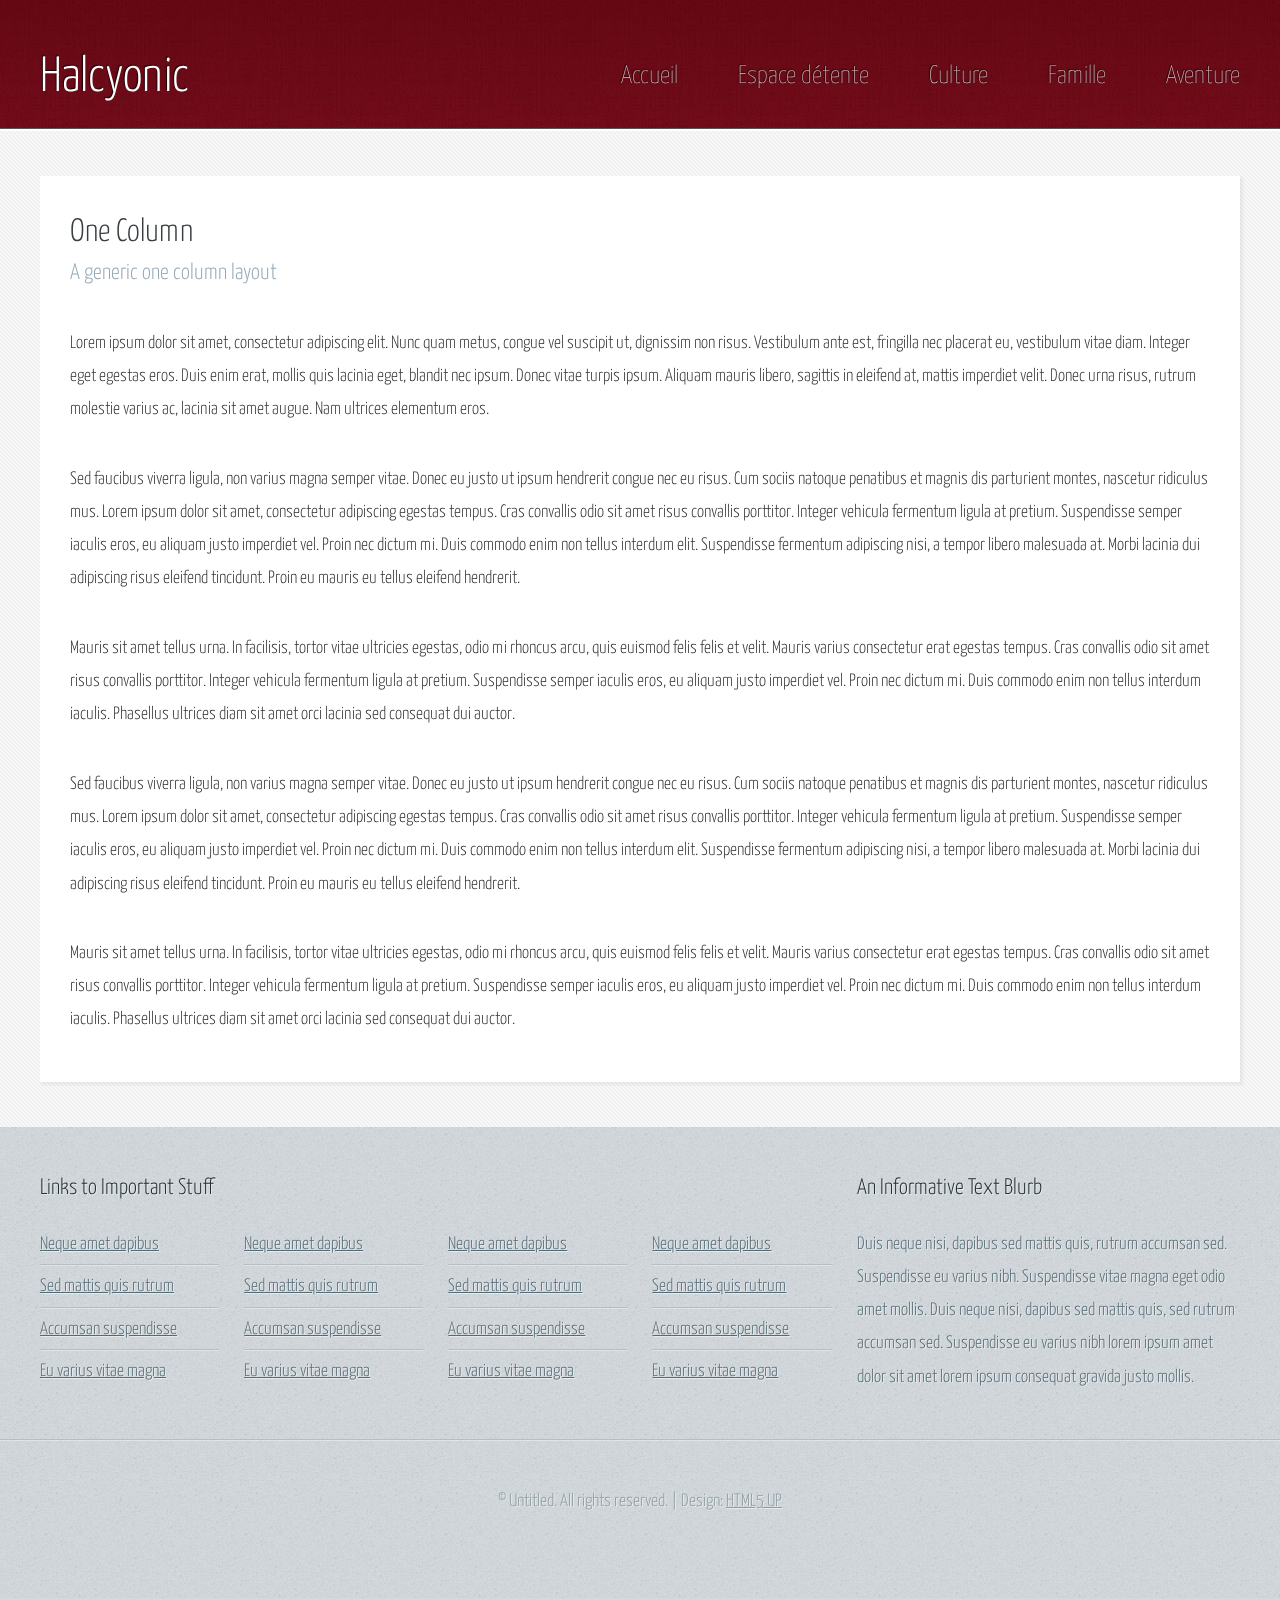
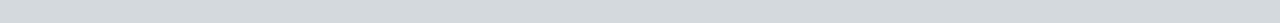
<file: onecolumn.html>
<!DOCTYPE HTML>
<!--
	Halcyonic by HTML5 UP
	html5up.net | @n33co
	Free for personal and commercial use under the CCA 3.0 license (html5up.net/license)
-->
<html>
	<head>
		<title>One Column - Halcyonic by HTML5 UP</title>
		<meta http-equiv="content-type" content="text/html; charset=utf-8" />
		<meta name="description" content="" />
		<meta name="keywords" content="" />
		<script src="js/jquery.min.js"></script>
		<script src="js/skel.min.js"></script>
		<script src="js/skel-layers.min.js"></script>
		<script src="js/init.js"></script>
		<noscript>
			<link rel="stylesheet" href="css/skel.css" />
			<link rel="stylesheet" href="css/style.css" />
			<link rel="stylesheet" href="css/style-desktop.css" />
		</noscript>
		<!--[if lte IE 9]><link rel="stylesheet" href="css/ie9.css" /><![endif]-->
		<!--[if lte IE 8]><script src="js/html5shiv.js"></script><![endif]-->
	</head>
	<body class="subpage">
	
		<!-- Header -->
			<div id="header-wrapper">
				<header id="header" class="container">
					<div class="row">
						<div class="12u">

							<!-- Logo -->
								<h1><a href="#" id="logo">Halcyonic</a></h1>
							
							<!-- Nav -->
								<nav id="nav">
									<a href="index.html">Homepage</a>
									<a href="threecolumn.html">Three Column</a>
									<a href="twocolumn1.html">Two Column #1</a>
									<a href="twocolumn2.html">Two Column #2</a>
									<a href="onecolumn.html">One Column</a>
								</nav>

						</div>
					</div>
				</header>
			</div>

		<!-- Content -->
			<div id="content-wrapper">
				<div id="content">
					<div class="container">
						<div class="row">
							<div class="12u">
							
								<!-- Main Content -->
									<section>
										<header>
											<h2>One Column</h2>
											<h3>A generic one column layout</h3>
										</header>
										<p>
											Lorem ipsum dolor sit amet, consectetur adipiscing elit. Nunc quam metus, congue 
											vel suscipit ut, dignissim non risus. Vestibulum ante est, fringilla nec placerat 
											eu, vestibulum vitae diam. Integer eget egestas eros. Duis enim erat, mollis quis 
											lacinia eget, blandit nec ipsum. Donec vitae turpis ipsum. Aliquam mauris libero, 
											sagittis in eleifend at, mattis imperdiet velit. Donec urna risus, rutrum molestie 
											varius ac, lacinia sit amet augue. Nam ultrices elementum eros.
										</p>
										<p>
											Sed faucibus viverra ligula, non varius magna semper vitae. Donec eu justo ut ipsum 
											hendrerit congue nec eu risus. Cum sociis natoque penatibus et magnis dis parturient 
											montes, nascetur ridiculus mus. Lorem ipsum dolor sit amet, consectetur adipiscing 
											egestas tempus. Cras convallis odio sit amet risus convallis porttitor. Integer 
											vehicula fermentum ligula at pretium. Suspendisse semper iaculis eros, eu aliquam 
											justo imperdiet vel. Proin nec dictum mi. Duis commodo enim non tellus interdum 
											elit. Suspendisse fermentum adipiscing nisi, a tempor libero malesuada at. Morbi 
											lacinia dui adipiscing risus eleifend tincidunt. Proin eu mauris eu tellus eleifend 
											hendrerit.
										</p>
										<p>
											Mauris sit amet tellus urna. In facilisis, tortor vitae ultricies egestas, odio 
											mi rhoncus arcu, quis euismod felis felis et velit. Mauris varius consectetur erat 
											egestas tempus. Cras convallis odio sit amet risus convallis porttitor. Integer 
											vehicula fermentum ligula at pretium. Suspendisse semper iaculis eros, eu aliquam 
											justo imperdiet vel. Proin nec dictum mi. Duis commodo enim non tellus interdum 
											iaculis. Phasellus ultrices diam sit amet orci lacinia sed consequat dui auctor. 							
										</p>
										<p>
											Sed faucibus viverra ligula, non varius magna semper vitae. Donec eu justo ut ipsum 
											hendrerit congue nec eu risus. Cum sociis natoque penatibus et magnis dis parturient 
											montes, nascetur ridiculus mus. Lorem ipsum dolor sit amet, consectetur adipiscing 
											egestas tempus. Cras convallis odio sit amet risus convallis porttitor. Integer 
											vehicula fermentum ligula at pretium. Suspendisse semper iaculis eros, eu aliquam 
											justo imperdiet vel. Proin nec dictum mi. Duis commodo enim non tellus interdum 
											elit. Suspendisse fermentum adipiscing nisi, a tempor libero malesuada at. Morbi 
											lacinia dui adipiscing risus eleifend tincidunt. Proin eu mauris eu tellus eleifend 
											hendrerit.
										</p>
										<p>
											Mauris sit amet tellus urna. In facilisis, tortor vitae ultricies egestas, odio 
											mi rhoncus arcu, quis euismod felis felis et velit. Mauris varius consectetur erat 
											egestas tempus. Cras convallis odio sit amet risus convallis porttitor. Integer 
											vehicula fermentum ligula at pretium. Suspendisse semper iaculis eros, eu aliquam 
											justo imperdiet vel. Proin nec dictum mi. Duis commodo enim non tellus interdum 
											iaculis. Phasellus ultrices diam sit amet orci lacinia sed consequat dui auctor. 							
										</p>
									</section>

							</div>
						</div>
					</div>
				</div>
			</div>

		<!-- Footer -->
			<div id="footer-wrapper">
				<footer id="footer" class="container">
					<div class="row">
						<div class="8u">
						
							<!-- Links -->
								<section>
									<h2>Links to Important Stuff</h2>
									<div>
										<div class="row">
											<div class="3u">
												<ul class="link-list last-child">
													<li><a href="#">Neque amet dapibus</a></li>
													<li><a href="#">Sed mattis quis rutrum</a></li>
													<li><a href="#">Accumsan suspendisse</a></li>
													<li><a href="#">Eu varius vitae magna</a></li>
												</ul>
											</div>
											<div class="3u">
												<ul class="link-list last-child">
													<li><a href="#">Neque amet dapibus</a></li>
													<li><a href="#">Sed mattis quis rutrum</a></li>
													<li><a href="#">Accumsan suspendisse</a></li>
													<li><a href="#">Eu varius vitae magna</a></li>
												</ul>
											</div>
											<div class="3u">
												<ul class="link-list last-child">
													<li><a href="#">Neque amet dapibus</a></li>
													<li><a href="#">Sed mattis quis rutrum</a></li>
													<li><a href="#">Accumsan suspendisse</a></li>
													<li><a href="#">Eu varius vitae magna</a></li>
												</ul>
											</div>
											<div class="3u">
												<ul class="link-list last-child">
													<li><a href="#">Neque amet dapibus</a></li>
													<li><a href="#">Sed mattis quis rutrum</a></li>
													<li><a href="#">Accumsan suspendisse</a></li>
													<li><a href="#">Eu varius vitae magna</a></li>
												</ul>
											</div>
										</div>
									</div>
								</section>

						</div>
						<div class="4u">
							
							<!-- Blurb -->
								<section>
									<h2>An Informative Text Blurb</h2>
									<p>
										Duis neque nisi, dapibus sed mattis quis, rutrum accumsan sed. Suspendisse eu 
										varius nibh. Suspendisse vitae magna eget odio amet mollis. Duis neque nisi, 
										dapibus sed mattis quis, sed rutrum accumsan sed. Suspendisse eu varius nibh 
										lorem ipsum amet dolor sit amet lorem ipsum consequat gravida justo mollis.
									</p>
								</section>
						
						</div>
					</div>
				</footer>
			</div>

		<!-- Copyright -->
			<div id="copyright">
				&copy; Untitled. All rights reserved. | Design: <a href="http://html5up.net">HTML5 UP</a>
			</div>

	</body>
</html>
</file>
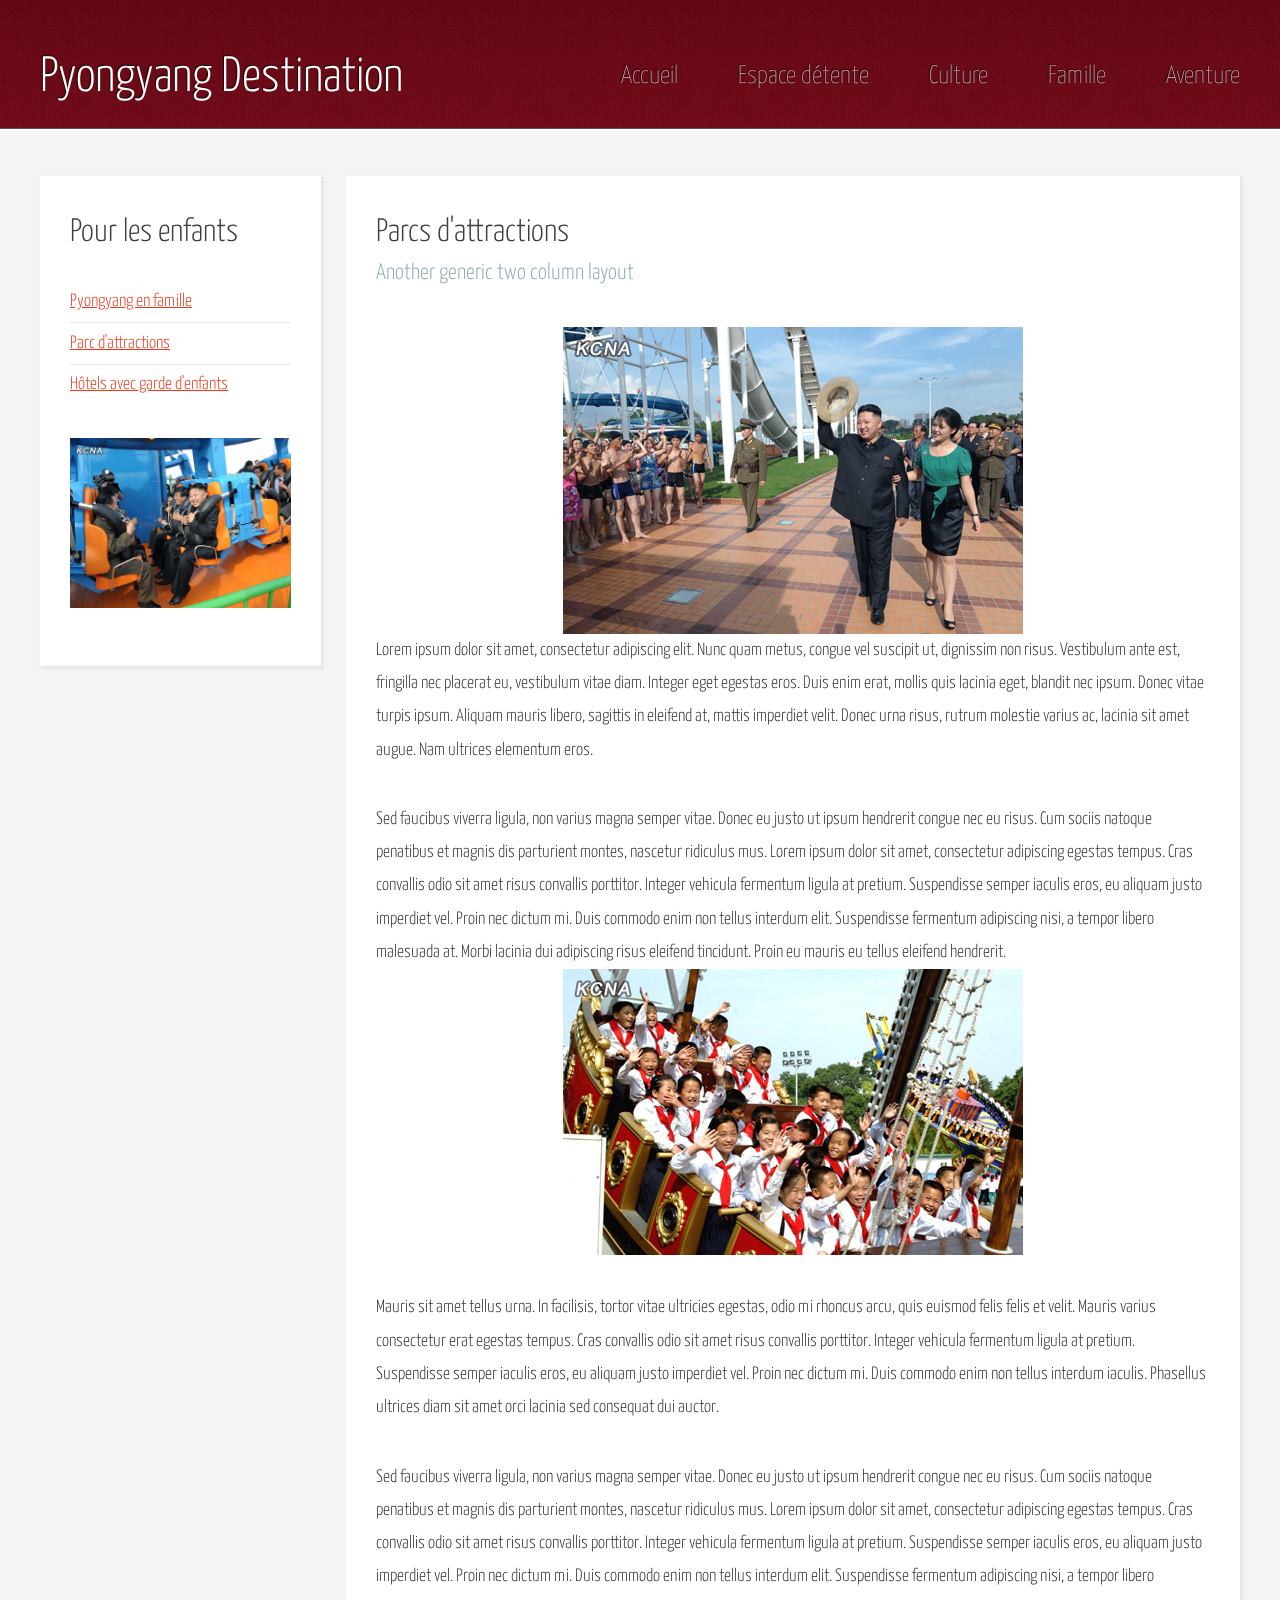
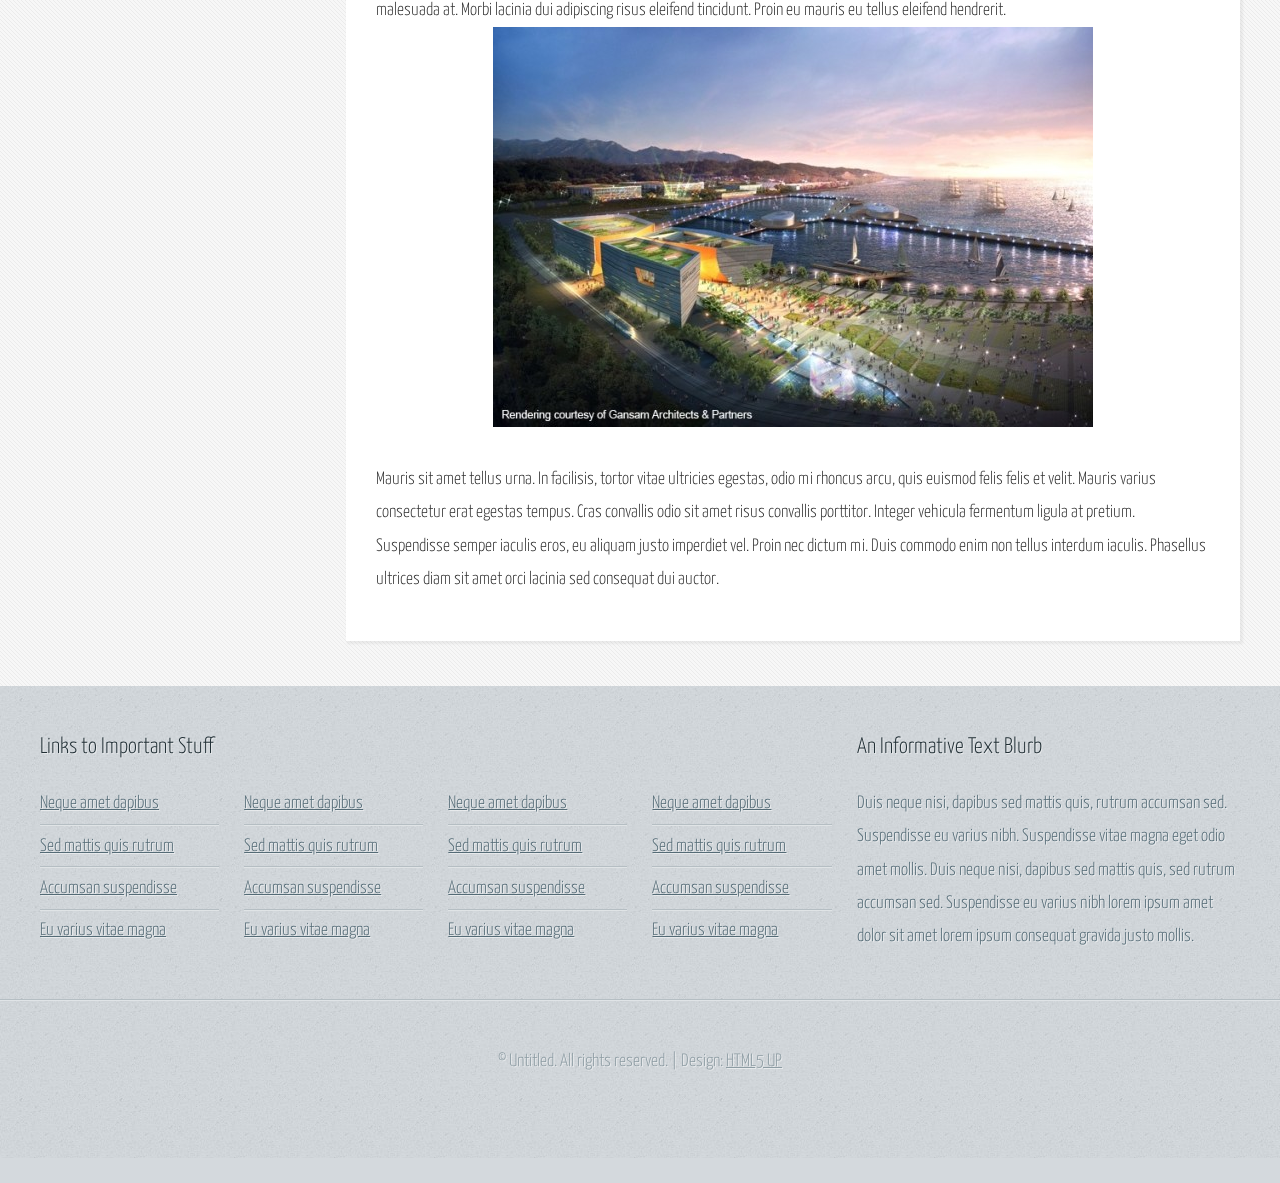
<file: parc.html>
<!DOCTYPE HTML>
<!--
	Halcyonic by HTML5 UP
	html5up.net | @n33co
	Free for personal and commercial use under the CCA 3.0 license (html5up.net/license)
-->
<html>
	<head>
		<title>Two Column 2 - Halcyonic by HTML5 UP</title>
		<meta http-equiv="content-type" content="text/html; charset=utf-8" />
		<meta name="description" content="" />
		<meta name="keywords" content="" />
		<script src="js/jquery.min.js"></script>
		<script src="js/skel.min.js"></script>
		<script src="js/skel-layers.min.js"></script>
		<script src="js/init.js"></script>
		<noscript>
			<link rel="stylesheet" href="css/skel.css" />
			<link rel="stylesheet" href="css/style.css" />
			<link rel="stylesheet" href="css/style-desktop.css" />
		</noscript>
		<!--[if lte IE 9]><link rel="stylesheet" href="css/ie9.css" /><![endif]-->
		<!--[if lte IE 8]><script src="js/html5shiv.js"></script><![endif]-->
	</head>
	<body class="subpage">

		<!-- Header -->
			<div id="header-wrapper">
				<header id="header" class="container">
					<div class="row">
						<div class="12u">

							<!-- Logo -->
								<h1><a href="index.html" id="logo">Pyongyang Destination</a></h1>
							
							<!-- Nav -->
								<nav id="nav">
								</nav>

						</div>
					</div>
				</header>
			</div>

		<!-- Content -->
			<div id="content-wrapper">
				<div id="content">
					<div class="container">
						<div class="row">
							<div class="3u">
								
								<!-- Sidebar -->
									<section>
										<header>
											<h2>Pour les enfants</h2>
										</header>
										<ul class="link-list">
											<li><a href="famille.html">Pyongyang en famille</a></li>
											<li><a href="parc.html">Parc d'attractions</a></li>
											<li><a href="hotel-enfant.html">Hôtels avec garde d'enfants</a></li>
										</ul>
										<img src="images/kim_jong_un_rungna.jpg" style="max-width:100%" />
									</section>

							</div>
							<div class="9u important(collapse)">
								
								<!-- Main Content -->
									<section>
										<header>
											<h2>Parcs d'attractions</h2>
											<h3>Another generic two column layout</h3>
										</header>
										<img src="images/kim_jong_un_aquarium.jpg" style="max-width:100%;display:block;margin:0 auto" />
										<p>
											Lorem ipsum dolor sit amet, consectetur adipiscing elit. Nunc quam metus, congue 
											vel suscipit ut, dignissim non risus. Vestibulum ante est, fringilla nec placerat 
											eu, vestibulum vitae diam. Integer eget egestas eros. Duis enim erat, mollis quis 
											lacinia eget, blandit nec ipsum. Donec vitae turpis ipsum. Aliquam mauris libero, 
											sagittis in eleifend at, mattis imperdiet velit. Donec urna risus, rutrum molestie 
											varius ac, lacinia sit amet augue. Nam ultrices elementum eros.
										</p>
										<p>
											Sed faucibus viverra ligula, non varius magna semper vitae. Donec eu justo ut ipsum 
											hendrerit congue nec eu risus. Cum sociis natoque penatibus et magnis dis parturient 
											montes, nascetur ridiculus mus. Lorem ipsum dolor sit amet, consectetur adipiscing 
											egestas tempus. Cras convallis odio sit amet risus convallis porttitor. Integer 
											vehicula fermentum ligula at pretium. Suspendisse semper iaculis eros, eu aliquam 
											justo imperdiet vel. Proin nec dictum mi. Duis commodo enim non tellus interdum 
											elit. Suspendisse fermentum adipiscing nisi, a tempor libero malesuada at. Morbi 
											lacinia dui adipiscing risus eleifend tincidunt. Proin eu mauris eu tellus eleifend 
											hendrerit.
											<img src="images/parc_attraction.jpg" style="max-width:100%;display:block;margin:0 auto" />
										</p>
										<p>
											Mauris sit amet tellus urna. In facilisis, tortor vitae ultricies egestas, odio 
											mi rhoncus arcu, quis euismod felis felis et velit. Mauris varius consectetur erat 
											egestas tempus. Cras convallis odio sit amet risus convallis porttitor. Integer 
											vehicula fermentum ligula at pretium. Suspendisse semper iaculis eros, eu aliquam 
											justo imperdiet vel. Proin nec dictum mi. Duis commodo enim non tellus interdum 
											iaculis. Phasellus ultrices diam sit amet orci lacinia sed consequat dui auctor.
																					
										</p>
										<p>
											Sed faucibus viverra ligula, non varius magna semper vitae. Donec eu justo ut ipsum 
											hendrerit congue nec eu risus. Cum sociis natoque penatibus et magnis dis parturient 
											montes, nascetur ridiculus mus. Lorem ipsum dolor sit amet, consectetur adipiscing 
											egestas tempus. Cras convallis odio sit amet risus convallis porttitor. Integer 
											vehicula fermentum ligula at pretium. Suspendisse semper iaculis eros, eu aliquam 
											justo imperdiet vel. Proin nec dictum mi. Duis commodo enim non tellus interdum 
											elit. Suspendisse fermentum adipiscing nisi, a tempor libero malesuada at. Morbi 
											lacinia dui adipiscing risus eleifend tincidunt. Proin eu mauris eu tellus eleifend 
											hendrerit.
											<img src="images/yeosu_aquarium.jpg" style="max-width:100%;display:block;margin:0 auto" />	
										</p>
										<p>
											Mauris sit amet tellus urna. In facilisis, tortor vitae ultricies egestas, odio 
											mi rhoncus arcu, quis euismod felis felis et velit. Mauris varius consectetur erat 
											egestas tempus. Cras convallis odio sit amet risus convallis porttitor. Integer 
											vehicula fermentum ligula at pretium. Suspendisse semper iaculis eros, eu aliquam 
											justo imperdiet vel. Proin nec dictum mi. Duis commodo enim non tellus interdum 
											iaculis. Phasellus ultrices diam sit amet orci lacinia sed consequat dui auctor. 							
										</p>
									</section>

							</div>
						</div>
					</div>
				</div>
			</div>

		<!-- Footer -->
			<div id="footer-wrapper">
				<footer id="footer" class="container">
					<div class="row">
						<div class="8u">
						
							<!-- Links -->
								<section>
									<h2>Links to Important Stuff</h2>
									<div>
										<div class="row">
											<div class="3u">
												<ul class="link-list last-child">
													<li><a href="#">Neque amet dapibus</a></li>
													<li><a href="#">Sed mattis quis rutrum</a></li>
													<li><a href="#">Accumsan suspendisse</a></li>
													<li><a href="#">Eu varius vitae magna</a></li>
												</ul>
											</div>
											<div class="3u">
												<ul class="link-list last-child">
													<li><a href="#">Neque amet dapibus</a></li>
													<li><a href="#">Sed mattis quis rutrum</a></li>
													<li><a href="#">Accumsan suspendisse</a></li>
													<li><a href="#">Eu varius vitae magna</a></li>
												</ul>
											</div>
											<div class="3u">
												<ul class="link-list last-child">
													<li><a href="#">Neque amet dapibus</a></li>
													<li><a href="#">Sed mattis quis rutrum</a></li>
													<li><a href="#">Accumsan suspendisse</a></li>
													<li><a href="#">Eu varius vitae magna</a></li>
												</ul>
											</div>
											<div class="3u">
												<ul class="link-list last-child">
													<li><a href="#">Neque amet dapibus</a></li>
													<li><a href="#">Sed mattis quis rutrum</a></li>
													<li><a href="#">Accumsan suspendisse</a></li>
													<li><a href="#">Eu varius vitae magna</a></li>
												</ul>
											</div>
										</div>
									</div>
								</section>

						</div>
						<div class="4u">
							
							<!-- Blurb -->
								<section>
									<h2>An Informative Text Blurb</h2>
									<p>
										Duis neque nisi, dapibus sed mattis quis, rutrum accumsan sed. Suspendisse eu 
										varius nibh. Suspendisse vitae magna eget odio amet mollis. Duis neque nisi, 
										dapibus sed mattis quis, sed rutrum accumsan sed. Suspendisse eu varius nibh 
										lorem ipsum amet dolor sit amet lorem ipsum consequat gravida justo mollis.
									</p>
								</section>
						
						</div>
					</div>
				</footer>
			</div>

		<!-- Copyright -->
			<div id="copyright">
				&copy; Untitled. All rights reserved. | Design: <a href="http://html5up.net">HTML5 UP</a>
			</div>

	</body>
</html>
</file>
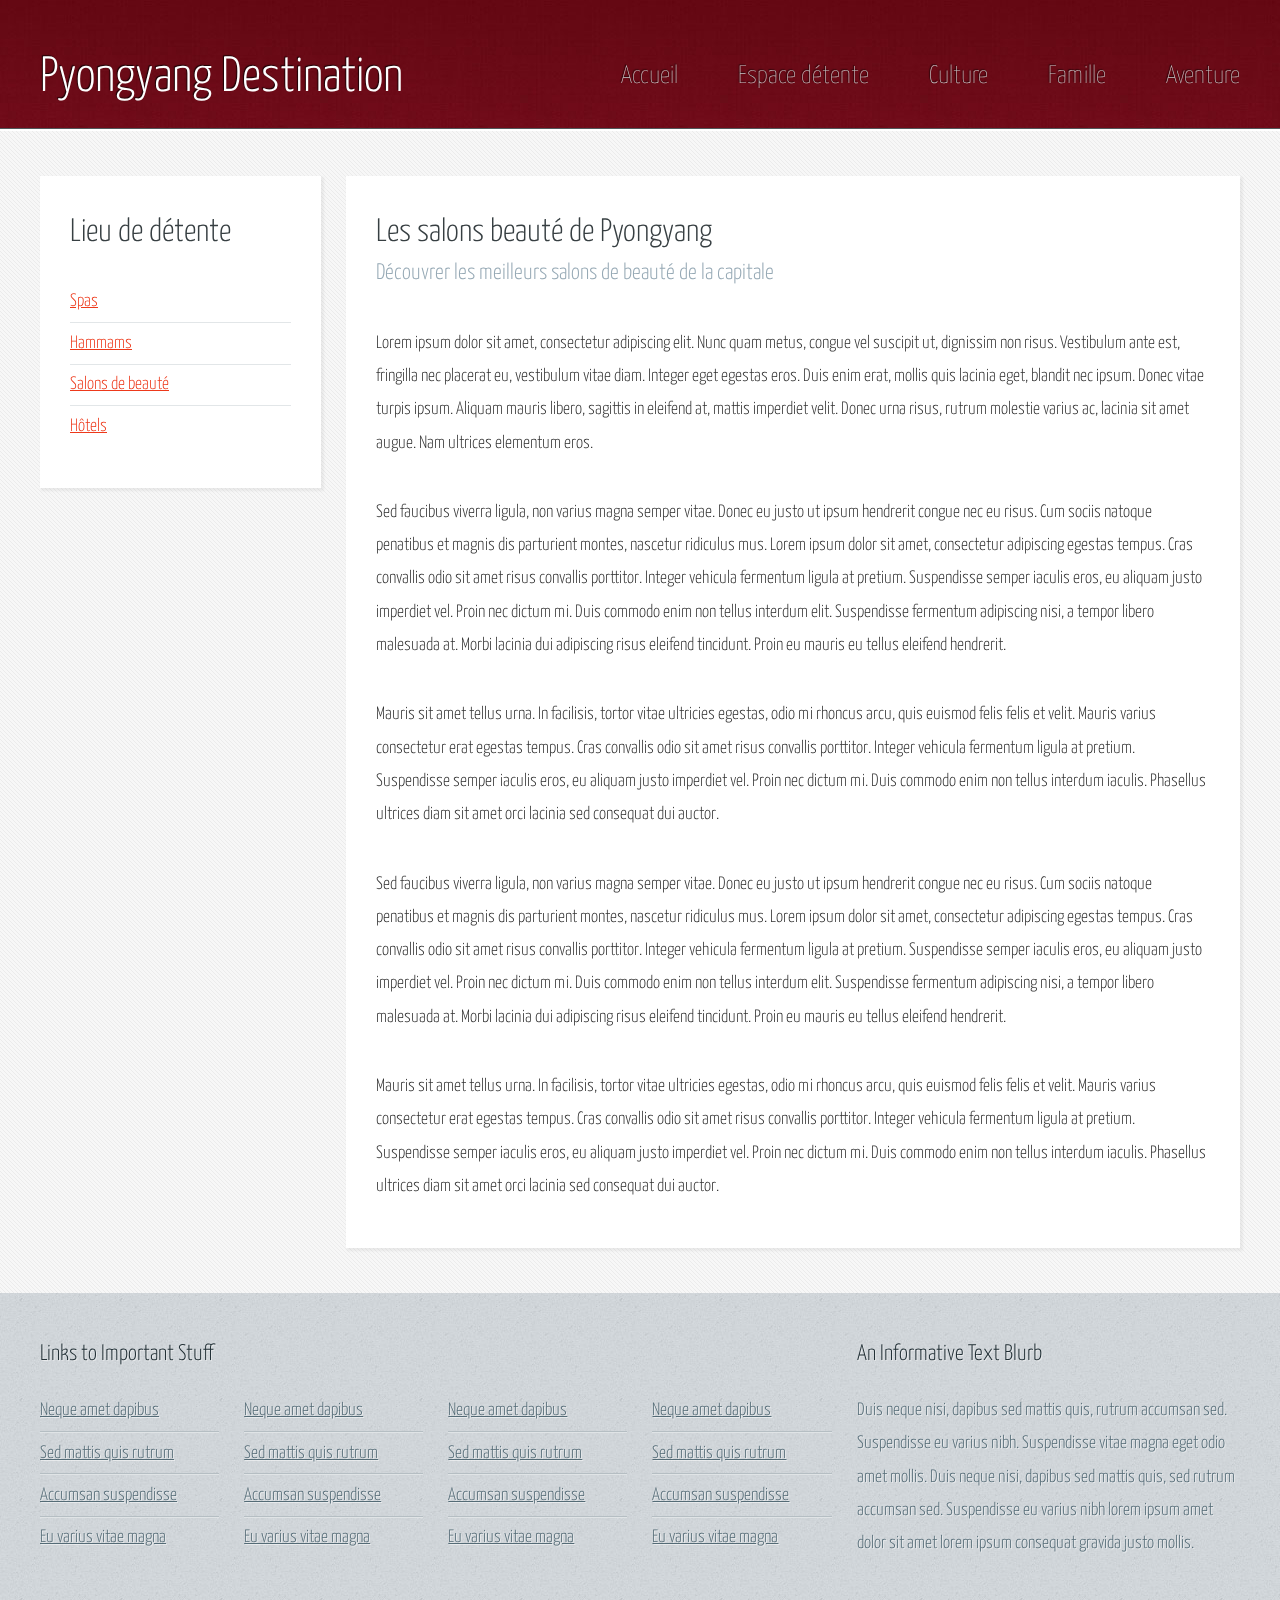
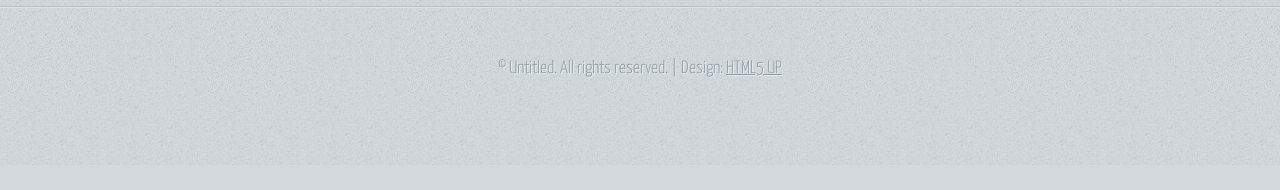
<file: salonsBeaute.html>
<!DOCTYPE HTML>
<!--
	Halcyonic by HTML5 UP
	html5up.net | @n33co
	Free for personal and commercial use under the CCA 3.0 license (html5up.net/license)
-->
<html>
	<head>
		<title>Pyongyang Destination - Détentes</title>
		<meta http-equiv="content-type" content="text/html; charset=utf-8" />
		<meta name="description" content="" />
		<meta name="keywords" content="" />
		<script src="js/jquery.min.js"></script>
		<script src="js/skel.min.js"></script>
		<script src="js/skel-layers.min.js"></script>
		<script src="js/init.js"></script>
		<noscript>
			<link rel="stylesheet" href="css/skel.css" />
			<link rel="stylesheet" href="css/style.css" />
			<link rel="stylesheet" href="css/style-desktop.css" />
		</noscript>
		<!--[if lte IE 9]><link rel="stylesheet" href="css/ie9.css" /><![endif]-->
		<!--[if lte IE 8]><script src="js/html5shiv.js"></script><![endif]-->
	</head>
	<body class="subpage">

		<!-- Header -->
			<div id="header-wrapper">
				<header id="header" class="container">
					<div class="row">
						<div class="12u">

							<!-- Logo -->
								<h1><a href="index.html" id="logo">Pyongyang Destination</a></h1>
							
							<!-- Nav -->
								<nav id="nav">
									<a href="index.html">Homepage</a>
                                    <a href="detente.html">Espace détente</a>
								</nav>

						</div>
					</div>
				</header>
			</div>

		<!-- Content -->
			<div id="content-wrapper">
				<div id="content">
					<div class="container">
						<div class="row">
							<div class="3u">
								
								<!-- Sidebar -->
									<section>
										<header>
											<h2>Lieu de détente</h2>
										</header>
										<ul class="link-list">
											<li><a href="spas.html">Spas</a></li>
											<li><a href="hammams.html">Hammams</a></li>
											<li><a href="salonsBeaute.html">Salons de beauté</a></li>
											<li><a href="hotelChic.html">Hôtels</a></li>
										</ul>
									</section>

							</div>
							<div class="9u important(collapse)">
								
								<!-- Main Content -->
									<section>
										<header>
											<h2>Les salons beauté de Pyongyang</h2>
											<h3>Découvrer les meilleurs salons de beauté de la capitale</h3>
										</header>
										<p>
											Lorem ipsum dolor sit amet, consectetur adipiscing elit. Nunc quam metus, congue 
											vel suscipit ut, dignissim non risus. Vestibulum ante est, fringilla nec placerat 
											eu, vestibulum vitae diam. Integer eget egestas eros. Duis enim erat, mollis quis 
											lacinia eget, blandit nec ipsum. Donec vitae turpis ipsum. Aliquam mauris libero, 
											sagittis in eleifend at, mattis imperdiet velit. Donec urna risus, rutrum molestie 
											varius ac, lacinia sit amet augue. Nam ultrices elementum eros.
										</p>
										<p>
											Sed faucibus viverra ligula, non varius magna semper vitae. Donec eu justo ut ipsum 
											hendrerit congue nec eu risus. Cum sociis natoque penatibus et magnis dis parturient 
											montes, nascetur ridiculus mus. Lorem ipsum dolor sit amet, consectetur adipiscing 
											egestas tempus. Cras convallis odio sit amet risus convallis porttitor. Integer 
											vehicula fermentum ligula at pretium. Suspendisse semper iaculis eros, eu aliquam 
											justo imperdiet vel. Proin nec dictum mi. Duis commodo enim non tellus interdum 
											elit. Suspendisse fermentum adipiscing nisi, a tempor libero malesuada at. Morbi 
											lacinia dui adipiscing risus eleifend tincidunt. Proin eu mauris eu tellus eleifend 
											hendrerit.
										</p>
										<p>
											Mauris sit amet tellus urna. In facilisis, tortor vitae ultricies egestas, odio 
											mi rhoncus arcu, quis euismod felis felis et velit. Mauris varius consectetur erat 
											egestas tempus. Cras convallis odio sit amet risus convallis porttitor. Integer 
											vehicula fermentum ligula at pretium. Suspendisse semper iaculis eros, eu aliquam 
											justo imperdiet vel. Proin nec dictum mi. Duis commodo enim non tellus interdum 
											iaculis. Phasellus ultrices diam sit amet orci lacinia sed consequat dui auctor. 							
										</p>
										<p>
											Sed faucibus viverra ligula, non varius magna semper vitae. Donec eu justo ut ipsum 
											hendrerit congue nec eu risus. Cum sociis natoque penatibus et magnis dis parturient 
											montes, nascetur ridiculus mus. Lorem ipsum dolor sit amet, consectetur adipiscing 
											egestas tempus. Cras convallis odio sit amet risus convallis porttitor. Integer 
											vehicula fermentum ligula at pretium. Suspendisse semper iaculis eros, eu aliquam 
											justo imperdiet vel. Proin nec dictum mi. Duis commodo enim non tellus interdum 
											elit. Suspendisse fermentum adipiscing nisi, a tempor libero malesuada at. Morbi 
											lacinia dui adipiscing risus eleifend tincidunt. Proin eu mauris eu tellus eleifend 
											hendrerit.
										</p>
										<p>
											Mauris sit amet tellus urna. In facilisis, tortor vitae ultricies egestas, odio 
											mi rhoncus arcu, quis euismod felis felis et velit. Mauris varius consectetur erat 
											egestas tempus. Cras convallis odio sit amet risus convallis porttitor. Integer 
											vehicula fermentum ligula at pretium. Suspendisse semper iaculis eros, eu aliquam 
											justo imperdiet vel. Proin nec dictum mi. Duis commodo enim non tellus interdum 
											iaculis. Phasellus ultrices diam sit amet orci lacinia sed consequat dui auctor. 							
										</p>
									</section>

							</div>
						</div>
					</div>
				</div>
			</div>

		<!-- Footer -->
			<div id="footer-wrapper">
				<footer id="footer" class="container">
					<div class="row">
						<div class="8u">
						
							<!-- Links -->
								<section>
									<h2>Links to Important Stuff</h2>
									<div>
										<div class="row">
											<div class="3u">
												<ul class="link-list last-child">
													<li><a href="#">Neque amet dapibus</a></li>
													<li><a href="#">Sed mattis quis rutrum</a></li>
													<li><a href="#">Accumsan suspendisse</a></li>
													<li><a href="#">Eu varius vitae magna</a></li>
												</ul>
											</div>
											<div class="3u">
												<ul class="link-list last-child">
													<li><a href="#">Neque amet dapibus</a></li>
													<li><a href="#">Sed mattis quis rutrum</a></li>
													<li><a href="#">Accumsan suspendisse</a></li>
													<li><a href="#">Eu varius vitae magna</a></li>
												</ul>
											</div>
											<div class="3u">
												<ul class="link-list last-child">
													<li><a href="#">Neque amet dapibus</a></li>
													<li><a href="#">Sed mattis quis rutrum</a></li>
													<li><a href="#">Accumsan suspendisse</a></li>
													<li><a href="#">Eu varius vitae magna</a></li>
												</ul>
											</div>
											<div class="3u">
												<ul class="link-list last-child">
													<li><a href="#">Neque amet dapibus</a></li>
													<li><a href="#">Sed mattis quis rutrum</a></li>
													<li><a href="#">Accumsan suspendisse</a></li>
													<li><a href="#">Eu varius vitae magna</a></li>
												</ul>
											</div>
										</div>
									</div>
								</section>

						</div>
						<div class="4u">
							
							<!-- Blurb -->
								<section>
									<h2>An Informative Text Blurb</h2>
									<p>
										Duis neque nisi, dapibus sed mattis quis, rutrum accumsan sed. Suspendisse eu 
										varius nibh. Suspendisse vitae magna eget odio amet mollis. Duis neque nisi, 
										dapibus sed mattis quis, sed rutrum accumsan sed. Suspendisse eu varius nibh 
										lorem ipsum amet dolor sit amet lorem ipsum consequat gravida justo mollis.
									</p>
								</section>
						
						</div>
					</div>
				</footer>
			</div>

		<!-- Copyright -->
			<div id="copyright">
				&copy; Untitled. All rights reserved. | Design: <a href="http://html5up.net">HTML5 UP</a>
			</div>

	</body>
</html>
</file>
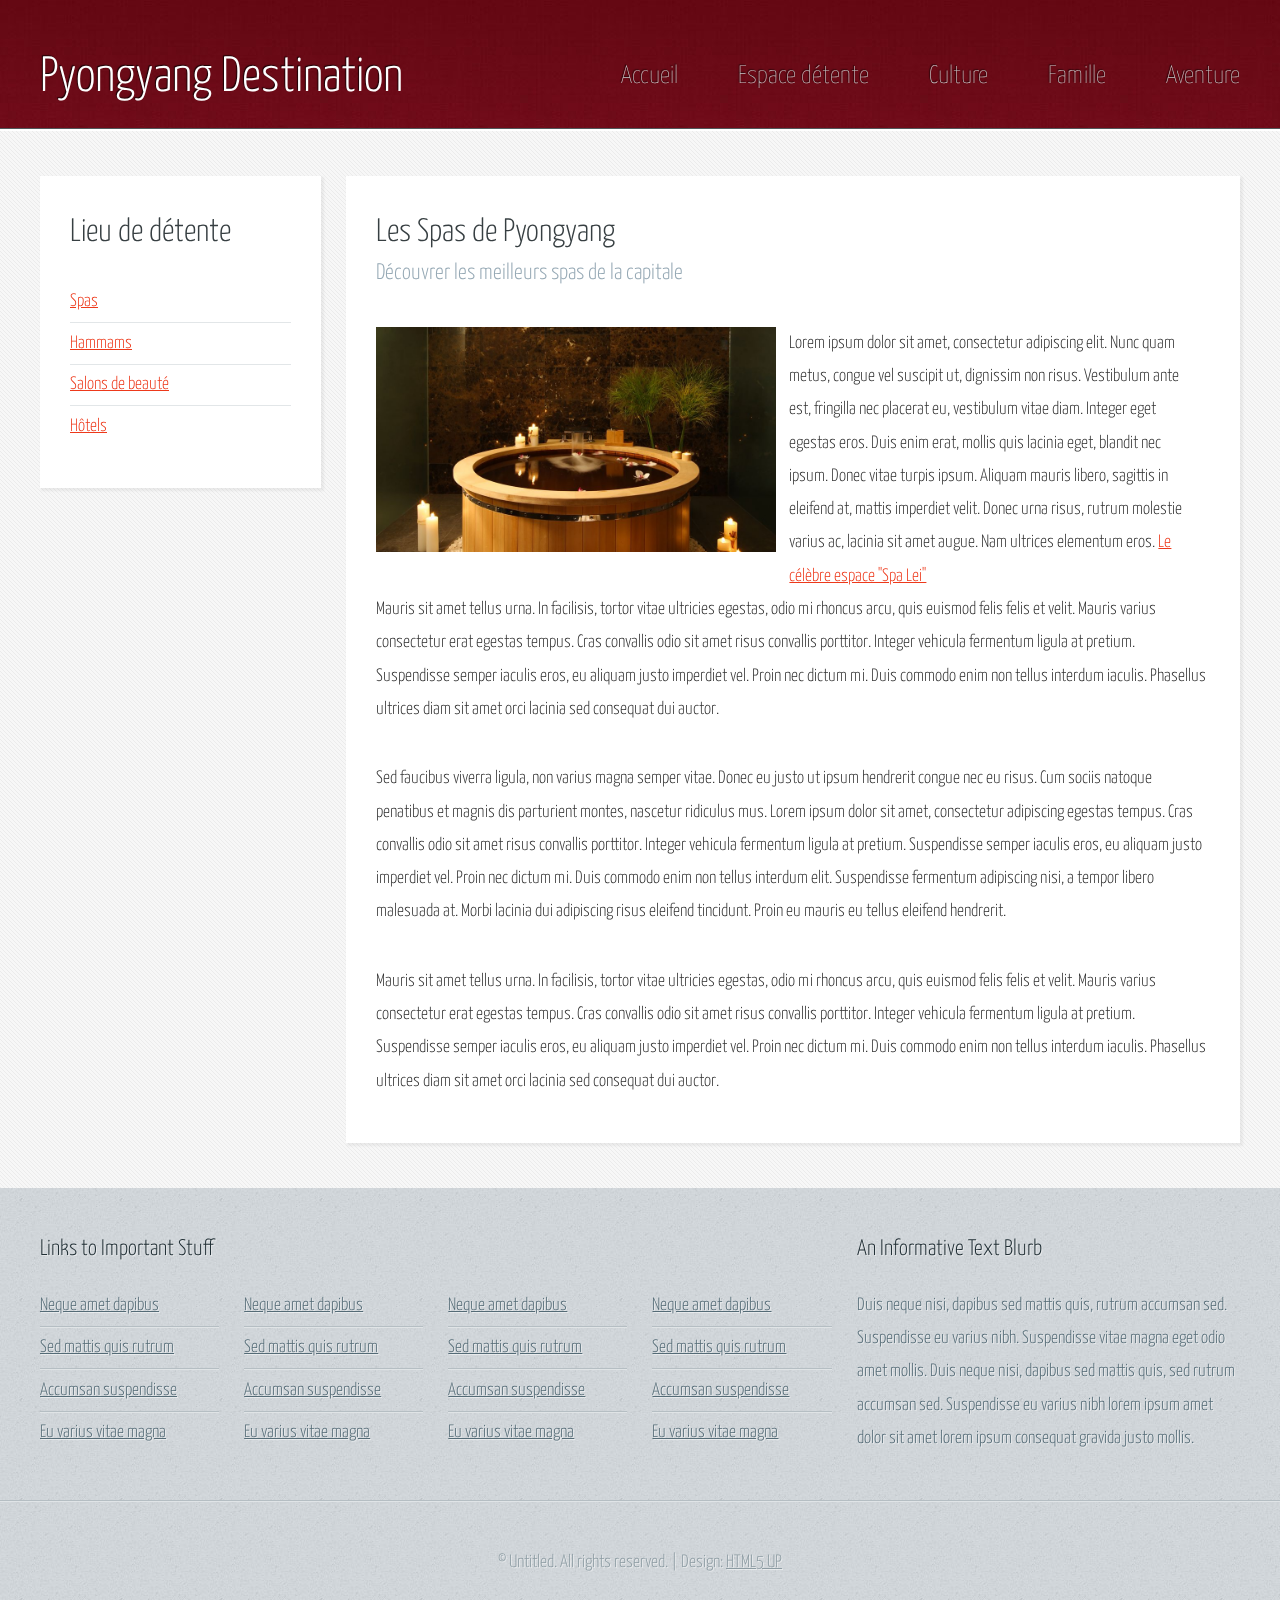
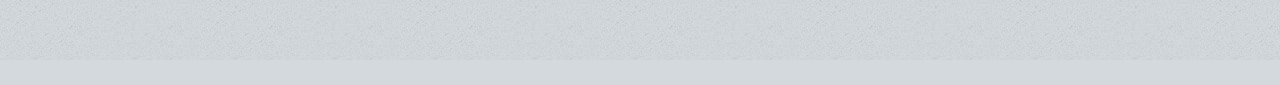
<file: spas.html>
<!DOCTYPE HTML>
<!--
	Halcyonic by HTML5 UP
	html5up.net | @n33co
	Free for personal and commercial use under the CCA 3.0 license (html5up.net/license)
-->
<html>
	<head>
		<title>Pyongyang Destination - Détentes</title>
		<meta http-equiv="content-type" content="text/html; charset=utf-8" />
		<meta name="description" content="" />
		<meta name="keywords" content="" />
		<script src="js/jquery.min.js"></script>
		<script src="js/skel.min.js"></script>
		<script src="js/skel-layers.min.js"></script>
		<script src="js/init.js"></script>
		<noscript>
			<link rel="stylesheet" href="css/skel.css" />
			<link rel="stylesheet" href="css/style.css" />
			<link rel="stylesheet" href="css/style-desktop.css" />
		</noscript>
		<!--[if lte IE 9]><link rel="stylesheet" href="css/ie9.css" /><![endif]-->
		<!--[if lte IE 8]><script src="js/html5shiv.js"></script><![endif]-->
	</head>
	<body class="subpage">

		<!-- Header -->
			<div id="header-wrapper">
				<header id="header" class="container">
					<div class="row">
						<div class="12u">

							<!-- Logo -->
								<h1><a href="index.html" id="logo">Pyongyang Destination</a></h1>
							
							<!-- Nav -->
								<nav id="nav">
									<a href="index.html">Homepage</a>
                                    <a href="detente.html">Espace détente</a>
								</nav>

						</div>
					</div>
				</header>
			</div>

		<!-- Content -->
			<div id="content-wrapper">
				<div id="content">
					<div class="container">
						<div class="row">
							<div class="3u">
								
								<!-- Sidebar -->
									<section>
										<header>
											<h2>Lieu de détente</h2>
										</header>
										<ul class="link-list">
											<li><a href="spas.html">Spas</a></li>
											<li><a href="hammams.html">Hammams</a></li>
											<li><a href="salonsBeaute.html">Salons de beauté</a></li>
											<li><a href="hotelChic.html">Hôtels</a></li>
										</ul>
									</section>

							</div>
							<div class="9u important(collapse)">
								
								<!-- Main Content -->
									<section>
										<header>
											<h2>Les Spas de Pyongyang</h2>
											<h3>Découvrer les meilleurs spas de la capitale</h3>
										</header>
                                        
                                        <div>
                                            <img src="images/bains1.jpg" style="max-width:48%;diplay:inline-block;margin-right:10px">
                                            <div style="max-width:48%;display:inline-block;vertical-align:top">
                                               Lorem ipsum dolor sit amet, consectetur adipiscing elit. Nunc quam metus, congue 
                                                vel suscipit ut, dignissim non risus. Vestibulum ante est, fringilla nec placerat 
                                                eu, vestibulum vitae diam. Integer eget egestas eros. Duis enim erat, mollis quis 
                                                lacinia eget, blandit nec ipsum. Donec vitae turpis ipsum. Aliquam mauris libero, 
                                                sagittis in eleifend at, mattis imperdiet velit. Donec urna risus, rutrum molestie 
                                                varius ac, lacinia sit amet augue. Nam ultrices elementum eros.
												<a href="http://www.spalei.co.kr/">Le célèbre espace "Spa Lei"</a>
                                            </div>
                                        </div>
										<p>
											Mauris sit amet tellus urna. In facilisis, tortor vitae ultricies egestas, odio 
											mi rhoncus arcu, quis euismod felis felis et velit. Mauris varius consectetur erat 
											egestas tempus. Cras convallis odio sit amet risus convallis porttitor. Integer 
											vehicula fermentum ligula at pretium. Suspendisse semper iaculis eros, eu aliquam 
											justo imperdiet vel. Proin nec dictum mi. Duis commodo enim non tellus interdum 
											iaculis. Phasellus ultrices diam sit amet orci lacinia sed consequat dui auctor. 
											
										</p>
										<p>
											Sed faucibus viverra ligula, non varius magna semper vitae. Donec eu justo ut ipsum 
											hendrerit congue nec eu risus. Cum sociis natoque penatibus et magnis dis parturient 
											montes, nascetur ridiculus mus. Lorem ipsum dolor sit amet, consectetur adipiscing 
											egestas tempus. Cras convallis odio sit amet risus convallis porttitor. Integer 
											vehicula fermentum ligula at pretium. Suspendisse semper iaculis eros, eu aliquam 
											justo imperdiet vel. Proin nec dictum mi. Duis commodo enim non tellus interdum 
											elit. Suspendisse fermentum adipiscing nisi, a tempor libero malesuada at. Morbi 
											lacinia dui adipiscing risus eleifend tincidunt. Proin eu mauris eu tellus eleifend 
											hendrerit.
										</p>
										<p>
											Mauris sit amet tellus urna. In facilisis, tortor vitae ultricies egestas, odio 
											mi rhoncus arcu, quis euismod felis felis et velit. Mauris varius consectetur erat 
											egestas tempus. Cras convallis odio sit amet risus convallis porttitor. Integer 
											vehicula fermentum ligula at pretium. Suspendisse semper iaculis eros, eu aliquam 
											justo imperdiet vel. Proin nec dictum mi. Duis commodo enim non tellus interdum 
											iaculis. Phasellus ultrices diam sit amet orci lacinia sed consequat dui auctor. 							
										</p>
									</section>

							</div>
						</div>
					</div>
				</div>
			</div>

		<!-- Footer -->
			<div id="footer-wrapper">
				<footer id="footer" class="container">
					<div class="row">
						<div class="8u">
						
							<!-- Links -->
								<section>
									<h2>Links to Important Stuff</h2>
									<div>
										<div class="row">
											<div class="3u">
												<ul class="link-list last-child">
													<li><a href="#">Neque amet dapibus</a></li>
													<li><a href="#">Sed mattis quis rutrum</a></li>
													<li><a href="#">Accumsan suspendisse</a></li>
													<li><a href="#">Eu varius vitae magna</a></li>
												</ul>
											</div>
											<div class="3u">
												<ul class="link-list last-child">
													<li><a href="#">Neque amet dapibus</a></li>
													<li><a href="#">Sed mattis quis rutrum</a></li>
													<li><a href="#">Accumsan suspendisse</a></li>
													<li><a href="#">Eu varius vitae magna</a></li>
												</ul>
											</div>
											<div class="3u">
												<ul class="link-list last-child">
													<li><a href="#">Neque amet dapibus</a></li>
													<li><a href="#">Sed mattis quis rutrum</a></li>
													<li><a href="#">Accumsan suspendisse</a></li>
													<li><a href="#">Eu varius vitae magna</a></li>
												</ul>
											</div>
											<div class="3u">
												<ul class="link-list last-child">
													<li><a href="#">Neque amet dapibus</a></li>
													<li><a href="#">Sed mattis quis rutrum</a></li>
													<li><a href="#">Accumsan suspendisse</a></li>
													<li><a href="#">Eu varius vitae magna</a></li>
												</ul>
											</div>
										</div>
									</div>
								</section>

						</div>
						<div class="4u">
							
							<!-- Blurb -->
								<section>
									<h2>An Informative Text Blurb</h2>
									<p>
										Duis neque nisi, dapibus sed mattis quis, rutrum accumsan sed. Suspendisse eu 
										varius nibh. Suspendisse vitae magna eget odio amet mollis. Duis neque nisi, 
										dapibus sed mattis quis, sed rutrum accumsan sed. Suspendisse eu varius nibh 
										lorem ipsum amet dolor sit amet lorem ipsum consequat gravida justo mollis.
									</p>
								</section>
						
						</div>
					</div>
				</footer>
			</div>

		<!-- Copyright -->
			<div id="copyright">
				&copy; Untitled. All rights reserved. | Design: <a href="http://html5up.net">HTML5 UP</a>
			</div>

	</body>
</html>
</file>
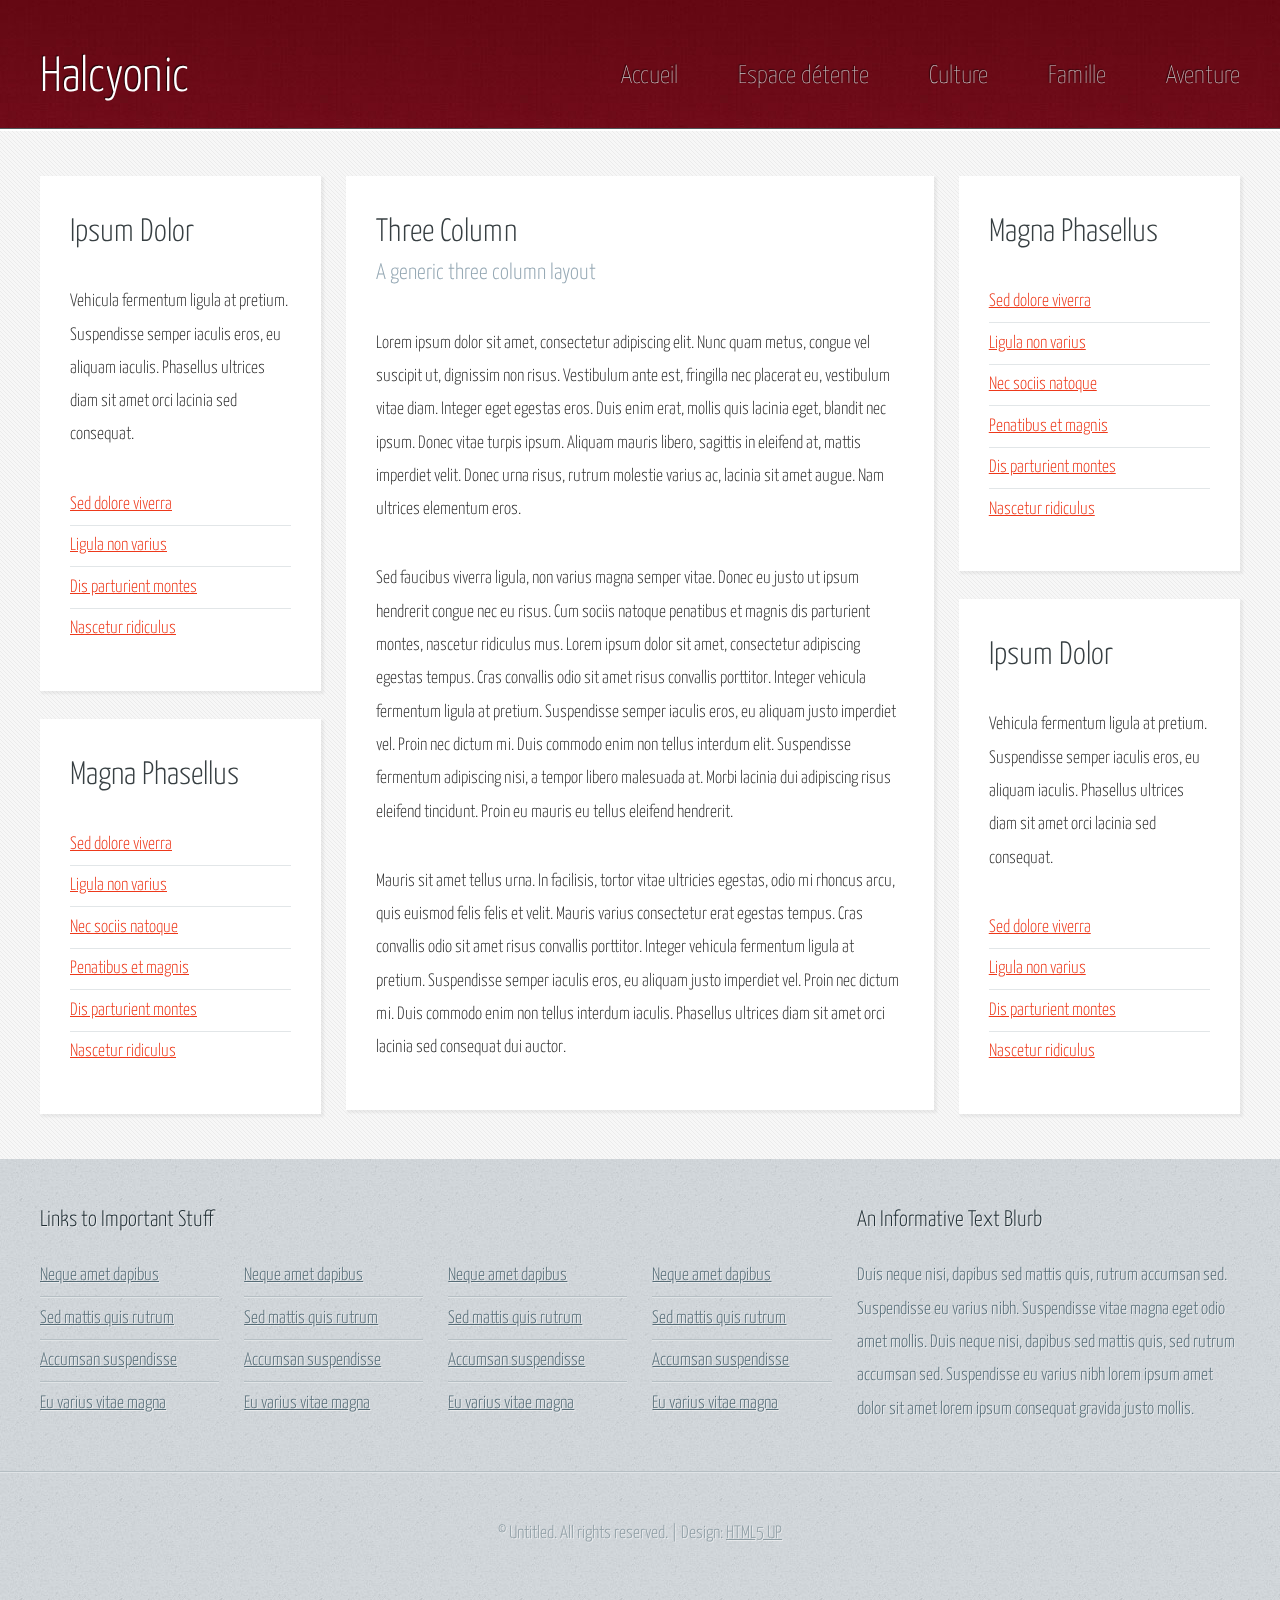
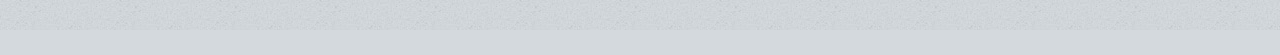
<file: threecolumn.html>
<!DOCTYPE HTML>
<!--
	Halcyonic by HTML5 UP
	html5up.net | @n33co
	Free for personal and commercial use under the CCA 3.0 license (html5up.net/license)
-->
<html>
	<head>
		<title>Three Column - Halcyonic by HTML5 UP</title>
		<meta http-equiv="content-type" content="text/html; charset=utf-8" />
		<meta name="description" content="" />
		<meta name="keywords" content="" />
		<script src="js/jquery.min.js"></script>
		<script src="js/skel.min.js"></script>
		<script src="js/skel-layers.min.js"></script>
		<script src="js/init.js"></script>
		<noscript>
			<link rel="stylesheet" href="css/skel.css" />
			<link rel="stylesheet" href="css/style.css" />
			<link rel="stylesheet" href="css/style-desktop.css" />
		</noscript>
		<!--[if lte IE 9]><link rel="stylesheet" href="css/ie9.css" /><![endif]-->
		<!--[if lte IE 8]><script src="js/html5shiv.js"></script><![endif]-->
	</head>
	<body class="subpage">

		<!-- Header -->
			<div id="header-wrapper">
				<header id="header" class="container">
					<div class="row">
						<div class="12u">

							<!-- Logo -->
								<h1><a href="#" id="logo">Halcyonic</a></h1>
							
							<!-- Nav -->
								<nav id="nav">
									<a href="index.html">Homepage</a>
									<a href="threecolumn.html">Three Column</a>
									<a href="twocolumn1.html">Two Column #1</a>
									<a href="twocolumn2.html">Two Column #2</a>
									<a href="onecolumn.html">One Column</a>
								</nav>

						</div>
					</div>
				</header>
			</div>

		<!-- Content -->
			<div id="content-wrapper">
				<div id="content">
					<div class="container">
						<div class="row">
							<div class="3u">

								<!-- Left Sidebar -->
									<section>
										<header>
											<h2>Ipsum Dolor</h2>
										</header>
										<p>
											Vehicula fermentum ligula at pretium. Suspendisse semper iaculis eros, eu aliquam 
											iaculis. Phasellus ultrices diam sit amet orci lacinia sed consequat. 							
										</p>
										<ul class="link-list">
											<li><a href="#">Sed dolore viverra</a></li>
											<li><a href="#">Ligula non varius</a></li>
											<li><a href="#">Dis parturient montes</a></li>
											<li><a href="#">Nascetur ridiculus</a></li>
										</ul>
									</section>
									<section>
										<header>
											<h2>Magna Phasellus</h2>
										</header>
										<ul class="link-list">
											<li><a href="#">Sed dolore viverra</a></li>
											<li><a href="#">Ligula non varius</a></li>
											<li><a href="#">Nec sociis natoque</a></li>
											<li><a href="#">Penatibus et magnis</a></li>
											<li><a href="#">Dis parturient montes</a></li>
											<li><a href="#">Nascetur ridiculus</a></li>
										</ul>
									</section>
							</div>
							<div class="6u important(collapse)">

								<!-- Main Content -->
									<section>
										<header>
											<h2>Three Column</h2>
											<h3>A generic three column layout</h3>
										</header>
										<p>
											Lorem ipsum dolor sit amet, consectetur adipiscing elit. Nunc quam metus, congue 
											vel suscipit ut, dignissim non risus. Vestibulum ante est, fringilla nec placerat 
											eu, vestibulum vitae diam. Integer eget egestas eros. Duis enim erat, mollis quis 
											lacinia eget, blandit nec ipsum. Donec vitae turpis ipsum. Aliquam mauris libero, 
											sagittis in eleifend at, mattis imperdiet velit. Donec urna risus, rutrum molestie 
											varius ac, lacinia sit amet augue. Nam ultrices elementum eros.
										</p>
										<p>
											Sed faucibus viverra ligula, non varius magna semper vitae. Donec eu justo ut ipsum 
											hendrerit congue nec eu risus. Cum sociis natoque penatibus et magnis dis parturient 
											montes, nascetur ridiculus mus. Lorem ipsum dolor sit amet, consectetur adipiscing 
											egestas tempus. Cras convallis odio sit amet risus convallis porttitor. Integer 
											vehicula fermentum ligula at pretium. Suspendisse semper iaculis eros, eu aliquam 
											justo imperdiet vel. Proin nec dictum mi. Duis commodo enim non tellus interdum 
											elit. Suspendisse fermentum adipiscing nisi, a tempor libero malesuada at. Morbi 
											lacinia dui adipiscing risus eleifend tincidunt. Proin eu mauris eu tellus eleifend 
											hendrerit.
										</p>
										<p>
											Mauris sit amet tellus urna. In facilisis, tortor vitae ultricies egestas, odio 
											mi rhoncus arcu, quis euismod felis felis et velit. Mauris varius consectetur erat 
											egestas tempus. Cras convallis odio sit amet risus convallis porttitor. Integer 
											vehicula fermentum ligula at pretium. Suspendisse semper iaculis eros, eu aliquam 
											justo imperdiet vel. Proin nec dictum mi. Duis commodo enim non tellus interdum 
											iaculis. Phasellus ultrices diam sit amet orci lacinia sed consequat dui auctor. 							
										</p>
									</section>

							</div>
							<div class="3u">
								
								<!-- Right Sidebar -->
									<section>
										<header>
											<h2>Magna Phasellus</h2>
										</header>
										<ul class="link-list">
											<li><a href="#">Sed dolore viverra</a></li>
											<li><a href="#">Ligula non varius</a></li>
											<li><a href="#">Nec sociis natoque</a></li>
											<li><a href="#">Penatibus et magnis</a></li>
											<li><a href="#">Dis parturient montes</a></li>
											<li><a href="#">Nascetur ridiculus</a></li>
										</ul>
									</section>
									<section>
										<header>
											<h2>Ipsum Dolor</h2>
										</header>
										<p>
											Vehicula fermentum ligula at pretium. Suspendisse semper iaculis eros, eu aliquam 
											iaculis. Phasellus ultrices diam sit amet orci lacinia sed consequat. 							
										</p>
										<ul class="link-list">
											<li><a href="#">Sed dolore viverra</a></li>
											<li><a href="#">Ligula non varius</a></li>
											<li><a href="#">Dis parturient montes</a></li>
											<li><a href="#">Nascetur ridiculus</a></li>
										</ul>
									</section>

							</div>
						</div>
					</div>
				</div>
			</div>

		<!-- Footer -->
			<div id="footer-wrapper">
				<footer id="footer" class="container">
					<div class="row">
						<div class="8u">
						
							<!-- Links -->
								<section>
									<h2>Links to Important Stuff</h2>
									<div>
										<div class="row">
											<div class="3u">
												<ul class="link-list last-child">
													<li><a href="#">Neque amet dapibus</a></li>
													<li><a href="#">Sed mattis quis rutrum</a></li>
													<li><a href="#">Accumsan suspendisse</a></li>
													<li><a href="#">Eu varius vitae magna</a></li>
												</ul>
											</div>
											<div class="3u">
												<ul class="link-list last-child">
													<li><a href="#">Neque amet dapibus</a></li>
													<li><a href="#">Sed mattis quis rutrum</a></li>
													<li><a href="#">Accumsan suspendisse</a></li>
													<li><a href="#">Eu varius vitae magna</a></li>
												</ul>
											</div>
											<div class="3u">
												<ul class="link-list last-child">
													<li><a href="#">Neque amet dapibus</a></li>
													<li><a href="#">Sed mattis quis rutrum</a></li>
													<li><a href="#">Accumsan suspendisse</a></li>
													<li><a href="#">Eu varius vitae magna</a></li>
												</ul>
											</div>
											<div class="3u">
												<ul class="link-list last-child">
													<li><a href="#">Neque amet dapibus</a></li>
													<li><a href="#">Sed mattis quis rutrum</a></li>
													<li><a href="#">Accumsan suspendisse</a></li>
													<li><a href="#">Eu varius vitae magna</a></li>
												</ul>
											</div>
										</div>
									</div>
								</section>

						</div>
						<div class="4u">
							
							<!-- Blurb -->
								<section>
									<h2>An Informative Text Blurb</h2>
									<p>
										Duis neque nisi, dapibus sed mattis quis, rutrum accumsan sed. Suspendisse eu 
										varius nibh. Suspendisse vitae magna eget odio amet mollis. Duis neque nisi, 
										dapibus sed mattis quis, sed rutrum accumsan sed. Suspendisse eu varius nibh 
										lorem ipsum amet dolor sit amet lorem ipsum consequat gravida justo mollis.
									</p>
								</section>
						
						</div>
					</div>
				</footer>
			</div>

		<!-- Copyright -->
			<div id="copyright">
				&copy; Untitled. All rights reserved. | Design: <a href="http://html5up.net">HTML5 UP</a>
			</div>

	</body>
</html>
</file>
<file: css/style.css>
@import url(http://fonts.googleapis.com/css?family=Yanone+Kaffeesatz:400,300,200);

/*
	Halcyonic by HTML5 UP
	html5up.net | @n33co
	Free for personal and commercial use under the CCA 3.0 license (html5up.net/license)
*/

/*********************************************************************************/
/* Global                                                                        */
/*********************************************************************************/

/* Basic */

	body
	{
		background: #D4D9DD url('images/bg03.jpg');
	}

	body, input, textarea, select
	{
		color: #333;
		font-size: 13.5pt;
		font-family: 'Yanone Kaffeesatz';
		line-height: 1.85em;
		font-weight: 300;
	}

	ul, ol, p, dl
	{
		margin: 0 0 2em 0;
	}

	a
	{
		text-decoration: underline;
	}
	
	a:hover
	{
		text-decoration: none;
	}

	section > :last-child, .last-child
	{
		margin-bottom: 0 !important;
	}

/* Multi-use */

	.link-list
	{
	}
	
		.link-list li
		{
			padding: 0.2em 0 0.2em 0;
		}
		
		.link-list li:first-child
		{
			padding-top: 0 !important;
			border-top: 0 !important;
		}
		
		.link-list li:last-child
		{
			padding-bottom: 0 !important;
			border-bottom: 0 !important;
		}

		#content .link-list li
		{
			border-bottom: solid 1px #e2e6e8;
		}

		#footer .link-list li
		{
			border-top: solid 1px #e0e4e6;
			border-bottom: solid 1px #b5bec3;
		}

	.quote-list
	{
	}
	
		.quote-list li
		{
			padding: 1em 0 1em 0;
			overflow: hidden;
		}
		
		.quote-list li:first-child
		{
			padding-top: 0 !important;
			border-top: 0 !important;
		}

		.quote-list li:last-child
		{
			padding-bottom: 0 !important;
			border-bottom: 0 !important;
		}

			.quote-list li img
			{
				float: left;
			}

			.quote-list li p
			{
				margin: 0 0 0 90px;
				font-size: 1.2em;
				font-style: italic;
			}
			
			.quote-list li span
			{
				display: block;
				margin-left: 90px;
				font-size: 0.9em;
				font-weight: 400;
			}

		#content .quote-list li
		{
			border-bottom: solid 1px #e2e6e8;
		}

		#footer .quote-list li
		{
			border-top: solid 1px #e0e4e6;
			border-bottom: solid 1px #b5bec3;
		}
	
	.check-list
	{
	}

		.check-list li
		{
			padding: 0.7em 0 0.7em 45px;
			font-size: 1.2em;
			background: url('images/icon-checkmark.png') 0px 1.05em no-repeat;
		}
		
		.check-list li:first-child
		{
			padding-top: 0 !important;
			border-top: 0 !important;
			background-position: 0 0.3em;
		}

		.check-list li:last-child
		{
			padding-bottom: 0 !important;
			border-bottom: 0 !important;
		}

		#content .check-list li
		{
			border-bottom: solid 1px #e2e6e8;
		}

		#footer .check-list li
		{
			border-top: solid 1px #e0e4e6;
			border-bottom: solid 1px #b5bec3;
		}
		
	.feature-image
	{
		display: block;
		margin: 0 0 2em 0;
		outline: 0;
	}
	
		.feature-image img
		{
			display: block;
			width: 100%;
		}

	.bordered-feature-image
	{
		display: block;
		background: #fff url('images/bg04.png');
		padding: 10px;
		box-shadow: 3px 3px 3px 1px rgba(0,0,0,0.15);
		margin: 0 0 1.5em 0;
		outline: 0;
	}
	
		.bordered-feature-image img
		{
			display: block;
			width: 100%;
		}
	
	.button-big
	{
		display: inline-block;
		background: #ed391b;
		color: #fff;
		text-decoration: none;
		font-size: 1.75em;
		font-weight: 300;
		padding: 15px 45px 15px 45px;
		outline: 0;
		border-radius: 10px;
		box-shadow: inset 0px 0px 0px 1px rgba(0,0,0,0.75), inset 0px 2px 0px 0px rgba(255,192,192,0.5), inset 0px 0px 0px 2px rgba(255,96,96,0.85), 3px 3px 3px 1px rgba(0,0,0,0.15);
		background-image: -moz-linear-gradient(top, #ed391b, #ce1a00);
		background-image: -webkit-linear-gradient(top, #ed391b, #ce1a00);
		background-image: -webkit-gradient(linear, 0% 0%, 0% 100%, from(#ed391b), to(#ce1a00));
		background-image: -ms-linear-gradient(top, #ed391b, #ce1a00);
		background-image: -o-linear-gradient(top, #ed391b, #ce1a00);
		background-image: linear-gradient(top, #ed391b, #ce1a00);
		text-shadow: -1px -1px 1px rgba(0,0,0,0.5);
	}

	.button-big:hover
	{
		background: #fd492b;
		box-shadow: inset 0px 0px 0px 1px rgba(0,0,0,0.75), inset 0px 2px 0px 0px rgba(255,192,192,0.5), inset 0px 0px 0px 2px rgba(255,96,96,0.85), 3px 3px 3px 1px rgba(0,0,0,0.15);
		background-image: -moz-linear-gradient(top, #fd492b, #de2a10);
		background-image: -webkit-linear-gradient(top, #fd492b, #de2a10);
		background-image: -webkit-gradient(linear, 0% 0%, 0% 100%, from(#fd492b), to(#de2a10));
		background-image: -ms-linear-gradient(top, #fd492b, #de2a10);
		background-image: -o-linear-gradient(top, #fd492b, #de2a10);
		background-image: linear-gradient(top, #fd492b, #de2a10);
	}

	.button-big:active
	{
		background: #ce1a00;
		box-shadow: inset 0px 0px 0px 1px rgba(0,0,0,0.75), inset 0px 2px 0px 0px rgba(255,192,192,0.5), inset 0px 0px 0px 2px rgba(255,96,96,0.85), 3px 3px 3px 1px rgba(0,0,0,0.15);
		background-image: -moz-linear-gradient(top, #ce1a00, #ed391b);
		background-image: -webkit-linear-gradient(top, #ce1a00, #ed391b);
		background-image: -webkit-gradient(linear, 0% 0%, 0% 100%, from(#ce1a00), to(#ed391b));
		background-image: -ms-linear-gradient(top, #ce1a00, #ed391b);
		background-image: -o-linear-gradient(top, #ce1a00, #ed391b);
		background-image: linear-gradient(top, #ce1a00, #ed391b);
	}
</file>
<file: css/style-desktop.css>
/*
	Halcyonic by HTML5 UP
	html5up.net | @n33co
	Free for personal and commercial use under the CCA 3.0 license (html5up.net/license)
*/

/*********************************************************************************/
/* Desktop (>= 480px)                                                            */
/*********************************************************************************/

/* Basic */

	body
	{
		min-width: 1200px;
	}

	section:last-child
	{
		margin-bottom: 0 !important;
	}

/* Wrappers */

	#header-wrapper
	{
		background: #ff0000 url('images/bg01.jpg');
		border-bottom: solid 1px #fff;
		box-shadow: inset 0px -1px 0px 0px #51575a;
		text-shadow: -1px -1px 1px rgba(0,0,0,0.75);
	}

	.subpage #header-wrapper
	{
		height: 155px;
	}
	
	#features-wrapper
	{
		background: #353D40 url('images/bg02blue.jpg');
		border-bottom: solid 1px #272e31;
		padding: 45px 0 45px 0;
		text-shadow: -1px -1px 1px rgba(0,0,0,0.75);
	}
	
	#content-wrapper
	{
		background: #f7f7f7 url('images/bg04.png');
		border-top: solid 1px #fff;
		padding: 45px 0 45px 0;
	}
	
	#footer-wrapper
	{
		padding: 45px 0 45px 0;
		text-shadow: 1px 1px 1px rgba(255,255,255,1);
	}

/* Header */

	#header
	{
		min-height: 155px;
		position: relative;
	}

		#header h1
		{
			position: absolute;
			left: 0;
			bottom: 35px;
			font-size: 2.75em;
		}
	
			#header h1 a
			{
				color: #fff;
				text-decoration: none;
			}

		#header nav
		{
			position: absolute;
			right: 0;
			bottom: 35px;
			font-weight: 200;
		}
	
			#header nav a
			{
				color: #c6c8c8;
				text-decoration: none;
				font-size: 1.4em;
				margin-left: 60px;
				outline: 0;
			}

			#header nav a:hover
			{
				color: #f6f8f8;
			}

/* Banner */
	
	#banner
	{
		border-top: solid 1px #fff;
		box-shadow: inset 0px 1px 0px 0px #3e484a;
		padding: 35px 0 35px 0;
		color: #fff;
	}

		#banner .bordered-feature-image
		{
			margin-bottom: 0;
		}

		#banner p
		{	
			font-size: 2em;
			font-weight: 200;
			line-height: 1.25em;
			padding-right: 1em;
			margin: 0 0 1em 0;
		}

/* Features */

	#features
	{
		color: #a0a8ab;
	}
	
		#features h2
		{
			font-size: 1.25em;
			color: #fff;
			margin: 0 0 0.25em 0;
		}

		#features a
		{
			color: #e0e8eb;
		}
		
		#features strong
		{
			color: #fff;
		}

/* Content */

	#content
	{
	}
	
		#content section
		{
			background: #fff;
			padding: 40px 30px 45px 30px;
			box-shadow: 2px 2px 2px 1px rgba(128,128,128,0.1);
			margin: 0 0 10% 0;
		}

		#content h2
		{
			font-size: 1.8em;
			color: #373f42;
			margin: 0 0 0.25em 0;
		}
		
		#content h3
		{
			color: #96a9b5;
			font-size: 1.25em;
		}
		
		#content a
		{
			color: #ED391B;
		}
		
		#content header
		{
			margin: 0 0 2em 0;
		}

/* Footer */

	#footer
	{
		color: #546b76;
		text-shadow: 1px 1px 0px rgba(255,255,255,0.5);
	}
	
		#footer h2
		{
			font-size: 1.25em;
			color: #212f35;
			margin: 0 0 1em 0;
		}
		
		#footer a
		{
			color: #546b76;
		}

/* Copyright */

	#copyright
	{
		border-top: solid 1px #b5bec3;
		box-shadow: inset 0px 1px 0px 0px #e0e4e7;
		text-align: center;
		padding: 45px 0 80px 0;
		color: #8d9ca3;
		text-shadow: 1px 1px 0px rgba(255,255,255,0.5);
	}
	
		#copyright a
		{
			color: #8d9ca3;
		}
</file>
<file: css/ie9.css>
/*
	Halcyonic by HTML5 UP
	html5up.net | @n33co
	Free for personal and commercial use under the CCA 3.0 license (html5up.net/license)
*/

.button-big {
	background-image: url('images/button-big.svg');
}

.button-big:hover {
	background-image: url('images/button-big-hover.svg');
}

.button-big:active {
	background-image: url('images/button-big-active.svg');
}
</file>
<file: css/skel.css>
/* Resets (http://meyerweb.com/eric/tools/css/reset/ | v2.0 | 20110126 | License: none (public domain)) */

	html,body,div,span,applet,object,iframe,h1,h2,h3,h4,h5,h6,p,blockquote,pre,a,abbr,acronym,address,big,cite,code,del,dfn,em,img,ins,kbd,q,s,samp,small,strike,strong,sub,sup,tt,var,b,u,i,center,dl,dt,dd,ol,ul,li,fieldset,form,label,legend,table,caption,tbody,tfoot,thead,tr,th,td,article,aside,canvas,details,embed,figure,figcaption,footer,header,hgroup,menu,nav,output,ruby,section,summary,time,mark,audio,video{margin:0;padding:0;border:0;font-size:100%;font:inherit;vertical-align:baseline;}article,aside,details,figcaption,figure,footer,header,hgroup,menu,nav,section{display:block;}body{line-height:1;}ol,ul{list-style:none;}blockquote,q{quotes:none;}blockquote:before,blockquote:after,q:before,q:after{content:'';content:none;}table{border-collapse:collapse;border-spacing:0;}body{-webkit-text-size-adjust:none}

/* Box Model */

	*, *:before, *:after {
		-moz-box-sizing: border-box;
		-webkit-box-sizing: border-box;
		box-sizing: border-box;
	}

/* Container */

	.container {
		margin-left: auto;
		margin-right: auto;

		/* width: (containers) */
		width: 1200px;
	}

	/* Modifiers */

		/* 125% */
			.container.\31 25\25 {
				width: 100%;

				/* max-width: (containers * 1.25) */
				max-width: 1500px;

				/* min-width: (containers) */
				min-width: 1200px;
			}

		/* 75% */
			.container.\37 5\25 {

				/* width: (containers * 0.75) */
				width: 900px;

			}

		/* 50% */
			.container.\35 0\25 {

				/* width: (containers * 0.50) */
				width: 600px;

			}

		/* 25% */
			.container.\32 5\25 {

				/* width: (containers * 0.25) */
				width: 300px;

			}

/* Grid */

	.row {
		border-bottom: solid 1px transparent;
	}

	.row > * {
		float: left;
	}

	.row:after, .row:before {
		content: '';
		display: block;
		clear: both;
		height: 0;
	}

	.row.uniform > * > :first-child {
		margin-top: 0;
	}

	.row.uniform > * > :last-child {
		margin-bottom: 0;
	}

	/* Gutters */

		/* Normal */

			.row > * {
				/* padding: (gutters.horizontal) 0 0 (gutters.vertical) */
				padding: 25px 0 0 25px;
			}

			.row {
				/* margin: -(gutters.horizontal) 0 -1px -(gutters.vertical) */
				margin: -25px 0 -1px -25px;
			}

			.row.uniform > * {
				/* padding: (gutters.vertical) 0 0 (gutters.vertical) */
				padding: 25px 0 0 25px;
			}

			.row.uniform {
				/* margin: -(gutters.vertical) 0 -1px -(gutters.vertical) */
				margin: -25px 0 -1px -25px;
			}

		/* 200% */

			.row.\32 00\25 > * {
				/* padding: (gutters.horizontal) 0 0 (gutters.vertical) */
				padding: 50px 0 0 50px;
			}

			.row.\32 00\25 {
				/* margin: -(gutters.horizontal) 0 -1px -(gutters.vertical) */
				margin: -50px 0 -1px -50px;
			}

			.row.uniform.\32 00\25 > * {
				/* padding: (gutters.vertical) 0 0 (gutters.vertical) */
				padding: 50px 0 0 50px;
			}

			.row.uniform.\32 00\25 {
				/* margin: -(gutters.vertical) 0 -1px -(gutters.vertical) */
				margin: -50px 0 -1px -50px;
			}

		/* 150% */

			.row.\31 50\25 > * {
				/* padding: (gutters.horizontal) 0 0 (gutters.vertical) */
				padding: 37.5px 0 0 37.5px;
			}

			.row.\31 50\25 {
				/* margin: -(gutters.horizontal) 0 -1px -(gutters.vertical) */
				margin: -37.5px 0 -1px -37.5px;
			}

			.row.uniform.\31 50\25 > * {
				/* padding: (gutters.vertical) 0 0 (gutters.vertical) */
				padding: 37.5px 0 0 37.5px;
			}

			.row.uniform.\31 50\25 {
				/* margin: -(gutters.vertical) 0 -1px -(gutters.vertical) */
				margin: -37.5px 0 -1px -37.5px;
			}

		/* 50% */

			.row.\35 0\25 > * {
				/* padding: (gutters.horizontal) 0 0 (gutters.vertical) */
				padding: 12.5px 0 0 12.5px;
			}

			.row.\35 0\25 {
				/* margin: -(gutters.horizontal) 0 -1px -(gutters.vertical) */
				margin: -12.5px 0 -1px -12.5px;
			}

			.row.uniform.\35 0\25 > * {
				/* padding: (gutters.vertical) 0 0 (gutters.vertical) */
				padding: 12.5px 0 0 12.5px;
			}

			.row.uniform.\35 0\25 {
				/* margin: -(gutters.vertical) 0 -1px -(gutters.vertical) */
				margin: -12.5px 0 -1px -12.5px;
			}

		/* 25% */

			.row.\32 5\25 > * {
				/* padding: (gutters.horizontal) 0 0 (gutters.vertical) */
				padding: 6.25px 0 0 6.25px;
			}

			.row.\32 5\25 {
				/* margin: -(gutters.horizontal) 0 -1px -(gutters.vertical) */
				margin: -6.25px 0 -1px -6.25px;
			}

			.row.uniform.\32 5\25 > * {
				/* padding: (gutters.vertical) 0 0 (gutters.vertical) */
				padding: 6.25px 0 0 6.25px;
			}

			.row.uniform.\32 5\25 {
				/* margin: -(gutters.vertical) 0 -1px -(gutters.vertical) */
				margin: -6.25px 0 -1px -6.25px;
			}

		/* 0% */

			.row.\30 \25 > * {
				padding: 0;
			}

			.row.\30 \25 {
				margin: 0 0 -1px 0;
			}

	/* Cells */

		.\31 2u, .\31 2u\24 { width: 100%; clear: none; margin-left: 0; }
		.\31 1u, .\31 1u\24 { width: 91.6666666667%; clear: none; margin-left: 0; }
		.\31 0u, .\31 0u\24 { width: 83.3333333333%; clear: none; margin-left: 0; }
		.\39 u, .\39 u\24 { width: 75%; clear: none; margin-left: 0; }
		.\38 u, .\38 u\24 { width: 66.6666666667%; clear: none; margin-left: 0; }
		.\37 u, .\37 u\24 { width: 58.3333333333%; clear: none; margin-left: 0; }
		.\36 u, .\36 u\24 { width: 50%; clear: none; margin-left: 0; }
		.\35 u, .\35 u\24 { width: 41.6666666667%; clear: none; margin-left: 0; }
		.\34 u, .\34 u\24 { width: 33.3333333333%; clear: none; margin-left: 0; }
		.\33 u, .\33 u\24 { width: 25%; clear: none; margin-left: 0; }
		.\32 u, .\32 u\24 { width: 16.6666666667%; clear: none; margin-left: 0; }
		.\31 u, .\31 u\24 { width: 8.3333333333%; clear: none; margin-left: 0; }

		.\31 2u\24 + *,
		.\31 1u\24 + *,
		.\31 0u\24 + *,
		.\39 u\24 + *,
		.\38 u\24 + *,
		.\37 u\24 + *,
		.\36 u\24 + *,
		.\35 u\24 + *,
		.\34 u\24 + *,
		.\33 u\24 + *,
		.\32 u\24 + *,
		.\31 u\24 + * {
			clear: left;
		}

		.\-11u { margin-left: 91.6666666667% }
		.\-10u { margin-left: 83.3333333333% }
		.\-9u { margin-left: 75% }
		.\-8u { margin-left: 66.6666666667% }
		.\-7u { margin-left: 58.3333333333% }
		.\-6u { margin-left: 50% }
		.\-5u { margin-left: 41.6666666667% }
		.\-4u { margin-left: 33.3333333333% }
		.\-3u { margin-left: 25% }
		.\-2u { margin-left: 16.6666666667% }
		.\-1u { margin-left: 8.3333333333% }
</file>
